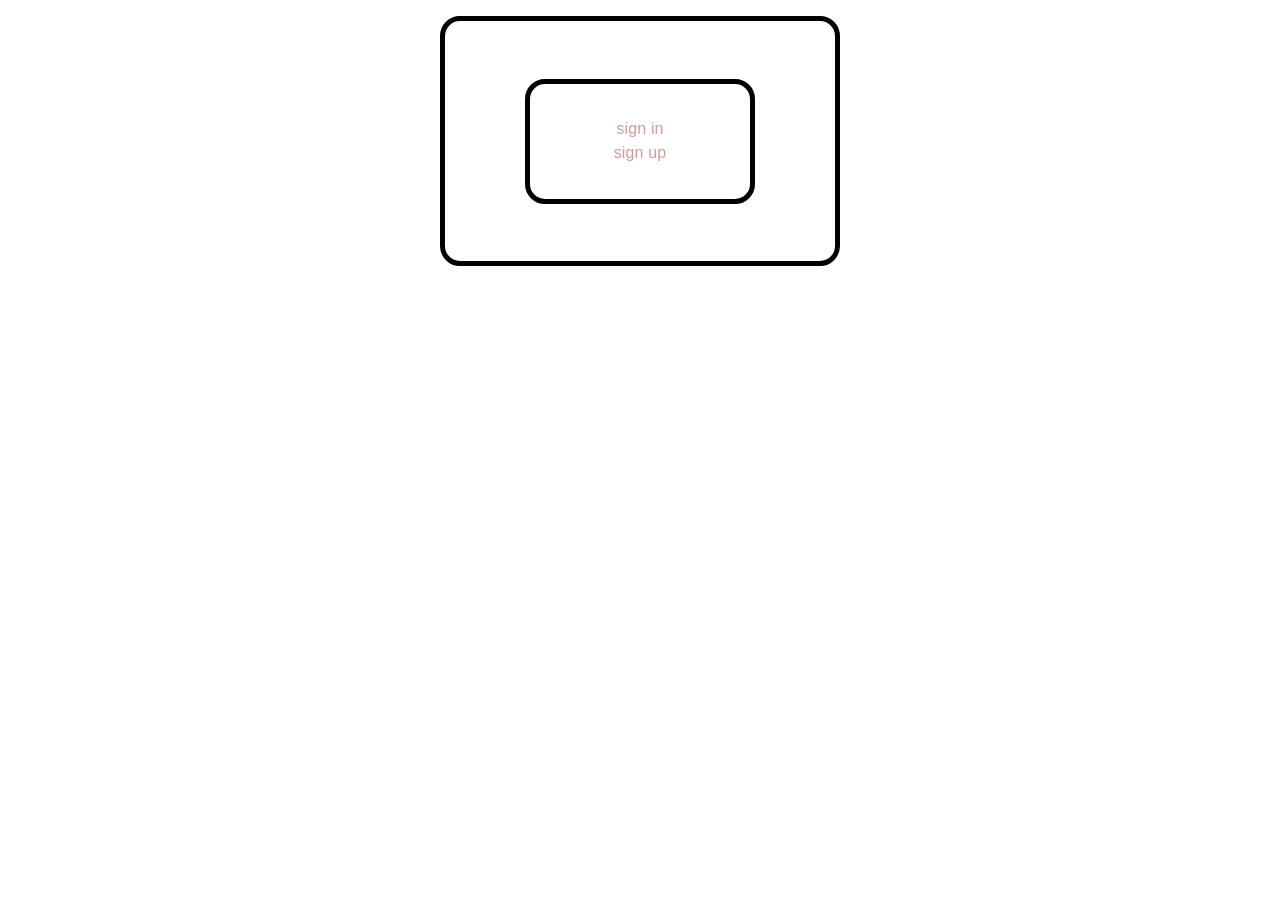
<file: reg.html>
<!DOCTYPE html>
<head>
    <link rel="stylesheet" href="css/styles.css" />
</head>
<body class="reg">
    <div class="registr">
        <div class="sign">
            <a href="rg.php">sign in</a>
            <a href="avt.php">sign up</a>
        </div>
    </div>
</body>
</file>
<file: css/styles.css>
* {
    margin: 0;
    padding: 0;
    box-sizing: border-box;
}

body {
    padding: 1em;
    font-family: -apple-system, BlinkMacSystemFont, 'Helvetica', 'Arial',
        sans-serif;
    font-size: 1em;
    line-height: 1.2;
    color: #222;
    letter-spacing: 0.01em;
}

.reg{
  display: flex;
  justify-content: center;
  align-items: center;

}

.registr{
  border: 5px solid black;
  width: 400px;
  height: 250px;
  border-radius: 20px;
  justify-content: center;
  align-items: center;
  display: flex;
}

.sign{
  border: 5px solid black;
  width: 230px;
  height: 125px;
  border-radius: 20px;
  display: flex;
  justify-content: center;
  align-items: center;
  flex-direction: column;
}

.container{
  width: 500px;
  height: 250px;
  border: 5px solid black;
  border-radius: 20px;
  margin-top: 15px;

}

.container input{
  margin-top: 12px;
  float: inline-start;
  width: 350px;
}

a{
  text-decoration: none;
}

h1,
h2,
h3 {
    text-align: center;
    font-weight: normal;
    line-height: 1.3;
}
.title{
  margin-top: 52px;
  font-size: 67px;
}


h1,
h2,
h3,
p {
    margin: 0 0 1rem;
}

ol,
ul {
    margin: 0 0 1rem 2rem;
}

a {
    color: inherit;
}

.connectivity-status {
    font-weight: 600;
}

.connectivity-status.online {
    color: green;
}

.connectivity-status.offline {
    color: red;
}

.page2_select{
  width: 100%;
  height: 40vh;
  display: flex;
  justify-content: center;
  align-items: center;
}

.page2_link{
  width: 300px;
  height: 300px;
  background-color: rgb(223, 58, 58);
  border-radius: 50%;
  display: flex;
  margin-right: 50px;
  justify-content: center;
  align-items: center;
  font-size: 60px;
  margin-top: 80px;
}
header{
    display: flex;
    justify-content: space-between;
    padding-right: 16px;
    padding-left: 16px;
    width: 100%;
    height: 100px;
    background-color:#6563B6 ;
    align-items: center;
}
.Welcome{
  position: absolute;
  left: 600px;
  top: 300px;
  font-family: 'Inter';
  font-style: normal;
  font-weight: 200;
  font-size: 100px;
  line-height: 0px;

color: #FFA2A2;
}
.aba{
  position: absolute;
  left: 650px;
  top: 420px;
  font-family: 'Inter';
  font-style: normal;
  font-weight: 200;
  font-size: 100px;
  line-height: 0px;

color: #FFA2A2;
}

.main {
  width: 100%;
 height: 100vh;
}
.logo{
    width: 70px;
    height: 70px;
}
/* скрываем чекбокс */
#menu__toggle {
    opacity: 0;
  }
  /* стилизуем кнопку */
  .menu__btn {
    display: flex; /* используем flex для центрирования содержимого */
    align-items: center;  /* центрируем содержимое кнопки */
    position: fixed;
    top: 50px;
    left: 40px;
    width: 26px;
    height: 26px;
    cursor: pointer;
    z-index: 1;
  }
  /* добавляем "гамбургер" */
  .menu__btn > span,
  .menu__btn > span::before,
  .menu__btn > span::after {
    display: block;
    position: absolute;
    width: 100%;
    height: 2px;
    background-color: #616161;
  }
  .menu__btn > span::before {
    content: '';
    top: -8px;
  }
  .menu__btn > span::after {
    content: '';
    top: 8px;
  }

 /* контейнер меню */
.menu__box {
  display: block;
  position: fixed;
  visibility: hidden;
    top: 0;
    left: 2000px;
    width: 300px;
    height: 100%;
    margin: 0;
    padding: 80px 0;
    list-style: none;
    text-align: center;
    background-color: #000000;
    box-shadow: 1px 0px 6px rgb(255, 255, 255);
  }
  /* элементы меню */
  .menu__item {
    display: block;
    padding: 12px 24px;
    color: #333;
    font-family: 'Roboto', sans-serif;
    font-size: 20px;
    font-weight: 600;
    text-decoration: none;
  }
  .menu__item:hover {
    background-color: #CFD8DC;
  }
  

  #menu__toggle:checked ~ .menu__btn > span {
    transform: rotate(45deg);
  }
  #menu__toggle:checked ~ .menu__btn > span::before {
    top: 0;
    transform: rotate(0);
  }
  #menu__toggle:checked ~ .menu__btn > span::after {
    top: 0;
    transform: rotate(90deg);
  }
  #menu__toggle:checked ~ .menu__box {
    visibility: visible;
    left: 0;
  }

.link{
  width: 100px;
  height: 100px;
  border-radius: 50%;
  background-color: red;
  display: flex;
  justify-content: space-around;
  align-items: center;
}
.page_all{
  width: 100%;
  padding: 20px;
}
.first,.second,.third  {
  width: 100%;
  display: flex;
  justify-content: space-around;
  align-items: center;
  margin-bottom: 40px;
}

.modal_okno {
  width: 680px;
  position: fixed;
  display: none;
  left: calc(40vw - 150px);
  top: 300px;
  background-color: #CFD8DC;
  padding: 30px;
}
.modal_okno p{
  text-align: center;
}
.modal-img{
  width: 200px;
  margin-right: 10px;
  margin-bottom: 20px;
}

.modal_top{
  display: flex;
}

.modal_okno.active{
  display: block;
}

.modal_bottom{
  display: flex;
  justify-content: space-around;
}













:root {
  --blue: #007bff;
  --indigo: #6610f2;
  --purple: #6f42c1;
  --pink: #e83e8c;
  --red: #dc3545;
  --orange: #fd7e14;
  --yellow: #ffc107;
  --green: #28a745;
  --teal: #20c997;
  --cyan: #17a2b8;
  --white: #fff;
  --gray: #6c757d;
  --gray-dark: #343a40;
  --primary: #D19C97;
  --secondary: #EDF1FF;
  --success: #28a745;
  --info: #17a2b8;
  --warning: #ffc107;
  --danger: #dc3545;
  --light: #FFFFFF;
  --dark: #1C1C1C;
  --breakpoint-xs: 0;
  --breakpoint-sm: 576px;
  --breakpoint-md: 768px;
  --breakpoint-lg: 992px;
  --breakpoint-xl: 1200px;
  --font-family-sans-serif: "Poppins", sans-serif;
  --font-family-monospace: SFMono-Regular, Menlo, Monaco, Consolas, "Liberation Mono", "Courier New", monospace;
}

*,
*::before,
*::after {
  box-sizing: border-box;
}

html {
  font-family: sans-serif;
  line-height: 1.15;
  -webkit-text-size-adjust: 100%;
  -webkit-tap-highlight-color: rgba(0, 0, 0, 0);
}

article, aside, figcaption, figure, footer, header, hgroup, main, nav, section {
  display: block;
}

body {
  margin: 0;
  font-family: "Poppins", sans-serif;
  font-size: 1rem;
  font-weight: 400;
  line-height: 1.5;
  color: #6F6F6F;
  text-align: left;
  background-color: #fff;
}

[tabindex="-1"]:focus:not(:focus-visible) {
  outline: 0 !important;
}

hr {
  box-sizing: content-box;
  height: 0;
  overflow: visible;
}

h1, h2, h3, h4, h5, h6 {
  margin-top: 0;
  margin-bottom: 0.5rem;
}

p {
  margin-top: 0;
  margin-bottom: 1rem;
}

abbr[title],
abbr[data-original-title] {
  text-decoration: underline;
  text-decoration: underline dotted;
  cursor: help;
  border-bottom: 0;
  text-decoration-skip-ink: none;
}

address {
  margin-bottom: 1rem;
  font-style: normal;
  line-height: inherit;
}

ol,
ul,
dl {
  margin-top: 0;
  margin-bottom: 1rem;
}

ol ol,
ul ul,
ol ul,
ul ol {
  margin-bottom: 0;
}

dt {
  font-weight: 700;
}

dd {
  margin-bottom: .5rem;
  margin-left: 0;
}

blockquote {
  margin: 0 0 1rem;
}

b,
strong {
  font-weight: bolder;
}

small {
  font-size: 80%;
}

sub,
sup {
  position: relative;
  font-size: 75%;
  line-height: 0;
  vertical-align: baseline;
}

sub {
  bottom: -.25em;
}

sup {
  top: -.5em;
}

a {
  color: #D19C97;
  text-decoration: none;
  background-color: transparent;
}

a:hover {
  color: #ba6a62;
  text-decoration: underline;
}

a:not([href]):not([class]) {
  color: inherit;
  text-decoration: none;
}

a:not([href]):not([class]):hover {
  color: inherit;
  text-decoration: none;
}

pre,
code,
kbd,
samp {
  font-family: SFMono-Regular, Menlo, Monaco, Consolas, "Liberation Mono", "Courier New", monospace;
  font-size: 1em;
}

pre {
  margin-top: 0;
  margin-bottom: 1rem;
  overflow: auto;
  -ms-overflow-style: scrollbar;
}

figure {
  margin: 0 0 1rem;
}

img {
  vertical-align: middle;
  border-style: none;
}

svg {
  overflow: hidden;
  vertical-align: middle;
}

table {
  border-collapse: collapse;
}

caption {
  padding-top: 0.75rem;
  padding-bottom: 0.75rem;
  color: #6c757d;
  text-align: left;
  caption-side: bottom;
}

th {
  text-align: inherit;
  text-align: -webkit-match-parent;
}

label {
  display: inline-block;
  margin-bottom: 0.5rem;
}

button {
  border-radius: 0;
}

button:focus {
  outline: 1px dotted;
  outline: 5px auto -webkit-focus-ring-color;
}

input,
button,
select,
optgroup,
textarea {
  margin: 0;
  font-family: inherit;
  font-size: inherit;
  line-height: inherit;
}

button,
input {
  overflow: visible;
}

button,
select {
  text-transform: none;
}

[role="button"] {
  cursor: pointer;
}

select {
  word-wrap: normal;
}

button,
[type="button"],
[type="reset"],
[type="submit"] {
  -webkit-appearance: button;
}

button:not(:disabled),
[type="button"]:not(:disabled),
[type="reset"]:not(:disabled),
[type="submit"]:not(:disabled) {
  cursor: pointer;
}

button::-moz-focus-inner,
[type="button"]::-moz-focus-inner,
[type="reset"]::-moz-focus-inner,
[type="submit"]::-moz-focus-inner {
  padding: 0;
  border-style: none;
}

input[type="radio"],
input[type="checkbox"] {
  box-sizing: border-box;
  padding: 0;
}

textarea {
  overflow: auto;
  resize: vertical;
}

fieldset {
  min-width: 0;
  padding: 0;
  margin: 0;
  border: 0;
}

legend {
  display: block;
  width: 100%;
  max-width: 100%;
  padding: 0;
  margin-bottom: .5rem;
  font-size: 1.5rem;
  line-height: inherit;
  color: inherit;
  white-space: normal;
}

@media (max-width: 1200px) {
  legend {
    font-size: calc(1.275rem + 0.3vw) ;
  }
}

progress {
  vertical-align: baseline;
}

[type="number"]::-webkit-inner-spin-button,
[type="number"]::-webkit-outer-spin-button {
  height: auto;
}

[type="search"] {
  outline-offset: -2px;
  -webkit-appearance: none;
}

[type="search"]::-webkit-search-decoration {
  -webkit-appearance: none;
}

::-webkit-file-upload-button {
  font: inherit;
  -webkit-appearance: button;
}

output {
  display: inline-block;
}

summary {
  display: list-item;
  cursor: pointer;
}

template {
  display: none;
}

[hidden] {
  display: none !important;
}

h1, h2, h3, h4, h5, h6,
.h1, .h2, .h3, .h4, .h5, .h6 {
  margin-bottom: 0.5rem;
  font-weight: 500;
  line-height: 1.2;
  color: #1C1C1C;
}

h1, .h1 {
  font-size: 2.5rem;
}

@media (max-width: 1200px) {
  h1, .h1 {
    font-size: calc(1.375rem + 1.5vw) ;
  }
}

h2, .h2 {
  font-size: 2rem;
}

@media (max-width: 1200px) {
  h2, .h2 {
    font-size: calc(1.325rem + 0.9vw) ;
  }
}

h3, .h3 {
  font-size: 1.75rem;
}

@media (max-width: 1200px) {
  h3, .h3 {
    font-size: calc(1.3rem + 0.6vw) ;
  }
}

h4, .h4 {
  font-size: 1.5rem;
}

@media (max-width: 1200px) {
  h4, .h4 {
    font-size: calc(1.275rem + 0.3vw) ;
  }
}

h5, .h5 {
  font-size: 1.25rem;
}

h6, .h6 {
  font-size: 1rem;
}

.lead {
  font-size: 1.25rem;
  font-weight: 300;
}

.display-1 {
  font-size: 6rem;
  font-weight: 300;
  line-height: 1.2;
}

@media (max-width: 1200px) {
  .display-1 {
    font-size: calc(1.725rem + 5.7vw) ;
  }
}

.display-2 {
  font-size: 5.5rem;
  font-weight: 300;
  line-height: 1.2;
}

@media (max-width: 1200px) {
  .display-2 {
    font-size: calc(1.675rem + 5.1vw) ;
  }
}

.display-3 {
  font-size: 4.5rem;
  font-weight: 300;
  line-height: 1.2;
}

@media (max-width: 1200px) {
  .display-3 {
    font-size: calc(1.575rem + 3.9vw) ;
  }
}

.display-4 {
  font-size: 3.5rem;
  font-weight: 300;
  line-height: 1.2;
}

@media (max-width: 1200px) {
  .display-4 {
    font-size: calc(1.475rem + 2.7vw) ;
  }
}

hr {
  margin-top: 1rem;
  margin-bottom: 1rem;
  border: 0;
  border-top: 1px solid rgba(0, 0, 0, 0.1);
}

small,
.small {
  font-size: 80%;
  font-weight: 400;
}

mark,
.mark {
  padding: 0.2em;
  background-color: #fcf8e3;
}

.list-unstyled {
  padding-left: 0;
  list-style: none;
}

.list-inline {
  padding-left: 0;
  list-style: none;
}

.list-inline-item {
  display: inline-block;
}

.list-inline-item:not(:last-child) {
  margin-right: 0.5rem;
}

.initialism {
  font-size: 90%;
  text-transform: uppercase;
}

.blockquote {
  margin-bottom: 1rem;
  font-size: 1.25rem;
}

.blockquote-footer {
  display: block;
  font-size: 80%;
  color: #6c757d;
}

.blockquote-footer::before {
  content: "\2014\00A0";
}

.img-fluid {
  max-width: 100%;
  height: auto;
}

.img-thumbnail {
  padding: 0.25rem;
  background-color: #fff;
  border: 1px solid #dee2e6;
  max-width: 100%;
  height: auto;
}

.figure {
  display: inline-block;
}

.figure-img {
  margin-bottom: 0.5rem;
  line-height: 1;
}

.figure-caption {
  font-size: 90%;
  color: #6c757d;
}

code {
  font-size: 87.5%;
  color: #e83e8c;
  word-wrap: break-word;
}

a > code {
  color: inherit;
}

kbd {
  padding: 0.2rem 0.4rem;
  font-size: 87.5%;
  color: #fff;
  background-color: #212529;
}

kbd kbd {
  padding: 0;
  font-size: 100%;
  font-weight: 700;
}

pre {
  display: block;
  font-size: 87.5%;
  color: #212529;
}

pre code {
  font-size: inherit;
  color: inherit;
  word-break: normal;
}

.pre-scrollable {
  max-height: 340px;
  overflow-y: scroll;
}

.container,
.container-fluid,
.container-sm,
.container-md,
.container-lg,
.container-xl {
  width: 100%;
  padding-right: 15px;
  padding-left: 15px;
  margin-right: auto;
  margin-left: auto;
}

@media (min-width: 576px) {
  .container, .container-sm {
    max-width: 540px;
  }
}

@media (min-width: 768px) {
  .container, .container-sm, .container-md {
    max-width: 720px;
  }
}

@media (min-width: 992px) {
  .container, .container-sm, .container-md, .container-lg {
    max-width: 960px;
  }
}

@media (min-width: 1200px) {
  .container, .container-sm, .container-md, .container-lg, .container-xl {
    max-width: 1140px;
  }
}

.row {
  display: flex;
  flex-wrap: wrap;
  margin-right: -15px;
  margin-left: -15px;
}

.no-gutters {
  margin-right: 0;
  margin-left: 0;
}

.no-gutters > .col,
.no-gutters > [class*="col-"] {
  padding-right: 0;
  padding-left: 0;
}

.col-1, .col-2, .col-3, .col-4, .col-5, .col-6, .col-7, .col-8, .col-9, .col-10, .col-11, .col-12, .col,
.col-auto, .col-sm-1, .col-sm-2, .col-sm-3, .col-sm-4, .col-sm-5, .col-sm-6, .col-sm-7, .col-sm-8, .col-sm-9, .col-sm-10, .col-sm-11, .col-sm-12, .col-sm,
.col-sm-auto, .col-md-1, .col-md-2, .col-md-3, .col-md-4, .col-md-5, .col-md-6, .col-md-7, .col-md-8, .col-md-9, .col-md-10, .col-md-11, .col-md-12, .col-md,
.col-md-auto, .col-lg-1, .col-lg-2, .col-lg-3, .col-lg-4, .col-lg-5, .col-lg-6, .col-lg-7, .col-lg-8, .col-lg-9, .col-lg-10, .col-lg-11, .col-lg-12, .col-lg,
.col-lg-auto, .col-xl-1, .col-xl-2, .col-xl-3, .col-xl-4, .col-xl-5, .col-xl-6, .col-xl-7, .col-xl-8, .col-xl-9, .col-xl-10, .col-xl-11, .col-xl-12, .col-xl,
.col-xl-auto {
  position: relative;
  width: 100%;
  padding-right: 15px;
  padding-left: 15px;
}

.col {
  flex-basis: 0;
  flex-grow: 1;
  max-width: 100%;
}

.row-cols-1 > * {
  flex: 0 0 100%;
  max-width: 100%;
}

.row-cols-2 > * {
  flex: 0 0 50%;
  max-width: 50%;
}

.row-cols-3 > * {
  flex: 0 0 33.33333%;
  max-width: 33.33333%;
}

.row-cols-4 > * {
  flex: 0 0 25%;
  max-width: 25%;
}

.row-cols-5 > * {
  flex: 0 0 20%;
  max-width: 20%;
}

.row-cols-6 > * {
  flex: 0 0 16.66667%;
  max-width: 16.66667%;
}

.col-auto {
  flex: 0 0 auto;
  width: auto;
  max-width: 100%;
}

.col-1 {
  flex: 0 0 8.33333%;
  max-width: 8.33333%;
}

.col-2 {
  flex: 0 0 16.66667%;
  max-width: 16.66667%;
}

.col-3 {
  flex: 0 0 25%;
  max-width: 25%;
}

.col-4 {
  flex: 0 0 33.33333%;
  max-width: 33.33333%;
}

.col-5 {
  flex: 0 0 41.66667%;
  max-width: 41.66667%;
}

.col-6 {
  flex: 0 0 50%;
  max-width: 50%;
}

.col-7 {
  flex: 0 0 58.33333%;
  max-width: 58.33333%;
}

.col-8 {
  flex: 0 0 66.66667%;
  max-width: 66.66667%;
}

.col-9 {
  flex: 0 0 75%;
  max-width: 75%;
}

.col-10 {
  flex: 0 0 83.33333%;
  max-width: 83.33333%;
}

.col-11 {
  flex: 0 0 91.66667%;
  max-width: 91.66667%;
}

.col-12 {
  flex: 0 0 100%;
  max-width: 100%;
}

.order-first {
  order: -1;
}

.order-last {
  order: 13;
}

.order-0 {
  order: 0;
}

.order-1 {
  order: 1;
}

.order-2 {
  order: 2;
}

.order-3 {
  order: 3;
}

.order-4 {
  order: 4;
}

.order-5 {
  order: 5;
}

.order-6 {
  order: 6;
}

.order-7 {
  order: 7;
}

.order-8 {
  order: 8;
}

.order-9 {
  order: 9;
}

.order-10 {
  order: 10;
}

.order-11 {
  order: 11;
}

.order-12 {
  order: 12;
}

.offset-1 {
  margin-left: 8.33333%;
}

.offset-2 {
  margin-left: 16.66667%;
}

.offset-3 {
  margin-left: 25%;
}

.offset-4 {
  margin-left: 33.33333%;
}

.offset-5 {
  margin-left: 41.66667%;
}

.offset-6 {
  margin-left: 50%;
}

.offset-7 {
  margin-left: 58.33333%;
}

.offset-8 {
  margin-left: 66.66667%;
}

.offset-9 {
  margin-left: 75%;
}

.offset-10 {
  margin-left: 83.33333%;
}

.offset-11 {
  margin-left: 91.66667%;
}

@media (min-width: 576px) {
  .col-sm {
    flex-basis: 0;
    flex-grow: 1;
    max-width: 100%;
  }
  .row-cols-sm-1 > * {
    flex: 0 0 100%;
    max-width: 100%;
  }
  .row-cols-sm-2 > * {
    flex: 0 0 50%;
    max-width: 50%;
  }
  .row-cols-sm-3 > * {
    flex: 0 0 33.33333%;
    max-width: 33.33333%;
  }
  .row-cols-sm-4 > * {
    flex: 0 0 25%;
    max-width: 25%;
  }
  .row-cols-sm-5 > * {
    flex: 0 0 20%;
    max-width: 20%;
  }
  .row-cols-sm-6 > * {
    flex: 0 0 16.66667%;
    max-width: 16.66667%;
  }
  .col-sm-auto {
    flex: 0 0 auto;
    width: auto;
    max-width: 100%;
  }
  .col-sm-1 {
    flex: 0 0 8.33333%;
    max-width: 8.33333%;
  }
  .col-sm-2 {
    flex: 0 0 16.66667%;
    max-width: 16.66667%;
  }
  .col-sm-3 {
    flex: 0 0 25%;
    max-width: 25%;
  }
  .col-sm-4 {
    flex: 0 0 33.33333%;
    max-width: 33.33333%;
  }
  .col-sm-5 {
    flex: 0 0 41.66667%;
    max-width: 41.66667%;
  }
  .col-sm-6 {
    flex: 0 0 50%;
    max-width: 50%;
  }
  .col-sm-7 {
    flex: 0 0 58.33333%;
    max-width: 58.33333%;
  }
  .col-sm-8 {
    flex: 0 0 66.66667%;
    max-width: 66.66667%;
  }
  .col-sm-9 {
    flex: 0 0 75%;
    max-width: 75%;
  }
  .col-sm-10 {
    flex: 0 0 83.33333%;
    max-width: 83.33333%;
  }
  .col-sm-11 {
    flex: 0 0 91.66667%;
    max-width: 91.66667%;
  }
  .col-sm-12 {
    flex: 0 0 100%;
    max-width: 100%;
  }
  .order-sm-first {
    order: -1;
  }
  .order-sm-last {
    order: 13;
  }
  .order-sm-0 {
    order: 0;
  }
  .order-sm-1 {
    order: 1;
  }
  .order-sm-2 {
    order: 2;
  }
  .order-sm-3 {
    order: 3;
  }
  .order-sm-4 {
    order: 4;
  }
  .order-sm-5 {
    order: 5;
  }
  .order-sm-6 {
    order: 6;
  }
  .order-sm-7 {
    order: 7;
  }
  .order-sm-8 {
    order: 8;
  }
  .order-sm-9 {
    order: 9;
  }
  .order-sm-10 {
    order: 10;
  }
  .order-sm-11 {
    order: 11;
  }
  .order-sm-12 {
    order: 12;
  }
  .offset-sm-0 {
    margin-left: 0;
  }
  .offset-sm-1 {
    margin-left: 8.33333%;
  }
  .offset-sm-2 {
    margin-left: 16.66667%;
  }
  .offset-sm-3 {
    margin-left: 25%;
  }
  .offset-sm-4 {
    margin-left: 33.33333%;
  }
  .offset-sm-5 {
    margin-left: 41.66667%;
  }
  .offset-sm-6 {
    margin-left: 50%;
  }
  .offset-sm-7 {
    margin-left: 58.33333%;
  }
  .offset-sm-8 {
    margin-left: 66.66667%;
  }
  .offset-sm-9 {
    margin-left: 75%;
  }
  .offset-sm-10 {
    margin-left: 83.33333%;
  }
  .offset-sm-11 {
    margin-left: 91.66667%;
  }
}

@media (min-width: 768px) {
  .col-md {
    flex-basis: 0;
    flex-grow: 1;
    max-width: 100%;
  }
  .row-cols-md-1 > * {
    flex: 0 0 100%;
    max-width: 100%;
  }
  .row-cols-md-2 > * {
    flex: 0 0 50%;
    max-width: 50%;
  }
  .row-cols-md-3 > * {
    flex: 0 0 33.33333%;
    max-width: 33.33333%;
  }
  .row-cols-md-4 > * {
    flex: 0 0 25%;
    max-width: 25%;
  }
  .row-cols-md-5 > * {
    flex: 0 0 20%;
    max-width: 20%;
  }
  .row-cols-md-6 > * {
    flex: 0 0 16.66667%;
    max-width: 16.66667%;
  }
  .col-md-auto {
    flex: 0 0 auto;
    width: auto;
    max-width: 100%;
  }
  .col-md-1 {
    flex: 0 0 8.33333%;
    max-width: 8.33333%;
  }
  .col-md-2 {
    flex: 0 0 16.66667%;
    max-width: 16.66667%;
  }
  .col-md-3 {
    flex: 0 0 25%;
    max-width: 25%;
  }
  .col-md-4 {
    flex: 0 0 33.33333%;
    max-width: 33.33333%;
  }
  .col-md-5 {
    flex: 0 0 41.66667%;
    max-width: 41.66667%;
  }
  .col-md-6 {
    flex: 0 0 50%;
    max-width: 50%;
  }
  .col-md-7 {
    flex: 0 0 58.33333%;
    max-width: 58.33333%;
  }
  .col-md-8 {
    flex: 0 0 66.66667%;
    max-width: 66.66667%;
  }
  .col-md-9 {
    flex: 0 0 75%;
    max-width: 75%;
  }
  .col-md-10 {
    flex: 0 0 83.33333%;
    max-width: 83.33333%;
  }
  .col-md-11 {
    flex: 0 0 91.66667%;
    max-width: 91.66667%;
  }
  .col-md-12 {
    flex: 0 0 100%;
    max-width: 100%;
  }
  .order-md-first {
    order: -1;
  }
  .order-md-last {
    order: 13;
  }
  .order-md-0 {
    order: 0;
  }
  .order-md-1 {
    order: 1;
  }
  .order-md-2 {
    order: 2;
  }
  .order-md-3 {
    order: 3;
  }
  .order-md-4 {
    order: 4;
  }
  .order-md-5 {
    order: 5;
  }
  .order-md-6 {
    order: 6;
  }
  .order-md-7 {
    order: 7;
  }
  .order-md-8 {
    order: 8;
  }
  .order-md-9 {
    order: 9;
  }
  .order-md-10 {
    order: 10;
  }
  .order-md-11 {
    order: 11;
  }
  .order-md-12 {
    order: 12;
  }
  .offset-md-0 {
    margin-left: 0;
  }
  .offset-md-1 {
    margin-left: 8.33333%;
  }
  .offset-md-2 {
    margin-left: 16.66667%;
  }
  .offset-md-3 {
    margin-left: 25%;
  }
  .offset-md-4 {
    margin-left: 33.33333%;
  }
  .offset-md-5 {
    margin-left: 41.66667%;
  }
  .offset-md-6 {
    margin-left: 50%;
  }
  .offset-md-7 {
    margin-left: 58.33333%;
  }
  .offset-md-8 {
    margin-left: 66.66667%;
  }
  .offset-md-9 {
    margin-left: 75%;
  }
  .offset-md-10 {
    margin-left: 83.33333%;
  }
  .offset-md-11 {
    margin-left: 91.66667%;
  }
}

@media (min-width: 992px) {
  .col-lg {
    flex-basis: 0;
    flex-grow: 1;
    max-width: 100%;
  }
  .row-cols-lg-1 > * {
    flex: 0 0 100%;
    max-width: 100%;
  }
  .row-cols-lg-2 > * {
    flex: 0 0 50%;
    max-width: 50%;
  }
  .row-cols-lg-3 > * {
    flex: 0 0 33.33333%;
    max-width: 33.33333%;
  }
  .row-cols-lg-4 > * {
    flex: 0 0 25%;
    max-width: 25%;
  }
  .row-cols-lg-5 > * {
    flex: 0 0 20%;
    max-width: 20%;
  }
  .row-cols-lg-6 > * {
    flex: 0 0 16.66667%;
    max-width: 16.66667%;
  }
  .col-lg-auto {
    flex: 0 0 auto;
    width: auto;
    max-width: 100%;
  }
  .col-lg-1 {
    flex: 0 0 8.33333%;
    max-width: 8.33333%;
  }
  .col-lg-2 {
    flex: 0 0 16.66667%;
    max-width: 16.66667%;
  }
  .col-lg-3 {
    flex: 0 0 25%;
    max-width: 25%;
  }
  .col-lg-4 {
    flex: 0 0 33.33333%;
    max-width: 33.33333%;
  }
  .col-lg-5 {
    flex: 0 0 41.66667%;
    max-width: 41.66667%;
  }
  .col-lg-6 {
    flex: 0 0 50%;
    max-width: 50%;
  }
  .col-lg-7 {
    flex: 0 0 58.33333%;
    max-width: 58.33333%;
  }
  .col-lg-8 {
    flex: 0 0 66.66667%;
    max-width: 66.66667%;
  }
  .col-lg-9 {
    flex: 0 0 75%;
    max-width: 75%;
  }
  .col-lg-10 {
    flex: 0 0 83.33333%;
    max-width: 83.33333%;
  }
  .col-lg-11 {
    flex: 0 0 91.66667%;
    max-width: 91.66667%;
  }
  .col-lg-12 {
    flex: 0 0 100%;
    max-width: 100%;
  }
  .order-lg-first {
    order: -1;
  }
  .order-lg-last {
    order: 13;
  }
  .order-lg-0 {
    order: 0;
  }
  .order-lg-1 {
    order: 1;
  }
  .order-lg-2 {
    order: 2;
  }
  .order-lg-3 {
    order: 3;
  }
  .order-lg-4 {
    order: 4;
  }
  .order-lg-5 {
    order: 5;
  }
  .order-lg-6 {
    order: 6;
  }
  .order-lg-7 {
    order: 7;
  }
  .order-lg-8 {
    order: 8;
  }
  .order-lg-9 {
    order: 9;
  }
  .order-lg-10 {
    order: 10;
  }
  .order-lg-11 {
    order: 11;
  }
  .order-lg-12 {
    order: 12;
  }
  .offset-lg-0 {
    margin-left: 0;
  }
  .offset-lg-1 {
    margin-left: 8.33333%;
  }
  .offset-lg-2 {
    margin-left: 16.66667%;
  }
  .offset-lg-3 {
    margin-left: 25%;
  }
  .offset-lg-4 {
    margin-left: 33.33333%;
  }
  .offset-lg-5 {
    margin-left: 41.66667%;
  }
  .offset-lg-6 {
    margin-left: 50%;
  }
  .offset-lg-7 {
    margin-left: 58.33333%;
  }
  .offset-lg-8 {
    margin-left: 66.66667%;
  }
  .offset-lg-9 {
    margin-left: 75%;
  }
  .offset-lg-10 {
    margin-left: 83.33333%;
  }
  .offset-lg-11 {
    margin-left: 91.66667%;
  }
}

@media (min-width: 1200px) {
  .col-xl {
    flex-basis: 0;
    flex-grow: 1;
    max-width: 100%;
  }
  .row-cols-xl-1 > * {
    flex: 0 0 100%;
    max-width: 100%;
  }
  .row-cols-xl-2 > * {
    flex: 0 0 50%;
    max-width: 50%;
  }
  .row-cols-xl-3 > * {
    flex: 0 0 33.33333%;
    max-width: 33.33333%;
  }
  .row-cols-xl-4 > * {
    flex: 0 0 25%;
    max-width: 25%;
  }
  .row-cols-xl-5 > * {
    flex: 0 0 20%;
    max-width: 20%;
  }
  .row-cols-xl-6 > * {
    flex: 0 0 16.66667%;
    max-width: 16.66667%;
  }
  .col-xl-auto {
    flex: 0 0 auto;
    width: auto;
    max-width: 100%;
  }
  .col-xl-1 {
    flex: 0 0 8.33333%;
    max-width: 8.33333%;
  }
  .col-xl-2 {
    flex: 0 0 16.66667%;
    max-width: 16.66667%;
  }
  .col-xl-3 {
    flex: 0 0 25%;
    max-width: 25%;
  }
  .col-xl-4 {
    flex: 0 0 33.33333%;
    max-width: 33.33333%;
  }
  .col-xl-5 {
    flex: 0 0 41.66667%;
    max-width: 41.66667%;
  }
  .col-xl-6 {
    flex: 0 0 50%;
    max-width: 50%;
  }
  .col-xl-7 {
    flex: 0 0 58.33333%;
    max-width: 58.33333%;
  }
  .col-xl-8 {
    flex: 0 0 66.66667%;
    max-width: 66.66667%;
  }
  .col-xl-9 {
    flex: 0 0 75%;
    max-width: 75%;
  }
  .col-xl-10 {
    flex: 0 0 83.33333%;
    max-width: 83.33333%;
  }
  .col-xl-11 {
    flex: 0 0 91.66667%;
    max-width: 91.66667%;
  }
  .col-xl-12 {
    flex: 0 0 100%;
    max-width: 100%;
  }
  .order-xl-first {
    order: -1;
  }
  .order-xl-last {
    order: 13;
  }
  .order-xl-0 {
    order: 0;
  }
  .order-xl-1 {
    order: 1;
  }
  .order-xl-2 {
    order: 2;
  }
  .order-xl-3 {
    order: 3;
  }
  .order-xl-4 {
    order: 4;
  }
  .order-xl-5 {
    order: 5;
  }
  .order-xl-6 {
    order: 6;
  }
  .order-xl-7 {
    order: 7;
  }
  .order-xl-8 {
    order: 8;
  }
  .order-xl-9 {
    order: 9;
  }
  .order-xl-10 {
    order: 10;
  }
  .order-xl-11 {
    order: 11;
  }
  .order-xl-12 {
    order: 12;
  }
  .offset-xl-0 {
    margin-left: 0;
  }
  .offset-xl-1 {
    margin-left: 8.33333%;
  }
  .offset-xl-2 {
    margin-left: 16.66667%;
  }
  .offset-xl-3 {
    margin-left: 25%;
  }
  .offset-xl-4 {
    margin-left: 33.33333%;
  }
  .offset-xl-5 {
    margin-left: 41.66667%;
  }
  .offset-xl-6 {
    margin-left: 50%;
  }
  .offset-xl-7 {
    margin-left: 58.33333%;
  }
  .offset-xl-8 {
    margin-left: 66.66667%;
  }
  .offset-xl-9 {
    margin-left: 75%;
  }
  .offset-xl-10 {
    margin-left: 83.33333%;
  }
  .offset-xl-11 {
    margin-left: 91.66667%;
  }
}

.table {
  width: 100%;
  margin-bottom: 1rem;
  color: #6F6F6F;
}

.table th,
.table td {
  padding: 0.75rem;
  vertical-align: top;
  border-top: 1px solid #EDF1FF;
}

.table thead th {
  vertical-align: bottom;
  border-bottom: 2px solid #EDF1FF;
}

.table tbody + tbody {
  border-top: 2px solid #EDF1FF;
}

.table-sm th,
.table-sm td {
  padding: 0.3rem;
}

.table-bordered {
  border: 1px solid #EDF1FF;
}

.table-bordered th,
.table-bordered td {
  border: 1px solid #EDF1FF;
}

.table-bordered thead th,
.table-bordered thead td {
  border-bottom-width: 2px;
}

.table-borderless th,
.table-borderless td,
.table-borderless thead th,
.table-borderless tbody + tbody {
  border: 0;
}

.table-striped tbody tr:nth-of-type(odd) {
  background-color: rgba(0, 0, 0, 0.05);
}

.table-hover tbody tr:hover {
  color: #6F6F6F;
  background-color: rgba(0, 0, 0, 0.075);
}

.table-primary,
.table-primary > th,
.table-primary > td {
  background-color: #f2e3e2;
}

.table-primary th,
.table-primary td,
.table-primary thead th,
.table-primary tbody + tbody {
  border-color: #e7ccc9;
}

.table-hover .table-primary:hover {
  background-color: #ead2d0;
}

.table-hover .table-primary:hover > td,
.table-hover .table-primary:hover > th {
  background-color: #ead2d0;
}

.table-secondary,
.table-secondary > th,
.table-secondary > td {
  background-color: #fafbff;
}

.table-secondary th,
.table-secondary td,
.table-secondary thead th,
.table-secondary tbody + tbody {
  border-color: #f6f8ff;
}

.table-hover .table-secondary:hover {
  background-color: #e1e7ff;
}

.table-hover .table-secondary:hover > td,
.table-hover .table-secondary:hover > th {
  background-color: #e1e7ff;
}

.table-success,
.table-success > th,
.table-success > td {
  background-color: #c3e6cb;
}

.table-success th,
.table-success td,
.table-success thead th,
.table-success tbody + tbody {
  border-color: #8fd19e;
}

.table-hover .table-success:hover {
  background-color: #b1dfbb;
}

.table-hover .table-success:hover > td,
.table-hover .table-success:hover > th {
  background-color: #b1dfbb;
}

.table-info,
.table-info > th,
.table-info > td {
  background-color: #bee5eb;
}

.table-info th,
.table-info td,
.table-info thead th,
.table-info tbody + tbody {
  border-color: #86cfda;
}

.table-hover .table-info:hover {
  background-color: #abdde5;
}

.table-hover .table-info:hover > td,
.table-hover .table-info:hover > th {
  background-color: #abdde5;
}

.table-warning,
.table-warning > th,
.table-warning > td {
  background-color: #ffeeba;
}

.table-warning th,
.table-warning td,
.table-warning thead th,
.table-warning tbody + tbody {
  border-color: #ffdf7e;
}

.table-hover .table-warning:hover {
  background-color: #ffe8a1;
}

.table-hover .table-warning:hover > td,
.table-hover .table-warning:hover > th {
  background-color: #ffe8a1;
}

.table-danger,
.table-danger > th,
.table-danger > td {
  background-color: #f5c6cb;
}

.table-danger th,
.table-danger td,
.table-danger thead th,
.table-danger tbody + tbody {
  border-color: #ed969e;
}

.table-hover .table-danger:hover {
  background-color: #f1b0b7;
}

.table-hover .table-danger:hover > td,
.table-hover .table-danger:hover > th {
  background-color: #f1b0b7;
}

.table-light,
.table-light > th,
.table-light > td {
  background-color: white;
}

.table-light th,
.table-light td,
.table-light thead th,
.table-light tbody + tbody {
  border-color: white;
}

.table-hover .table-light:hover {
  background-color: #f2f2f2;
}

.table-hover .table-light:hover > td,
.table-hover .table-light:hover > th {
  background-color: #f2f2f2;
}

.table-dark,
.table-dark > th,
.table-dark > td {
  background-color: #bfbfbf;
}

.table-dark th,
.table-dark td,
.table-dark thead th,
.table-dark tbody + tbody {
  border-color: #898989;
}

.table-hover .table-dark:hover {
  background-color: #b2b2b2;
}

.table-hover .table-dark:hover > td,
.table-hover .table-dark:hover > th {
  background-color: #b2b2b2;
}

.table-active,
.table-active > th,
.table-active > td {
  background-color: rgba(0, 0, 0, 0.075);
}

.table-hover .table-active:hover {
  background-color: rgba(0, 0, 0, 0.075);
}

.table-hover .table-active:hover > td,
.table-hover .table-active:hover > th {
  background-color: rgba(0, 0, 0, 0.075);
}

.table .thead-dark th {
  color: #fff;
  background-color: #343a40;
  border-color: #454d55;
}

.table .thead-light th {
  color: #495057;
  background-color: #e9ecef;
  border-color: #EDF1FF;
}

.table-dark {
  color: #fff;
  background-color: #343a40;
}

.table-dark th,
.table-dark td,
.table-dark thead th {
  border-color: #454d55;
}

.table-dark.table-bordered {
  border: 0;
}

.table-dark.table-striped tbody tr:nth-of-type(odd) {
  background-color: rgba(255, 255, 255, 0.05);
}

.table-dark.table-hover tbody tr:hover {
  color: #fff;
  background-color: rgba(255, 255, 255, 0.075);
}

@media (max-width: 575.98px) {
  .table-responsive-sm {
    display: block;
    width: 100%;
    overflow-x: auto;
    -webkit-overflow-scrolling: touch;
  }
  .table-responsive-sm > .table-bordered {
    border: 0;
  }
}

@media (max-width: 767.98px) {
  .table-responsive-md {
    display: block;
    width: 100%;
    overflow-x: auto;
    -webkit-overflow-scrolling: touch;
  }
  .table-responsive-md > .table-bordered {
    border: 0;
  }
}

@media (max-width: 991.98px) {
  .table-responsive-lg {
    display: block;
    width: 100%;
    overflow-x: auto;
    -webkit-overflow-scrolling: touch;
  }
  .table-responsive-lg > .table-bordered {
    border: 0;
  }
}

@media (max-width: 1199.98px) {
  .table-responsive-xl {
    display: block;
    width: 100%;
    overflow-x: auto;
    -webkit-overflow-scrolling: touch;
  }
  .table-responsive-xl > .table-bordered {
    border: 0;
  }
}

.table-responsive {
  display: block;
  width: 100%;
  overflow-x: auto;
  -webkit-overflow-scrolling: touch;
}

.table-responsive > .table-bordered {
  border: 0;
}

.form-control {
  display: block;
  width: 100%;
  height: calc(1.5em + 0.75rem + 2px);
  padding: 0.375rem 0.75rem;
  font-size: 1rem;
  font-weight: 400;
  line-height: 1.5;
  color: #495057;
  background-color: #fff;
  background-clip: padding-box;
  border: 1px solid #EDF1FF;
  border-radius: 0;
  transition: border-color 0.15s ease-in-out, box-shadow 0.15s ease-in-out;
}

@media (prefers-reduced-motion: reduce) {
  .form-control {
    transition: none;
  }
}

.form-control::-ms-expand {
  background-color: transparent;
  border: 0;
}

.form-control:-moz-focusring {
  color: transparent;
  text-shadow: 0 0 0 #495057;
}

.form-control:focus {
  color: #495057;
  background-color: #fff;
  border-color: #f8f0ef;
  outline: 0;
  box-shadow: none;
}

.form-control::placeholder {
  color: #999999;
  opacity: 1;
}

.form-control:disabled, .form-control[readonly] {
  background-color: #e9ecef;
  opacity: 1;
}

input[type="date"].form-control,
input[type="time"].form-control,
input[type="datetime-local"].form-control,
input[type="month"].form-control {
  appearance: none;
}

select.form-control:focus::-ms-value {
  color: #495057;
  background-color: #fff;
}

.form-control-file,
.form-control-range {
  display: block;
  width: 100%;
}

.col-form-label {
  padding-top: calc(0.375rem + 1px);
  padding-bottom: calc(0.375rem + 1px);
  margin-bottom: 0;
  font-size: inherit;
  line-height: 1.5;
}

.col-form-label-lg {
  padding-top: calc(0.5rem + 1px);
  padding-bottom: calc(0.5rem + 1px);
  font-size: 1.25rem;
  line-height: 1.5;
}

.col-form-label-sm {
  padding-top: calc(0.25rem + 1px);
  padding-bottom: calc(0.25rem + 1px);
  font-size: 0.875rem;
  line-height: 1.5;
}

.form-control-plaintext {
  display: block;
  width: 100%;
  padding: 0.375rem 0;
  margin-bottom: 0;
  font-size: 1rem;
  line-height: 1.5;
  color: #6F6F6F;
  background-color: transparent;
  border: solid transparent;
  border-width: 1px 0;
}

.form-control-plaintext.form-control-sm, .form-control-plaintext.form-control-lg {
  padding-right: 0;
  padding-left: 0;
}

.form-control-sm {
  height: calc(1.5em + 0.5rem + 2px);
  padding: 0.25rem 0.5rem;
  font-size: 0.875rem;
  line-height: 1.5;
}

.form-control-lg {
  height: calc(1.5em + 1rem + 2px);
  padding: 0.5rem 1rem;
  font-size: 1.25rem;
  line-height: 1.5;
}

select.form-control[size], select.form-control[multiple] {
  height: auto;
}

textarea.form-control {
  height: auto;
}

.form-group {
  margin-bottom: 1rem;
}

.form-text {
  display: block;
  margin-top: 0.25rem;
}

.form-row {
  display: flex;
  flex-wrap: wrap;
  margin-right: -5px;
  margin-left: -5px;
}

.form-row > .col,
.form-row > [class*="col-"] {
  padding-right: 5px;
  padding-left: 5px;
}

.form-check {
  position: relative;
  display: block;
  padding-left: 1.25rem;
}

.form-check-input {
  position: absolute;
  margin-top: 0.3rem;
  margin-left: -1.25rem;
}

.form-check-input[disabled] ~ .form-check-label,
.form-check-input:disabled ~ .form-check-label {
  color: #6c757d;
}

.form-check-label {
  margin-bottom: 0;
}

.form-check-inline {
  display: inline-flex;
  align-items: center;
  padding-left: 0;
  margin-right: 0.75rem;
}

.form-check-inline .form-check-input {
  position: static;
  margin-top: 0;
  margin-right: 0.3125rem;
  margin-left: 0;
}

.valid-feedback {
  display: none;
  width: 100%;
  margin-top: 0.25rem;
  font-size: 80%;
  color: #28a745;
}

.valid-tooltip {
  position: absolute;
  top: 100%;
  left: 0;
  z-index: 5;
  display: none;
  max-width: 100%;
  padding: 0.25rem 0.5rem;
  margin-top: .1rem;
  font-size: 0.875rem;
  line-height: 1.5;
  color: #fff;
  background-color: rgba(40, 167, 69, 0.9);
}

.was-validated :valid ~ .valid-feedback,
.was-validated :valid ~ .valid-tooltip,
.is-valid ~ .valid-feedback,
.is-valid ~ .valid-tooltip {
  display: block;
}

.was-validated .form-control:valid, .form-control.is-valid {
  border-color: #28a745;
  padding-right: calc(1.5em + 0.75rem);
  background-image: url("data:image/svg+xml,%3csvg xmlns='http://www.w3.org/2000/svg' width='8' height='8' viewBox='0 0 8 8'%3e%3cpath fill='%2328a745' d='M2.3 6.73L.6 4.53c-.4-1.04.46-1.4 1.1-.8l1.1 1.4 3.4-3.8c.6-.63 1.6-.27 1.2.7l-4 4.6c-.43.5-.8.4-1.1.1z'/%3e%3c/svg%3e");
  background-repeat: no-repeat;
  background-position: right calc(0.375em + 0.1875rem) center;
  background-size: calc(0.75em + 0.375rem) calc(0.75em + 0.375rem);
}

.was-validated .form-control:valid:focus, .form-control.is-valid:focus {
  border-color: #28a745;
  box-shadow: 0 0 0 0.2rem rgba(40, 167, 69, 0.25);
}

.was-validated textarea.form-control:valid, textarea.form-control.is-valid {
  padding-right: calc(1.5em + 0.75rem);
  background-position: top calc(0.375em + 0.1875rem) right calc(0.375em + 0.1875rem);
}

.was-validated .custom-select:valid, .custom-select.is-valid {
  border-color: #28a745;
  padding-right: calc(0.75em + 2.3125rem);
  background: url("data:image/svg+xml,%3csvg xmlns='http://www.w3.org/2000/svg' width='4' height='5' viewBox='0 0 4 5'%3e%3cpath fill='%23343a40' d='M2 0L0 2h4zm0 5L0 3h4z'/%3e%3c/svg%3e") no-repeat right 0.75rem center/8px 10px, url("data:image/svg+xml,%3csvg xmlns='http://www.w3.org/2000/svg' width='8' height='8' viewBox='0 0 8 8'%3e%3cpath fill='%2328a745' d='M2.3 6.73L.6 4.53c-.4-1.04.46-1.4 1.1-.8l1.1 1.4 3.4-3.8c.6-.63 1.6-.27 1.2.7l-4 4.6c-.43.5-.8.4-1.1.1z'/%3e%3c/svg%3e") #fff no-repeat center right 1.75rem/calc(0.75em + 0.375rem) calc(0.75em + 0.375rem);
}

.was-validated .custom-select:valid:focus, .custom-select.is-valid:focus {
  border-color: #28a745;
  box-shadow: 0 0 0 0.2rem rgba(40, 167, 69, 0.25);
}

.was-validated .form-check-input:valid ~ .form-check-label, .form-check-input.is-valid ~ .form-check-label {
  color: #28a745;
}

.was-validated .form-check-input:valid ~ .valid-feedback,
.was-validated .form-check-input:valid ~ .valid-tooltip, .form-check-input.is-valid ~ .valid-feedback,
.form-check-input.is-valid ~ .valid-tooltip {
  display: block;
}

.was-validated .custom-control-input:valid ~ .custom-control-label, .custom-control-input.is-valid ~ .custom-control-label {
  color: #28a745;
}

.was-validated .custom-control-input:valid ~ .custom-control-label::before, .custom-control-input.is-valid ~ .custom-control-label::before {
  border-color: #28a745;
}

.was-validated .custom-control-input:valid:checked ~ .custom-control-label::before, .custom-control-input.is-valid:checked ~ .custom-control-label::before {
  border-color: #34ce57;
  background-color: #34ce57;
}

.was-validated .custom-control-input:valid:focus ~ .custom-control-label::before, .custom-control-input.is-valid:focus ~ .custom-control-label::before {
  box-shadow: 0 0 0 0.2rem rgba(40, 167, 69, 0.25);
}

.was-validated .custom-control-input:valid:focus:not(:checked) ~ .custom-control-label::before, .custom-control-input.is-valid:focus:not(:checked) ~ .custom-control-label::before {
  border-color: #28a745;
}

.was-validated .custom-file-input:valid ~ .custom-file-label, .custom-file-input.is-valid ~ .custom-file-label {
  border-color: #28a745;
}

.was-validated .custom-file-input:valid:focus ~ .custom-file-label, .custom-file-input.is-valid:focus ~ .custom-file-label {
  border-color: #28a745;
  box-shadow: 0 0 0 0.2rem rgba(40, 167, 69, 0.25);
}

.invalid-feedback {
  display: none;
  width: 100%;
  margin-top: 0.25rem;
  font-size: 80%;
  color: #dc3545;
}

.invalid-tooltip {
  position: absolute;
  top: 100%;
  left: 0;
  z-index: 5;
  display: none;
  max-width: 100%;
  padding: 0.25rem 0.5rem;
  margin-top: .1rem;
  font-size: 0.875rem;
  line-height: 1.5;
  color: #fff;
  background-color: rgba(220, 53, 69, 0.9);
}

.was-validated :invalid ~ .invalid-feedback,
.was-validated :invalid ~ .invalid-tooltip,
.is-invalid ~ .invalid-feedback,
.is-invalid ~ .invalid-tooltip {
  display: block;
}

.was-validated .form-control:invalid, .form-control.is-invalid {
  border-color: #dc3545;
  padding-right: calc(1.5em + 0.75rem);
  background-image: url("data:image/svg+xml,%3csvg xmlns='http://www.w3.org/2000/svg' width='12' height='12' fill='none' stroke='%23dc3545' viewBox='0 0 12 12'%3e%3ccircle cx='6' cy='6' r='4.5'/%3e%3cpath stroke-linejoin='round' d='M5.8 3.6h.4L6 6.5z'/%3e%3ccircle cx='6' cy='8.2' r='.6' fill='%23dc3545' stroke='none'/%3e%3c/svg%3e");
  background-repeat: no-repeat;
  background-position: right calc(0.375em + 0.1875rem) center;
  background-size: calc(0.75em + 0.375rem) calc(0.75em + 0.375rem);
}

.was-validated .form-control:invalid:focus, .form-control.is-invalid:focus {
  border-color: #dc3545;
  box-shadow: 0 0 0 0.2rem rgba(220, 53, 69, 0.25);
}

.was-validated textarea.form-control:invalid, textarea.form-control.is-invalid {
  padding-right: calc(1.5em + 0.75rem);
  background-position: top calc(0.375em + 0.1875rem) right calc(0.375em + 0.1875rem);
}

.was-validated .custom-select:invalid, .custom-select.is-invalid {
  border-color: #dc3545;
  padding-right: calc(0.75em + 2.3125rem);
  background: url("data:image/svg+xml,%3csvg xmlns='http://www.w3.org/2000/svg' width='4' height='5' viewBox='0 0 4 5'%3e%3cpath fill='%23343a40' d='M2 0L0 2h4zm0 5L0 3h4z'/%3e%3c/svg%3e") no-repeat right 0.75rem center/8px 10px, url("data:image/svg+xml,%3csvg xmlns='http://www.w3.org/2000/svg' width='12' height='12' fill='none' stroke='%23dc3545' viewBox='0 0 12 12'%3e%3ccircle cx='6' cy='6' r='4.5'/%3e%3cpath stroke-linejoin='round' d='M5.8 3.6h.4L6 6.5z'/%3e%3ccircle cx='6' cy='8.2' r='.6' fill='%23dc3545' stroke='none'/%3e%3c/svg%3e") #fff no-repeat center right 1.75rem/calc(0.75em + 0.375rem) calc(0.75em + 0.375rem);
}

.was-validated .custom-select:invalid:focus, .custom-select.is-invalid:focus {
  border-color: #dc3545;
  box-shadow: 0 0 0 0.2rem rgba(220, 53, 69, 0.25);
}

.was-validated .form-check-input:invalid ~ .form-check-label, .form-check-input.is-invalid ~ .form-check-label {
  color: #dc3545;
}

.was-validated .form-check-input:invalid ~ .invalid-feedback,
.was-validated .form-check-input:invalid ~ .invalid-tooltip, .form-check-input.is-invalid ~ .invalid-feedback,
.form-check-input.is-invalid ~ .invalid-tooltip {
  display: block;
}

.was-validated .custom-control-input:invalid ~ .custom-control-label, .custom-control-input.is-invalid ~ .custom-control-label {
  color: #dc3545;
}

.was-validated .custom-control-input:invalid ~ .custom-control-label::before, .custom-control-input.is-invalid ~ .custom-control-label::before {
  border-color: #dc3545;
}

.was-validated .custom-control-input:invalid:checked ~ .custom-control-label::before, .custom-control-input.is-invalid:checked ~ .custom-control-label::before {
  border-color: #e4606d;
  background-color: #e4606d;
}

.was-validated .custom-control-input:invalid:focus ~ .custom-control-label::before, .custom-control-input.is-invalid:focus ~ .custom-control-label::before {
  box-shadow: 0 0 0 0.2rem rgba(220, 53, 69, 0.25);
}

.was-validated .custom-control-input:invalid:focus:not(:checked) ~ .custom-control-label::before, .custom-control-input.is-invalid:focus:not(:checked) ~ .custom-control-label::before {
  border-color: #dc3545;
}

.was-validated .custom-file-input:invalid ~ .custom-file-label, .custom-file-input.is-invalid ~ .custom-file-label {
  border-color: #dc3545;
}

.was-validated .custom-file-input:invalid:focus ~ .custom-file-label, .custom-file-input.is-invalid:focus ~ .custom-file-label {
  border-color: #dc3545;
  box-shadow: 0 0 0 0.2rem rgba(220, 53, 69, 0.25);
}

.form-inline {
  display: flex;
  flex-flow: row wrap;
  align-items: center;
}

.form-inline .form-check {
  width: 100%;
}

@media (min-width: 576px) {
  .form-inline label {
    display: flex;
    align-items: center;
    justify-content: center;
    margin-bottom: 0;
  }
  .form-inline .form-group {
    display: flex;
    flex: 0 0 auto;
    flex-flow: row wrap;
    align-items: center;
    margin-bottom: 0;
  }
  .form-inline .form-control {
    display: inline-block;
    width: auto;
    vertical-align: middle;
  }
  .form-inline .form-control-plaintext {
    display: inline-block;
  }
  .form-inline .input-group,
  .form-inline .custom-select {
    width: auto;
  }
  .form-inline .form-check {
    display: flex;
    align-items: center;
    justify-content: center;
    width: auto;
    padding-left: 0;
  }
  .form-inline .form-check-input {
    position: relative;
    flex-shrink: 0;
    margin-top: 0;
    margin-right: 0.25rem;
    margin-left: 0;
  }
  .form-inline .custom-control {
    align-items: center;
    justify-content: center;
  }
  .form-inline .custom-control-label {
    margin-bottom: 0;
  }
}

.btn {
  display: inline-block;
  font-weight: 400;
  color: #6F6F6F;
  text-align: center;
  vertical-align: middle;
  user-select: none;
  background-color: transparent;
  border: 1px solid transparent;
  padding: 0.375rem 0.75rem;
  font-size: 1rem;
  line-height: 1.5;
  border-radius: 0;
  transition: color 0.15s ease-in-out, background-color 0.15s ease-in-out, border-color 0.15s ease-in-out, box-shadow 0.15s ease-in-out;
}

@media (prefers-reduced-motion: reduce) {
  .btn {
    transition: none;
  }
}

.btn:hover {
  color: #6F6F6F;
  text-decoration: none;
}

.btn:focus, .btn.focus {
  outline: 0;
  box-shadow: none;
}

.btn.disabled, .btn:disabled {
  opacity: 0.65;
}

.btn:not(:disabled):not(.disabled) {
  cursor: pointer;
}

a.btn.disabled,
fieldset:disabled a.btn {
  pointer-events: none;
}

.btn-primary {
  color: #212529;
  background-color: #D19C97;
  border-color: #D19C97;
}

.btn-primary:hover {
  color: #fff;
  background-color: #c5837c;
  border-color: #c17a74;
}

.btn-primary:focus, .btn-primary.focus {
  color: #fff;
  background-color: #c5837c;
  border-color: #c17a74;
  box-shadow: 0 0 0 0.2rem rgba(183, 138, 135, 0.5);
}

.btn-primary.disabled, .btn-primary:disabled {
  color: #212529;
  background-color: #D19C97;
  border-color: #D19C97;
}

.btn-primary:not(:disabled):not(.disabled):active, .btn-primary:not(:disabled):not(.disabled).active,
.show > .btn-primary.dropdown-toggle {
  color: #fff;
  background-color: #c17a74;
  border-color: #bd726b;
}

.btn-primary:not(:disabled):not(.disabled):active:focus, .btn-primary:not(:disabled):not(.disabled).active:focus,
.show > .btn-primary.dropdown-toggle:focus {
  box-shadow: 0 0 0 0.2rem rgba(183, 138, 135, 0.5);
}

.btn-secondary {
  color: #212529;
  background-color: #EDF1FF;
  border-color: #EDF1FF;
}

.btn-secondary:hover {
  color: #212529;
  background-color: #c7d3ff;
  border-color: #bac9ff;
}

.btn-secondary:focus, .btn-secondary.focus {
  color: #212529;
  background-color: #c7d3ff;
  border-color: #bac9ff;
  box-shadow: 0 0 0 0.2rem rgba(206, 210, 223, 0.5);
}

.btn-secondary.disabled, .btn-secondary:disabled {
  color: #212529;
  background-color: #EDF1FF;
  border-color: #EDF1FF;
}

.btn-secondary:not(:disabled):not(.disabled):active, .btn-secondary:not(:disabled):not(.disabled).active,
.show > .btn-secondary.dropdown-toggle {
  color: #212529;
  background-color: #bac9ff;
  border-color: #adbfff;
}

.btn-secondary:not(:disabled):not(.disabled):active:focus, .btn-secondary:not(:disabled):not(.disabled).active:focus,
.show > .btn-secondary.dropdown-toggle:focus {
  box-shadow: 0 0 0 0.2rem rgba(206, 210, 223, 0.5);
}

.btn-success {
  color: #fff;
  background-color: #28a745;
  border-color: #28a745;
}

.btn-success:hover {
  color: #fff;
  background-color: #218838;
  border-color: #1e7e34;
}

.btn-success:focus, .btn-success.focus {
  color: #fff;
  background-color: #218838;
  border-color: #1e7e34;
  box-shadow: 0 0 0 0.2rem rgba(72, 180, 97, 0.5);
}

.btn-success.disabled, .btn-success:disabled {
  color: #fff;
  background-color: #28a745;
  border-color: #28a745;
}

.btn-success:not(:disabled):not(.disabled):active, .btn-success:not(:disabled):not(.disabled).active,
.show > .btn-success.dropdown-toggle {
  color: #fff;
  background-color: #1e7e34;
  border-color: #1c7430;
}

.btn-success:not(:disabled):not(.disabled):active:focus, .btn-success:not(:disabled):not(.disabled).active:focus,
.show > .btn-success.dropdown-toggle:focus {
  box-shadow: 0 0 0 0.2rem rgba(72, 180, 97, 0.5);
}

.btn-info {
  color: #fff;
  background-color: #17a2b8;
  border-color: #17a2b8;
}

.btn-info:hover {
  color: #fff;
  background-color: #138496;
  border-color: #117a8b;
}

.btn-info:focus, .btn-info.focus {
  color: #fff;
  background-color: #138496;
  border-color: #117a8b;
  box-shadow: 0 0 0 0.2rem rgba(58, 176, 195, 0.5);
}

.btn-info.disabled, .btn-info:disabled {
  color: #fff;
  background-color: #17a2b8;
  border-color: #17a2b8;
}

.btn-info:not(:disabled):not(.disabled):active, .btn-info:not(:disabled):not(.disabled).active,
.show > .btn-info.dropdown-toggle {
  color: #fff;
  background-color: #117a8b;
  border-color: #10707f;
}

.btn-info:not(:disabled):not(.disabled):active:focus, .btn-info:not(:disabled):not(.disabled).active:focus,
.show > .btn-info.dropdown-toggle:focus {
  box-shadow: 0 0 0 0.2rem rgba(58, 176, 195, 0.5);
}

.btn-warning {
  color: #212529;
  background-color: #ffc107;
  border-color: #ffc107;
}

.btn-warning:hover {
  color: #212529;
  background-color: #e0a800;
  border-color: #d39e00;
}

.btn-warning:focus, .btn-warning.focus {
  color: #212529;
  background-color: #e0a800;
  border-color: #d39e00;
  box-shadow: 0 0 0 0.2rem rgba(222, 170, 12, 0.5);
}

.btn-warning.disabled, .btn-warning:disabled {
  color: #212529;
  background-color: #ffc107;
  border-color: #ffc107;
}

.btn-warning:not(:disabled):not(.disabled):active, .btn-warning:not(:disabled):not(.disabled).active,
.show > .btn-warning.dropdown-toggle {
  color: #212529;
  background-color: #d39e00;
  border-color: #c69500;
}

.btn-warning:not(:disabled):not(.disabled):active:focus, .btn-warning:not(:disabled):not(.disabled).active:focus,
.show > .btn-warning.dropdown-toggle:focus {
  box-shadow: 0 0 0 0.2rem rgba(222, 170, 12, 0.5);
}

.btn-danger {
  color: #fff;
  background-color: #dc3545;
  border-color: #dc3545;
}

.btn-danger:hover {
  color: #fff;
  background-color: #c82333;
  border-color: #bd2130;
}

.btn-danger:focus, .btn-danger.focus {
  color: #fff;
  background-color: #c82333;
  border-color: #bd2130;
  box-shadow: 0 0 0 0.2rem rgba(225, 83, 97, 0.5);
}

.btn-danger.disabled, .btn-danger:disabled {
  color: #fff;
  background-color: #dc3545;
  border-color: #dc3545;
}

.btn-danger:not(:disabled):not(.disabled):active, .btn-danger:not(:disabled):not(.disabled).active,
.show > .btn-danger.dropdown-toggle {
  color: #fff;
  background-color: #bd2130;
  border-color: #b21f2d;
}

.btn-danger:not(:disabled):not(.disabled):active:focus, .btn-danger:not(:disabled):not(.disabled).active:focus,
.show > .btn-danger.dropdown-toggle:focus {
  box-shadow: 0 0 0 0.2rem rgba(225, 83, 97, 0.5);
}

.btn-light {
  color: #212529;
  background-color: #FFFFFF;
  border-color: #FFFFFF;
}

.btn-light:hover {
  color: #212529;
  background-color: #ececec;
  border-color: #e6e6e6;
}

.btn-light:focus, .btn-light.focus {
  color: #212529;
  background-color: #ececec;
  border-color: #e6e6e6;
  box-shadow: 0 0 0 0.2rem rgba(222, 222, 223, 0.5);
}

.btn-light.disabled, .btn-light:disabled {
  color: #212529;
  background-color: #FFFFFF;
  border-color: #FFFFFF;
}

.btn-light:not(:disabled):not(.disabled):active, .btn-light:not(:disabled):not(.disabled).active,
.show > .btn-light.dropdown-toggle {
  color: #212529;
  background-color: #e6e6e6;
  border-color: #dfdfdf;
}

.btn-light:not(:disabled):not(.disabled):active:focus, .btn-light:not(:disabled):not(.disabled).active:focus,
.show > .btn-light.dropdown-toggle:focus {
  box-shadow: 0 0 0 0.2rem rgba(222, 222, 223, 0.5);
}

.btn-dark {
  color: #fff;
  background-color: #1C1C1C;
  border-color: #1C1C1C;
}

.btn-dark:hover {
  color: #fff;
  background-color: #090909;
  border-color: #030303;
}

.btn-dark:focus, .btn-dark.focus {
  color: #fff;
  background-color: #090909;
  border-color: #030303;
  box-shadow: 0 0 0 0.2rem rgba(62, 62, 62, 0.5);
}

.btn-dark.disabled, .btn-dark:disabled {
  color: #fff;
  background-color: #1C1C1C;
  border-color: #1C1C1C;
}

.btn-dark:not(:disabled):not(.disabled):active, .btn-dark:not(:disabled):not(.disabled).active,
.show > .btn-dark.dropdown-toggle {
  color: #fff;
  background-color: #030303;
  border-color: black;
}

.btn-dark:not(:disabled):not(.disabled):active:focus, .btn-dark:not(:disabled):not(.disabled).active:focus,
.show > .btn-dark.dropdown-toggle:focus {
  box-shadow: 0 0 0 0.2rem rgba(62, 62, 62, 0.5);
}

.btn-outline-primary {
  color: #D19C97;
  border-color: #D19C97;
}

.btn-outline-primary:hover {
  color: #212529;
  background-color: #D19C97;
  border-color: #D19C97;
}

.btn-outline-primary:focus, .btn-outline-primary.focus {
  box-shadow: 0 0 0 0.2rem rgba(209, 156, 151, 0.5);
}

.btn-outline-primary.disabled, .btn-outline-primary:disabled {
  color: #D19C97;
  background-color: transparent;
}

.btn-outline-primary:not(:disabled):not(.disabled):active, .btn-outline-primary:not(:disabled):not(.disabled).active,
.show > .btn-outline-primary.dropdown-toggle {
  color: #212529;
  background-color: #D19C97;
  border-color: #D19C97;
}

.btn-outline-primary:not(:disabled):not(.disabled):active:focus, .btn-outline-primary:not(:disabled):not(.disabled).active:focus,
.show > .btn-outline-primary.dropdown-toggle:focus {
  box-shadow: 0 0 0 0.2rem rgba(209, 156, 151, 0.5);
}

.btn-outline-secondary {
  color: #EDF1FF;
  border-color: #EDF1FF;
}

.btn-outline-secondary:hover {
  color: #212529;
  background-color: #EDF1FF;
  border-color: #EDF1FF;
}

.btn-outline-secondary:focus, .btn-outline-secondary.focus {
  box-shadow: 0 0 0 0.2rem rgba(237, 241, 255, 0.5);
}

.btn-outline-secondary.disabled, .btn-outline-secondary:disabled {
  color: #EDF1FF;
  background-color: transparent;
}

.btn-outline-secondary:not(:disabled):not(.disabled):active, .btn-outline-secondary:not(:disabled):not(.disabled).active,
.show > .btn-outline-secondary.dropdown-toggle {
  color: #212529;
  background-color: #EDF1FF;
  border-color: #EDF1FF;
}

.btn-outline-secondary:not(:disabled):not(.disabled):active:focus, .btn-outline-secondary:not(:disabled):not(.disabled).active:focus,
.show > .btn-outline-secondary.dropdown-toggle:focus {
  box-shadow: 0 0 0 0.2rem rgba(237, 241, 255, 0.5);
}

.btn-outline-success {
  color: #28a745;
  border-color: #28a745;
}

.btn-outline-success:hover {
  color: #fff;
  background-color: #28a745;
  border-color: #28a745;
}

.btn-outline-success:focus, .btn-outline-success.focus {
  box-shadow: 0 0 0 0.2rem rgba(40, 167, 69, 0.5);
}

.btn-outline-success.disabled, .btn-outline-success:disabled {
  color: #28a745;
  background-color: transparent;
}

.btn-outline-success:not(:disabled):not(.disabled):active, .btn-outline-success:not(:disabled):not(.disabled).active,
.show > .btn-outline-success.dropdown-toggle {
  color: #fff;
  background-color: #28a745;
  border-color: #28a745;
}

.btn-outline-success:not(:disabled):not(.disabled):active:focus, .btn-outline-success:not(:disabled):not(.disabled).active:focus,
.show > .btn-outline-success.dropdown-toggle:focus {
  box-shadow: 0 0 0 0.2rem rgba(40, 167, 69, 0.5);
}

.btn-outline-info {
  color: #17a2b8;
  border-color: #17a2b8;
}

.btn-outline-info:hover {
  color: #fff;
  background-color: #17a2b8;
  border-color: #17a2b8;
}

.btn-outline-info:focus, .btn-outline-info.focus {
  box-shadow: 0 0 0 0.2rem rgba(23, 162, 184, 0.5);
}

.btn-outline-info.disabled, .btn-outline-info:disabled {
  color: #17a2b8;
  background-color: transparent;
}

.btn-outline-info:not(:disabled):not(.disabled):active, .btn-outline-info:not(:disabled):not(.disabled).active,
.show > .btn-outline-info.dropdown-toggle {
  color: #fff;
  background-color: #17a2b8;
  border-color: #17a2b8;
}

.btn-outline-info:not(:disabled):not(.disabled):active:focus, .btn-outline-info:not(:disabled):not(.disabled).active:focus,
.show > .btn-outline-info.dropdown-toggle:focus {
  box-shadow: 0 0 0 0.2rem rgba(23, 162, 184, 0.5);
}

.btn-outline-warning {
  color: #ffc107;
  border-color: #ffc107;
}

.btn-outline-warning:hover {
  color: #212529;
  background-color: #ffc107;
  border-color: #ffc107;
}

.btn-outline-warning:focus, .btn-outline-warning.focus {
  box-shadow: 0 0 0 0.2rem rgba(255, 193, 7, 0.5);
}

.btn-outline-warning.disabled, .btn-outline-warning:disabled {
  color: #ffc107;
  background-color: transparent;
}

.btn-outline-warning:not(:disabled):not(.disabled):active, .btn-outline-warning:not(:disabled):not(.disabled).active,
.show > .btn-outline-warning.dropdown-toggle {
  color: #212529;
  background-color: #ffc107;
  border-color: #ffc107;
}

.btn-outline-warning:not(:disabled):not(.disabled):active:focus, .btn-outline-warning:not(:disabled):not(.disabled).active:focus,
.show > .btn-outline-warning.dropdown-toggle:focus {
  box-shadow: 0 0 0 0.2rem rgba(255, 193, 7, 0.5);
}

.btn-outline-danger {
  color: #dc3545;
  border-color: #dc3545;
}

.btn-outline-danger:hover {
  color: #fff;
  background-color: #dc3545;
  border-color: #dc3545;
}

.btn-outline-danger:focus, .btn-outline-danger.focus {
  box-shadow: 0 0 0 0.2rem rgba(220, 53, 69, 0.5);
}

.btn-outline-danger.disabled, .btn-outline-danger:disabled {
  color: #dc3545;
  background-color: transparent;
}

.btn-outline-danger:not(:disabled):not(.disabled):active, .btn-outline-danger:not(:disabled):not(.disabled).active,
.show > .btn-outline-danger.dropdown-toggle {
  color: #fff;
  background-color: #dc3545;
  border-color: #dc3545;
}

.btn-outline-danger:not(:disabled):not(.disabled):active:focus, .btn-outline-danger:not(:disabled):not(.disabled).active:focus,
.show > .btn-outline-danger.dropdown-toggle:focus {
  box-shadow: 0 0 0 0.2rem rgba(220, 53, 69, 0.5);
}

.btn-outline-light {
  color: #FFFFFF;
  border-color: #FFFFFF;
}

.btn-outline-light:hover {
  color: #212529;
  background-color: #FFFFFF;
  border-color: #FFFFFF;
}

.btn-outline-light:focus, .btn-outline-light.focus {
  box-shadow: 0 0 0 0.2rem rgba(255, 255, 255, 0.5);
}

.btn-outline-light.disabled, .btn-outline-light:disabled {
  color: #FFFFFF;
  background-color: transparent;
}

.btn-outline-light:not(:disabled):not(.disabled):active, .btn-outline-light:not(:disabled):not(.disabled).active,
.show > .btn-outline-light.dropdown-toggle {
  color: #212529;
  background-color: #FFFFFF;
  border-color: #FFFFFF;
}

.btn-outline-light:not(:disabled):not(.disabled):active:focus, .btn-outline-light:not(:disabled):not(.disabled).active:focus,
.show > .btn-outline-light.dropdown-toggle:focus {
  box-shadow: 0 0 0 0.2rem rgba(255, 255, 255, 0.5);
}

.btn-outline-dark {
  color: #1C1C1C;
  border-color: #1C1C1C;
}

.btn-outline-dark:hover {
  color: #fff;
  background-color: #1C1C1C;
  border-color: #1C1C1C;
}

.btn-outline-dark:focus, .btn-outline-dark.focus {
  box-shadow: 0 0 0 0.2rem rgba(28, 28, 28, 0.5);
}

.btn-outline-dark.disabled, .btn-outline-dark:disabled {
  color: #1C1C1C;
  background-color: transparent;
}

.btn-outline-dark:not(:disabled):not(.disabled):active, .btn-outline-dark:not(:disabled):not(.disabled).active,
.show > .btn-outline-dark.dropdown-toggle {
  color: #fff;
  background-color: #1C1C1C;
  border-color: #1C1C1C;
}

.btn-outline-dark:not(:disabled):not(.disabled):active:focus, .btn-outline-dark:not(:disabled):not(.disabled).active:focus,
.show > .btn-outline-dark.dropdown-toggle:focus {
  box-shadow: 0 0 0 0.2rem rgba(28, 28, 28, 0.5);
}

.btn-link {
  font-weight: 400;
  color: #D19C97;
  text-decoration: none;
}

.btn-link:hover {
  color: #ba6a62;
  text-decoration: underline;
}

.btn-link:focus, .btn-link.focus {
  text-decoration: underline;
}

.btn-link:disabled, .btn-link.disabled {
  color: #6c757d;
  pointer-events: none;
}

.btn-lg, .btn-group-lg > .btn {
  padding: 0.5rem 1rem;
  font-size: 1.25rem;
  line-height: 1.5;
  border-radius: 0;
}

.btn-sm, .btn-group-sm > .btn {
  padding: 0.25rem 0.5rem;
  font-size: 0.875rem;
  line-height: 1.5;
  border-radius: 0;
}

.btn-block {
  display: block;
  width: 100%;
}

.btn-block + .btn-block {
  margin-top: 0.5rem;
}

input[type="submit"].btn-block,
input[type="reset"].btn-block,
input[type="button"].btn-block {
  width: 100%;
}

.fade {
  transition: opacity 0.15s linear;
}

@media (prefers-reduced-motion: reduce) {
  .fade {
    transition: none;
  }
}

.fade:not(.show) {
  opacity: 0;
}

.collapse:not(.show) {
  display: none;
}

.collapsing {
  position: relative;
  height: 0;
  overflow: hidden;
  transition: height 0.35s ease;
}

@media (prefers-reduced-motion: reduce) {
  .collapsing {
    transition: none;
  }
}

.dropup,
.dropright,
.dropdown,
.dropleft {
  position: relative;
}

.dropdown-toggle {
  white-space: nowrap;
}

.dropdown-toggle::after {
  display: inline-block;
  margin-left: 0.255em;
  vertical-align: 0.255em;
  content: "";
  border-top: 0.3em solid;
  border-right: 0.3em solid transparent;
  border-bottom: 0;
  border-left: 0.3em solid transparent;
}

.dropdown-toggle:empty::after {
  margin-left: 0;
}

.dropdown-menu {
  position: absolute;
  top: 100%;
  left: 0;
  z-index: 1000;
  display: none;
  float: left;
  min-width: 10rem;
  padding: 0.5rem 0;
  margin: 0.125rem 0 0;
  font-size: 1rem;
  color: #6F6F6F;
  text-align: left;
  list-style: none;
  background-color: #fff;
  background-clip: padding-box;
  border: 1px solid rgba(0, 0, 0, 0.15);
}

.dropdown-menu-left {
  right: auto;
  left: 0;
}

.dropdown-menu-right {
  right: 0;
  left: auto;
}

@media (min-width: 576px) {
  .dropdown-menu-sm-left {
    right: auto;
    left: 0;
  }
  .dropdown-menu-sm-right {
    right: 0;
    left: auto;
  }
}

@media (min-width: 768px) {
  .dropdown-menu-md-left {
    right: auto;
    left: 0;
  }
  .dropdown-menu-md-right {
    right: 0;
    left: auto;
  }
}

@media (min-width: 992px) {
  .dropdown-menu-lg-left {
    right: auto;
    left: 0;
  }
  .dropdown-menu-lg-right {
    right: 0;
    left: auto;
  }
}

@media (min-width: 1200px) {
  .dropdown-menu-xl-left {
    right: auto;
    left: 0;
  }
  .dropdown-menu-xl-right {
    right: 0;
    left: auto;
  }
}

.dropup .dropdown-menu {
  top: auto;
  bottom: 100%;
  margin-top: 0;
  margin-bottom: 0.125rem;
}

.dropup .dropdown-toggle::after {
  display: inline-block;
  margin-left: 0.255em;
  vertical-align: 0.255em;
  content: "";
  border-top: 0;
  border-right: 0.3em solid transparent;
  border-bottom: 0.3em solid;
  border-left: 0.3em solid transparent;
}

.dropup .dropdown-toggle:empty::after {
  margin-left: 0;
}

.dropright .dropdown-menu {
  top: 0;
  right: auto;
  left: 100%;
  margin-top: 0;
  margin-left: 0.125rem;
}

.dropright .dropdown-toggle::after {
  display: inline-block;
  margin-left: 0.255em;
  vertical-align: 0.255em;
  content: "";
  border-top: 0.3em solid transparent;
  border-right: 0;
  border-bottom: 0.3em solid transparent;
  border-left: 0.3em solid;
}

.dropright .dropdown-toggle:empty::after {
  margin-left: 0;
}

.dropright .dropdown-toggle::after {
  vertical-align: 0;
}

.dropleft .dropdown-menu {
  top: 0;
  right: 100%;
  left: auto;
  margin-top: 0;
  margin-right: 0.125rem;
}

.dropleft .dropdown-toggle::after {
  display: inline-block;
  margin-left: 0.255em;
  vertical-align: 0.255em;
  content: "";
}

.dropleft .dropdown-toggle::after {
  display: none;
}

.dropleft .dropdown-toggle::before {
  display: inline-block;
  margin-right: 0.255em;
  vertical-align: 0.255em;
  content: "";
  border-top: 0.3em solid transparent;
  border-right: 0.3em solid;
  border-bottom: 0.3em solid transparent;
}

.dropleft .dropdown-toggle:empty::after {
  margin-left: 0;
}

.dropleft .dropdown-toggle::before {
  vertical-align: 0;
}

.dropdown-menu[x-placement^="top"], .dropdown-menu[x-placement^="right"], .dropdown-menu[x-placement^="bottom"], .dropdown-menu[x-placement^="left"] {
  right: auto;
  bottom: auto;
}

.dropdown-divider {
  height: 0;
  margin: 0.5rem 0;
  overflow: hidden;
  border-top: 1px solid #e9ecef;
}

.dropdown-item {
  display: block;
  width: 100%;
  padding: 0.25rem 1.5rem;
  clear: both;
  font-weight: 400;
  color: #212529;
  text-align: inherit;
  white-space: nowrap;
  background-color: transparent;
  border: 0;
}

.dropdown-item:hover, .dropdown-item:focus {
  color: #16181b;
  text-decoration: none;
  background-color: #f8f9fa;
}

.dropdown-item.active, .dropdown-item:active {
  color: #fff;
  text-decoration: none;
  background-color: #D19C97;
}

.dropdown-item.disabled, .dropdown-item:disabled {
  color: #6c757d;
  pointer-events: none;
  background-color: transparent;
}

.dropdown-menu.show {
  display: block;
}

.dropdown-header {
  display: block;
  padding: 0.5rem 1.5rem;
  margin-bottom: 0;
  font-size: 0.875rem;
  color: #6c757d;
  white-space: nowrap;
}

.dropdown-item-text {
  display: block;
  padding: 0.25rem 1.5rem;
  color: #212529;
}

.btn-group,
.btn-group-vertical {
  position: relative;
  display: inline-flex;
  vertical-align: middle;
}

.btn-group > .btn,
.btn-group-vertical > .btn {
  position: relative;
  flex: 1 1 auto;
}

.btn-group > .btn:hover,
.btn-group-vertical > .btn:hover {
  z-index: 1;
}

.btn-group > .btn:focus, .btn-group > .btn:active, .btn-group > .btn.active,
.btn-group-vertical > .btn:focus,
.btn-group-vertical > .btn:active,
.btn-group-vertical > .btn.active {
  z-index: 1;
}

.btn-toolbar {
  display: flex;
  flex-wrap: wrap;
  justify-content: flex-start;
}

.btn-toolbar .input-group {
  width: auto;
}

.btn-group > .btn:not(:first-child),
.btn-group > .btn-group:not(:first-child) {
  margin-left: -1px;
}

.dropdown-toggle-split {
  padding-right: 0.5625rem;
  padding-left: 0.5625rem;
}

.dropdown-toggle-split::after,
.dropup .dropdown-toggle-split::after,
.dropright .dropdown-toggle-split::after {
  margin-left: 0;
}

.dropleft .dropdown-toggle-split::before {
  margin-right: 0;
}

.btn-sm + .dropdown-toggle-split, .btn-group-sm > .btn + .dropdown-toggle-split {
  padding-right: 0.375rem;
  padding-left: 0.375rem;
}

.btn-lg + .dropdown-toggle-split, .btn-group-lg > .btn + .dropdown-toggle-split {
  padding-right: 0.75rem;
  padding-left: 0.75rem;
}

.btn-group-vertical {
  flex-direction: column;
  align-items: flex-start;
  justify-content: center;
}

.btn-group-vertical > .btn,
.btn-group-vertical > .btn-group {
  width: 100%;
}

.btn-group-vertical > .btn:not(:first-child),
.btn-group-vertical > .btn-group:not(:first-child) {
  margin-top: -1px;
}

.btn-group-toggle > .btn,
.btn-group-toggle > .btn-group > .btn {
  margin-bottom: 0;
}

.btn-group-toggle > .btn input[type="radio"],
.btn-group-toggle > .btn input[type="checkbox"],
.btn-group-toggle > .btn-group > .btn input[type="radio"],
.btn-group-toggle > .btn-group > .btn input[type="checkbox"] {
  position: absolute;
  clip: rect(0, 0, 0, 0);
  pointer-events: none;
}

.input-group {
  position: relative;
  display: flex;
  flex-wrap: wrap;
  align-items: stretch;
  width: 100%;
}

.input-group > .form-control,
.input-group > .form-control-plaintext,
.input-group > .custom-select,
.input-group > .custom-file {
  position: relative;
  flex: 1 1 auto;
  width: 1%;
  min-width: 0;
  margin-bottom: 0;
}

.input-group > .form-control + .form-control,
.input-group > .form-control + .custom-select,
.input-group > .form-control + .custom-file,
.input-group > .form-control-plaintext + .form-control,
.input-group > .form-control-plaintext + .custom-select,
.input-group > .form-control-plaintext + .custom-file,
.input-group > .custom-select + .form-control,
.input-group > .custom-select + .custom-select,
.input-group > .custom-select + .custom-file,
.input-group > .custom-file + .form-control,
.input-group > .custom-file + .custom-select,
.input-group > .custom-file + .custom-file {
  margin-left: -1px;
}

.input-group > .form-control:focus,
.input-group > .custom-select:focus,
.input-group > .custom-file .custom-file-input:focus ~ .custom-file-label {
  z-index: 3;
}

.input-group > .custom-file .custom-file-input:focus {
  z-index: 4;
}

.input-group > .custom-file {
  display: flex;
  align-items: center;
}

.input-group-prepend,
.input-group-append {
  display: flex;
}

.input-group-prepend .btn,
.input-group-append .btn {
  position: relative;
  z-index: 2;
}

.input-group-prepend .btn:focus,
.input-group-append .btn:focus {
  z-index: 3;
}

.input-group-prepend .btn + .btn,
.input-group-prepend .btn + .input-group-text,
.input-group-prepend .input-group-text + .input-group-text,
.input-group-prepend .input-group-text + .btn,
.input-group-append .btn + .btn,
.input-group-append .btn + .input-group-text,
.input-group-append .input-group-text + .input-group-text,
.input-group-append .input-group-text + .btn {
  margin-left: -1px;
}

.input-group-prepend {
  margin-right: -1px;
}

.input-group-append {
  margin-left: -1px;
}

.input-group-text {
  display: flex;
  align-items: center;
  padding: 0.375rem 0.75rem;
  margin-bottom: 0;
  font-size: 1rem;
  font-weight: 400;
  line-height: 1.5;
  color: #495057;
  text-align: center;
  white-space: nowrap;
  background-color: #e9ecef;
  border: 1px solid #EDF1FF;
}

.input-group-text input[type="radio"],
.input-group-text input[type="checkbox"] {
  margin-top: 0;
}

.input-group-lg > .form-control:not(textarea),
.input-group-lg > .custom-select {
  height: calc(1.5em + 1rem + 2px);
}

.input-group-lg > .form-control,
.input-group-lg > .custom-select,
.input-group-lg > .input-group-prepend > .input-group-text,
.input-group-lg > .input-group-append > .input-group-text,
.input-group-lg > .input-group-prepend > .btn,
.input-group-lg > .input-group-append > .btn {
  padding: 0.5rem 1rem;
  font-size: 1.25rem;
  line-height: 1.5;
}

.input-group-sm > .form-control:not(textarea),
.input-group-sm > .custom-select {
  height: calc(1.5em + 0.5rem + 2px);
}

.input-group-sm > .form-control,
.input-group-sm > .custom-select,
.input-group-sm > .input-group-prepend > .input-group-text,
.input-group-sm > .input-group-append > .input-group-text,
.input-group-sm > .input-group-prepend > .btn,
.input-group-sm > .input-group-append > .btn {
  padding: 0.25rem 0.5rem;
  font-size: 0.875rem;
  line-height: 1.5;
}

.input-group-lg > .custom-select,
.input-group-sm > .custom-select {
  padding-right: 1.75rem;
}

.custom-control {
  position: relative;
  z-index: 1;
  display: block;
  min-height: 1.5rem;
  padding-left: 1.5rem;
  color-adjust: exact;
}

.custom-control-inline {
  display: inline-flex;
  margin-right: 1rem;
}

.custom-control-input {
  position: absolute;
  left: 0;
  z-index: -1;
  width: 1rem;
  height: 1.25rem;
  opacity: 0;
}

.custom-control-input:checked ~ .custom-control-label::before {
  color: #fff;
  border-color: #D19C97;
  background-color: #D19C97;
}

.custom-control-input:focus ~ .custom-control-label::before {
  box-shadow: none;
}

.custom-control-input:focus:not(:checked) ~ .custom-control-label::before {
  border-color: #f8f0ef;
}

.custom-control-input:not(:disabled):active ~ .custom-control-label::before {
  color: #fff;
  background-color: white;
  border-color: white;
}

.custom-control-input[disabled] ~ .custom-control-label, .custom-control-input:disabled ~ .custom-control-label {
  color: #6c757d;
}

.custom-control-input[disabled] ~ .custom-control-label::before, .custom-control-input:disabled ~ .custom-control-label::before {
  background-color: #e9ecef;
}

.custom-control-label {
  position: relative;
  margin-bottom: 0;
  vertical-align: top;
}

.custom-control-label::before {
  position: absolute;
  top: 0.25rem;
  left: -1.5rem;
  display: block;
  width: 1rem;
  height: 1rem;
  pointer-events: none;
  content: "";
  background-color: #fff;
  border: #adb5bd solid 1px;
}

.custom-control-label::after {
  position: absolute;
  top: 0.25rem;
  left: -1.5rem;
  display: block;
  width: 1rem;
  height: 1rem;
  content: "";
  background: no-repeat 50% / 50% 50%;
}

.custom-checkbox .custom-control-input:checked ~ .custom-control-label::after {
  background-image: url("data:image/svg+xml,%3csvg xmlns='http://www.w3.org/2000/svg' width='8' height='8' viewBox='0 0 8 8'%3e%3cpath fill='%23fff' d='M6.564.75l-3.59 3.612-1.538-1.55L0 4.26l2.974 2.99L8 2.193z'/%3e%3c/svg%3e");
}

.custom-checkbox .custom-control-input:indeterminate ~ .custom-control-label::before {
  border-color: #D19C97;
  background-color: #D19C97;
}

.custom-checkbox .custom-control-input:indeterminate ~ .custom-control-label::after {
  background-image: url("data:image/svg+xml,%3csvg xmlns='http://www.w3.org/2000/svg' width='4' height='4' viewBox='0 0 4 4'%3e%3cpath stroke='%23fff' d='M0 2h4'/%3e%3c/svg%3e");
}

.custom-checkbox .custom-control-input:disabled:checked ~ .custom-control-label::before {
  background-color: rgba(209, 156, 151, 0.5);
}

.custom-checkbox .custom-control-input:disabled:indeterminate ~ .custom-control-label::before {
  background-color: rgba(209, 156, 151, 0.5);
}

.custom-radio .custom-control-label::before {
  border-radius: 50%;
}

.custom-radio .custom-control-input:checked ~ .custom-control-label::after {
  background-image: url("data:image/svg+xml,%3csvg xmlns='http://www.w3.org/2000/svg' width='12' height='12' viewBox='-4 -4 8 8'%3e%3ccircle r='3' fill='%23fff'/%3e%3c/svg%3e");
}

.custom-radio .custom-control-input:disabled:checked ~ .custom-control-label::before {
  background-color: rgba(209, 156, 151, 0.5);
}

.custom-switch {
  padding-left: 2.25rem;
}

.custom-switch .custom-control-label::before {
  left: -2.25rem;
  width: 1.75rem;
  pointer-events: all;
  border-radius: 0.5rem;
}

.custom-switch .custom-control-label::after {
  top: calc(0.25rem + 2px);
  left: calc(-2.25rem + 2px);
  width: calc(1rem - 4px);
  height: calc(1rem - 4px);
  background-color: #adb5bd;
  border-radius: 0.5rem;
  transition: transform 0.15s ease-in-out, background-color 0.15s ease-in-out, border-color 0.15s ease-in-out, box-shadow 0.15s ease-in-out;
}

@media (prefers-reduced-motion: reduce) {
  .custom-switch .custom-control-label::after {
    transition: none;
  }
}

.custom-switch .custom-control-input:checked ~ .custom-control-label::after {
  background-color: #fff;
  transform: translateX(0.75rem);
}

.custom-switch .custom-control-input:disabled:checked ~ .custom-control-label::before {
  background-color: rgba(209, 156, 151, 0.5);
}

.custom-select {
  display: inline-block;
  width: 100%;
  height: calc(1.5em + 0.75rem + 2px);
  padding: 0.375rem 1.75rem 0.375rem 0.75rem;
  font-size: 1rem;
  font-weight: 400;
  line-height: 1.5;
  color: #495057;
  vertical-align: middle;
  background: #fff url("data:image/svg+xml,%3csvg xmlns='http://www.w3.org/2000/svg' width='4' height='5' viewBox='0 0 4 5'%3e%3cpath fill='%23343a40' d='M2 0L0 2h4zm0 5L0 3h4z'/%3e%3c/svg%3e") no-repeat right 0.75rem center/8px 10px;
  border: 1px solid #EDF1FF;
  border-radius: 0;
  appearance: none;
}

.custom-select:focus {
  border-color: #f8f0ef;
  outline: 0;
  box-shadow: 0 0 0 0.2rem rgba(209, 156, 151, 0.25);
}

.custom-select:focus::-ms-value {
  color: #495057;
  background-color: #fff;
}

.custom-select[multiple], .custom-select[size]:not([size="1"]) {
  height: auto;
  padding-right: 0.75rem;
  background-image: none;
}

.custom-select:disabled {
  color: #6c757d;
  background-color: #e9ecef;
}

.custom-select::-ms-expand {
  display: none;
}

.custom-select:-moz-focusring {
  color: transparent;
  text-shadow: 0 0 0 #495057;
}

.custom-select-sm {
  height: calc(1.5em + 0.5rem + 2px);
  padding-top: 0.25rem;
  padding-bottom: 0.25rem;
  padding-left: 0.5rem;
  font-size: 0.875rem;
}

.custom-select-lg {
  height: calc(1.5em + 1rem + 2px);
  padding-top: 0.5rem;
  padding-bottom: 0.5rem;
  padding-left: 1rem;
  font-size: 1.25rem;
}

.custom-file {
  position: relative;
  display: inline-block;
  width: 100%;
  height: calc(1.5em + 0.75rem + 2px);
  margin-bottom: 0;
}

.custom-file-input {
  position: relative;
  z-index: 2;
  width: 100%;
  height: calc(1.5em + 0.75rem + 2px);
  margin: 0;
  opacity: 0;
}

.custom-file-input:focus ~ .custom-file-label {
  border-color: #f8f0ef;
  box-shadow: none;
}

.custom-file-input[disabled] ~ .custom-file-label,
.custom-file-input:disabled ~ .custom-file-label {
  background-color: #e9ecef;
}

.custom-file-input:lang(en) ~ .custom-file-label::after {
  content: "Browse";
}

.custom-file-input ~ .custom-file-label[data-browse]::after {
  content: attr(data-browse);
}

.custom-file-label {
  position: absolute;
  top: 0;
  right: 0;
  left: 0;
  z-index: 1;
  height: calc(1.5em + 0.75rem + 2px);
  padding: 0.375rem 0.75rem;
  font-weight: 400;
  line-height: 1.5;
  color: #495057;
  background-color: #fff;
  border: 1px solid #EDF1FF;
}

.custom-file-label::after {
  position: absolute;
  top: 0;
  right: 0;
  bottom: 0;
  z-index: 3;
  display: block;
  height: calc(1.5em + 0.75rem);
  padding: 0.375rem 0.75rem;
  line-height: 1.5;
  color: #495057;
  content: "Browse";
  background-color: #e9ecef;
  border-left: inherit;
}

.custom-range {
  width: 100%;
  height: 1.4rem;
  padding: 0;
  background-color: transparent;
  appearance: none;
}

.custom-range:focus {
  outline: none;
}

.custom-range:focus::-webkit-slider-thumb {
  box-shadow: 0 0 0 1px #fff, none;
}

.custom-range:focus::-moz-range-thumb {
  box-shadow: 0 0 0 1px #fff, none;
}

.custom-range:focus::-ms-thumb {
  box-shadow: 0 0 0 1px #fff, none;
}

.custom-range::-moz-focus-outer {
  border: 0;
}

.custom-range::-webkit-slider-thumb {
  width: 1rem;
  height: 1rem;
  margin-top: -0.25rem;
  background-color: #D19C97;
  border: 0;
  transition: background-color 0.15s ease-in-out, border-color 0.15s ease-in-out, box-shadow 0.15s ease-in-out;
  appearance: none;
}

@media (prefers-reduced-motion: reduce) {
  .custom-range::-webkit-slider-thumb {
    transition: none;
  }
}

.custom-range::-webkit-slider-thumb:active {
  background-color: white;
}

.custom-range::-webkit-slider-runnable-track {
  width: 100%;
  height: 0.5rem;
  color: transparent;
  cursor: pointer;
  background-color: #dee2e6;
  border-color: transparent;
}

.custom-range::-moz-range-thumb {
  width: 1rem;
  height: 1rem;
  background-color: #D19C97;
  border: 0;
  transition: background-color 0.15s ease-in-out, border-color 0.15s ease-in-out, box-shadow 0.15s ease-in-out;
  appearance: none;
}

@media (prefers-reduced-motion: reduce) {
  .custom-range::-moz-range-thumb {
    transition: none;
  }
}

.custom-range::-moz-range-thumb:active {
  background-color: white;
}

.custom-range::-moz-range-track {
  width: 100%;
  height: 0.5rem;
  color: transparent;
  cursor: pointer;
  background-color: #dee2e6;
  border-color: transparent;
}

.custom-range::-ms-thumb {
  width: 1rem;
  height: 1rem;
  margin-top: 0;
  margin-right: 0.2rem;
  margin-left: 0.2rem;
  background-color: #D19C97;
  border: 0;
  transition: background-color 0.15s ease-in-out, border-color 0.15s ease-in-out, box-shadow 0.15s ease-in-out;
  appearance: none;
}

@media (prefers-reduced-motion: reduce) {
  .custom-range::-ms-thumb {
    transition: none;
  }
}

.custom-range::-ms-thumb:active {
  background-color: white;
}

.custom-range::-ms-track {
  width: 100%;
  height: 0.5rem;
  color: transparent;
  cursor: pointer;
  background-color: transparent;
  border-color: transparent;
  border-width: 0.5rem;
}

.custom-range::-ms-fill-lower {
  background-color: #dee2e6;
}

.custom-range::-ms-fill-upper {
  margin-right: 15px;
  background-color: #dee2e6;
}

.custom-range:disabled::-webkit-slider-thumb {
  background-color: #adb5bd;
}

.custom-range:disabled::-webkit-slider-runnable-track {
  cursor: default;
}

.custom-range:disabled::-moz-range-thumb {
  background-color: #adb5bd;
}

.custom-range:disabled::-moz-range-track {
  cursor: default;
}

.custom-range:disabled::-ms-thumb {
  background-color: #adb5bd;
}

.custom-control-label::before,
.custom-file-label,
.custom-select {
  transition: background-color 0.15s ease-in-out, border-color 0.15s ease-in-out, box-shadow 0.15s ease-in-out;
}

@media (prefers-reduced-motion: reduce) {
  .custom-control-label::before,
  .custom-file-label,
  .custom-select {
    transition: none;
  }
}

.nav {
  display: flex;
  flex-wrap: wrap;
  padding-left: 0;
  margin-bottom: 0;
  list-style: none;
}

.nav-link {
  display: block;
  padding: 0.5rem 1rem;
}

.nav-link:hover, .nav-link:focus {
  text-decoration: none;
}

.nav-link.disabled {
  color: #6c757d;
  pointer-events: none;
  cursor: default;
}

.nav-tabs {
  border-bottom: 1px solid #dee2e6;
}

.nav-tabs .nav-item {
  margin-bottom: -1px;
}

.nav-tabs .nav-link {
  border: 1px solid transparent;
}

.nav-tabs .nav-link:hover, .nav-tabs .nav-link:focus {
  border-color: #e9ecef #e9ecef #dee2e6;
}

.nav-tabs .nav-link.disabled {
  color: #6c757d;
  background-color: transparent;
  border-color: transparent;
}

.nav-tabs .nav-link.active,
.nav-tabs .nav-item.show .nav-link {
  color: #495057;
  background-color: #fff;
  border-color: #dee2e6 #dee2e6 #fff;
}

.nav-tabs .dropdown-menu {
  margin-top: -1px;
}

.nav-pills .nav-link.active,
.nav-pills .show > .nav-link {
  color: #fff;
  background-color: #D19C97;
}

.nav-fill > .nav-link,
.nav-fill .nav-item {
  flex: 1 1 auto;
  text-align: center;
}

.nav-justified > .nav-link,
.nav-justified .nav-item {
  flex-basis: 0;
  flex-grow: 1;
  text-align: center;
}

.tab-content > .tab-pane {
  display: none;
}

.tab-content > .active {
  display: block;
}

.navbar {
  position: relative;
  display: flex;
  flex-wrap: wrap;
  align-items: center;
  justify-content: space-between;
  padding: 0.5rem 1rem;
}

.navbar .container,
.navbar .container-fluid, .navbar .container-sm, .navbar .container-md, .navbar .container-lg, .navbar .container-xl {
  display: flex;
  flex-wrap: wrap;
  align-items: center;
  justify-content: space-between;
}

.navbar-brand {
  display: inline-block;
  padding-top: 0.3125rem;
  padding-bottom: 0.3125rem;
  margin-right: 1rem;
  font-size: 1.25rem;
  line-height: inherit;
  white-space: nowrap;
}

.navbar-brand:hover, .navbar-brand:focus {
  text-decoration: none;
}

.navbar-nav {
  display: flex;
  flex-direction: column;
  padding-left: 0;
  margin-bottom: 0;
  list-style: none;
}

.navbar-nav .nav-link {
  padding-right: 0;
  padding-left: 0;
}

.navbar-nav .dropdown-menu {
  position: static;
  float: none;
}

.navbar-text {
  display: inline-block;
  padding-top: 0.5rem;
  padding-bottom: 0.5rem;
}

.navbar-collapse {
  flex-basis: 100%;
  flex-grow: 1;
  align-items: center;
}

.navbar-toggler {
  padding: 0.25rem 0.75rem;
  font-size: 1.25rem;
  line-height: 1;
  background-color: transparent;
  border: 1px solid transparent;
}

.navbar-toggler:hover, .navbar-toggler:focus {
  text-decoration: none;
}

.navbar-toggler-icon {
  display: inline-block;
  width: 1.5em;
  height: 1.5em;
  vertical-align: middle;
  content: "";
  background: no-repeat center center;
  background-size: 100% 100%;
}

@media (max-width: 575.98px) {
  .navbar-expand-sm > .container,
  .navbar-expand-sm > .container-fluid, .navbar-expand-sm > .container-sm, .navbar-expand-sm > .container-md, .navbar-expand-sm > .container-lg, .navbar-expand-sm > .container-xl {
    padding-right: 0;
    padding-left: 0;
  }
}

@media (min-width: 576px) {
  .navbar-expand-sm {
    flex-flow: row nowrap;
    justify-content: flex-start;
  }
  .navbar-expand-sm .navbar-nav {
    flex-direction: row;
  }
  .navbar-expand-sm .navbar-nav .dropdown-menu {
    position: absolute;
  }
  .navbar-expand-sm .navbar-nav .nav-link {
    padding-right: 0.5rem;
    padding-left: 0.5rem;
  }
  .navbar-expand-sm > .container,
  .navbar-expand-sm > .container-fluid, .navbar-expand-sm > .container-sm, .navbar-expand-sm > .container-md, .navbar-expand-sm > .container-lg, .navbar-expand-sm > .container-xl {
    flex-wrap: nowrap;
  }
  .navbar-expand-sm .navbar-collapse {
    display: flex !important;
    flex-basis: auto;
  }
  .navbar-expand-sm .navbar-toggler {
    display: none;
  }
}

@media (max-width: 767.98px) {
  .navbar-expand-md > .container,
  .navbar-expand-md > .container-fluid, .navbar-expand-md > .container-sm, .navbar-expand-md > .container-md, .navbar-expand-md > .container-lg, .navbar-expand-md > .container-xl {
    padding-right: 0;
    padding-left: 0;
  }
}

@media (min-width: 768px) {
  .navbar-expand-md {
    flex-flow: row nowrap;
    justify-content: flex-start;
  }
  .navbar-expand-md .navbar-nav {
    flex-direction: row;
  }
  .navbar-expand-md .navbar-nav .dropdown-menu {
    position: absolute;
  }
  .navbar-expand-md .navbar-nav .nav-link {
    padding-right: 0.5rem;
    padding-left: 0.5rem;
  }
  .navbar-expand-md > .container,
  .navbar-expand-md > .container-fluid, .navbar-expand-md > .container-sm, .navbar-expand-md > .container-md, .navbar-expand-md > .container-lg, .navbar-expand-md > .container-xl {
    flex-wrap: nowrap;
  }
  .navbar-expand-md .navbar-collapse {
    display: flex !important;
    flex-basis: auto;
  }
  .navbar-expand-md .navbar-toggler {
    display: none;
  }
}

@media (max-width: 991.98px) {
  .navbar-expand-lg > .container,
  .navbar-expand-lg > .container-fluid, .navbar-expand-lg > .container-sm, .navbar-expand-lg > .container-md, .navbar-expand-lg > .container-lg, .navbar-expand-lg > .container-xl {
    padding-right: 0;
    padding-left: 0;
  }
}

@media (min-width: 992px) {
  .navbar-expand-lg {
    flex-flow: row nowrap;
    justify-content: flex-start;
  }
  .navbar-expand-lg .navbar-nav {
    flex-direction: row;
  }
  .navbar-expand-lg .navbar-nav .dropdown-menu {
    position: absolute;
  }
  .navbar-expand-lg .navbar-nav .nav-link {
    padding-right: 0.5rem;
    padding-left: 0.5rem;
  }
  .navbar-expand-lg > .container,
  .navbar-expand-lg > .container-fluid, .navbar-expand-lg > .container-sm, .navbar-expand-lg > .container-md, .navbar-expand-lg > .container-lg, .navbar-expand-lg > .container-xl {
    flex-wrap: nowrap;
  }
  .navbar-expand-lg .navbar-collapse {
    display: flex !important;
    flex-basis: auto;
  }
  .navbar-expand-lg .navbar-toggler {
    display: none;
  }
}

@media (max-width: 1199.98px) {
  .navbar-expand-xl > .container,
  .navbar-expand-xl > .container-fluid, .navbar-expand-xl > .container-sm, .navbar-expand-xl > .container-md, .navbar-expand-xl > .container-lg, .navbar-expand-xl > .container-xl {
    padding-right: 0;
    padding-left: 0;
  }
}

@media (min-width: 1200px) {
  .navbar-expand-xl {
    flex-flow: row nowrap;
    justify-content: flex-start;
  }
  .navbar-expand-xl .navbar-nav {
    flex-direction: row;
  }
  .navbar-expand-xl .navbar-nav .dropdown-menu {
    position: absolute;
  }
  .navbar-expand-xl .navbar-nav .nav-link {
    padding-right: 0.5rem;
    padding-left: 0.5rem;
  }
  .navbar-expand-xl > .container,
  .navbar-expand-xl > .container-fluid, .navbar-expand-xl > .container-sm, .navbar-expand-xl > .container-md, .navbar-expand-xl > .container-lg, .navbar-expand-xl > .container-xl {
    flex-wrap: nowrap;
  }
  .navbar-expand-xl .navbar-collapse {
    display: flex !important;
    flex-basis: auto;
  }
  .navbar-expand-xl .navbar-toggler {
    display: none;
  }
}

.navbar-expand {
  flex-flow: row nowrap;
  justify-content: flex-start;
}

.navbar-expand > .container,
.navbar-expand > .container-fluid, .navbar-expand > .container-sm, .navbar-expand > .container-md, .navbar-expand > .container-lg, .navbar-expand > .container-xl {
  padding-right: 0;
  padding-left: 0;
}

.navbar-expand .navbar-nav {
  flex-direction: row;
}

.navbar-expand .navbar-nav .dropdown-menu {
  position: absolute;
}

.navbar-expand .navbar-nav .nav-link {
  padding-right: 0.5rem;
  padding-left: 0.5rem;
}

.navbar-expand > .container,
.navbar-expand > .container-fluid, .navbar-expand > .container-sm, .navbar-expand > .container-md, .navbar-expand > .container-lg, .navbar-expand > .container-xl {
  flex-wrap: nowrap;
}

.navbar-expand .navbar-collapse {
  display: flex !important;
  flex-basis: auto;
}

.navbar-expand .navbar-toggler {
  display: none;
}

.navbar-light .navbar-brand {
  color: rgba(0, 0, 0, 0.9);
}

.navbar-light .navbar-brand:hover, .navbar-light .navbar-brand:focus {
  color: rgba(0, 0, 0, 0.9);
}

.navbar-light .navbar-nav .nav-link {
  color: rgba(0, 0, 0, 0.5);
}

.navbar-light .navbar-nav .nav-link:hover, .navbar-light .navbar-nav .nav-link:focus {
  color: rgba(0, 0, 0, 0.7);
}

.navbar-light .navbar-nav .nav-link.disabled {
  color: rgba(0, 0, 0, 0.3);
}

.navbar-light .navbar-nav .show > .nav-link,
.navbar-light .navbar-nav .active > .nav-link,
.navbar-light .navbar-nav .nav-link.show,
.navbar-light .navbar-nav .nav-link.active {
  color: rgba(0, 0, 0, 0.9);
}

.navbar-light .navbar-toggler {
  color: rgba(0, 0, 0, 0.5);
  border-color: rgba(0, 0, 0, 0.1);
}

.navbar-light .navbar-toggler-icon {
  background-image: url("data:image/svg+xml,%3csvg xmlns='http://www.w3.org/2000/svg' width='30' height='30' viewBox='0 0 30 30'%3e%3cpath stroke='rgba%280, 0, 0, 0.5%29' stroke-linecap='round' stroke-miterlimit='10' stroke-width='2' d='M4 7h22M4 15h22M4 23h22'/%3e%3c/svg%3e");
}

.navbar-light .navbar-text {
  color: rgba(0, 0, 0, 0.5);
}

.navbar-light .navbar-text a {
  color: rgba(0, 0, 0, 0.9);
}

.navbar-light .navbar-text a:hover, .navbar-light .navbar-text a:focus {
  color: rgba(0, 0, 0, 0.9);
}

.navbar-dark .navbar-brand {
  color: #fff;
}

.navbar-dark .navbar-brand:hover, .navbar-dark .navbar-brand:focus {
  color: #fff;
}

.navbar-dark .navbar-nav .nav-link {
  color: rgba(255, 255, 255, 0.5);
}

.navbar-dark .navbar-nav .nav-link:hover, .navbar-dark .navbar-nav .nav-link:focus {
  color: rgba(255, 255, 255, 0.75);
}

.navbar-dark .navbar-nav .nav-link.disabled {
  color: rgba(255, 255, 255, 0.25);
}

.navbar-dark .navbar-nav .show > .nav-link,
.navbar-dark .navbar-nav .active > .nav-link,
.navbar-dark .navbar-nav .nav-link.show,
.navbar-dark .navbar-nav .nav-link.active {
  color: #fff;
}

.navbar-dark .navbar-toggler {
  color: rgba(255, 255, 255, 0.5);
  border-color: rgba(255, 255, 255, 0.1);
}

.navbar-dark .navbar-toggler-icon {
  background-image: url("data:image/svg+xml,%3csvg xmlns='http://www.w3.org/2000/svg' width='30' height='30' viewBox='0 0 30 30'%3e%3cpath stroke='rgba%28255, 255, 255, 0.5%29' stroke-linecap='round' stroke-miterlimit='10' stroke-width='2' d='M4 7h22M4 15h22M4 23h22'/%3e%3c/svg%3e");
}

.navbar-dark .navbar-text {
  color: rgba(255, 255, 255, 0.5);
}

.navbar-dark .navbar-text a {
  color: #fff;
}

.navbar-dark .navbar-text a:hover, .navbar-dark .navbar-text a:focus {
  color: #fff;
}

.card {
  position: relative;
  display: flex;
  flex-direction: column;
  min-width: 0;
  word-wrap: break-word;
  background-color: #fff;
  background-clip: border-box;
  border: 1px solid rgba(0, 0, 0, 0.125);
}

.card > hr {
  margin-right: 0;
  margin-left: 0;
}

.card > .list-group {
  border-top: inherit;
  border-bottom: inherit;
}

.card > .list-group:first-child {
  border-top-width: 0;
}

.card > .list-group:last-child {
  border-bottom-width: 0;
}

.card > .card-header + .list-group,
.card > .list-group + .card-footer {
  border-top: 0;
}

.card-body {
  flex: 1 1 auto;
  min-height: 1px;
  padding: 1.25rem;
}

.card-title {
  margin-bottom: 0.75rem;
}

.card-subtitle {
  margin-top: -0.375rem;
  margin-bottom: 0;
}

.card-text:last-child {
  margin-bottom: 0;
}

.card-link:hover {
  text-decoration: none;
}

.card-link + .card-link {
  margin-left: 1.25rem;
}

.card-header {
  padding: 0.75rem 1.25rem;
  margin-bottom: 0;
  background-color: rgba(0, 0, 0, 0.03);
  border-bottom: 1px solid rgba(0, 0, 0, 0.125);
}

.card-footer {
  padding: 0.75rem 1.25rem;
  background-color: rgba(0, 0, 0, 0.03);
  border-top: 1px solid rgba(0, 0, 0, 0.125);
}

.card-header-tabs {
  margin-right: -0.625rem;
  margin-bottom: -0.75rem;
  margin-left: -0.625rem;
  border-bottom: 0;
}

.card-header-pills {
  margin-right: -0.625rem;
  margin-left: -0.625rem;
}

.card-img-overlay {
  position: absolute;
  top: 0;
  right: 0;
  bottom: 0;
  left: 0;
  padding: 1.25rem;
}

.card-img,
.card-img-top,
.card-img-bottom {
  flex-shrink: 0;
  width: 100%;
}

.card-deck .card {
  margin-bottom: 15px;
}

@media (min-width: 576px) {
  .card-deck {
    display: flex;
    flex-flow: row wrap;
    margin-right: -15px;
    margin-left: -15px;
  }
  .card-deck .card {
    flex: 1 0 0%;
    margin-right: 15px;
    margin-bottom: 0;
    margin-left: 15px;
  }
}

.card-group > .card {
  margin-bottom: 15px;
}

@media (min-width: 576px) {
  .card-group {
    display: flex;
    flex-flow: row wrap;
  }
  .card-group > .card {
    flex: 1 0 0%;
    margin-bottom: 0;
  }
  .card-group > .card + .card {
    margin-left: 0;
    border-left: 0;
  }
}

.card-columns .card {
  margin-bottom: 0.75rem;
}

@media (min-width: 576px) {
  .card-columns {
    column-count: 3;
    column-gap: 1.25rem;
    orphans: 1;
    widows: 1;
  }
  .card-columns .card {
    display: inline-block;
    width: 100%;
  }
}

.accordion {
  overflow-anchor: none;
}

.accordion > .card {
  overflow: hidden;
}

.accordion > .card:not(:last-of-type) {
  border-bottom: 0;
}

.accordion > .card > .card-header {
  margin-bottom: -1px;
}

.breadcrumb {
  display: flex;
  flex-wrap: wrap;
  padding: 0.75rem 1rem;
  margin-bottom: 1rem;
  list-style: none;
  background-color: #e9ecef;
}

.breadcrumb-item {
  display: flex;
}

.breadcrumb-item + .breadcrumb-item {
  padding-left: 0.5rem;
}

.breadcrumb-item + .breadcrumb-item::before {
  display: inline-block;
  padding-right: 0.5rem;
  color: #6c757d;
  content: "/";
}

.breadcrumb-item + .breadcrumb-item:hover::before {
  text-decoration: underline;
}

.breadcrumb-item + .breadcrumb-item:hover::before {
  text-decoration: none;
}

.breadcrumb-item.active {
  color: #6c757d;
}

.pagination {
  display: flex;
  padding-left: 0;
  list-style: none;
}

.page-link {
  position: relative;
  display: block;
  padding: 0.5rem 0.75rem;
  margin-left: -1px;
  line-height: 1.25;
  color: #D19C97;
  background-color: #fff;
  border: 1px solid #dee2e6;
}

.page-link:hover {
  z-index: 2;
  color: #ba6a62;
  text-decoration: none;
  background-color: #e9ecef;
  border-color: #dee2e6;
}

.page-link:focus {
  z-index: 3;
  outline: 0;
  box-shadow: none;
}

.page-item:first-child .page-link {
  margin-left: 0;
}

.page-item.active .page-link {
  z-index: 3;
  color: #fff;
  background-color: #D19C97;
  border-color: #D19C97;
}

.page-item.disabled .page-link {
  color: #6c757d;
  pointer-events: none;
  cursor: auto;
  background-color: #fff;
  border-color: #dee2e6;
}

.pagination-lg .page-link {
  padding: 0.75rem 1.5rem;
  font-size: 1.25rem;
  line-height: 1.5;
}

.pagination-sm .page-link {
  padding: 0.25rem 0.5rem;
  font-size: 0.875rem;
  line-height: 1.5;
}

.badge {
  display: inline-block;
  padding: 0.25em 0.4em;
  font-size: 75%;
  font-weight: 700;
  line-height: 1;
  text-align: center;
  white-space: nowrap;
  vertical-align: baseline;
  transition: color 0.15s ease-in-out, background-color 0.15s ease-in-out, border-color 0.15s ease-in-out, box-shadow 0.15s ease-in-out;
}

@media (prefers-reduced-motion: reduce) {
  .badge {
    transition: none;
  }
}

a.badge:hover, a.badge:focus {
  text-decoration: none;
}

.badge:empty {
  display: none;
}

.btn .badge {
  position: relative;
  top: -1px;
}

.badge-pill {
  padding-right: 0.6em;
  padding-left: 0.6em;
}

.badge-primary {
  color: #212529;
  background-color: #D19C97;
}

a.badge-primary:hover, a.badge-primary:focus {
  color: #212529;
  background-color: #c17a74;
}

a.badge-primary:focus, a.badge-primary.focus {
  outline: 0;
  box-shadow: 0 0 0 0.2rem rgba(209, 156, 151, 0.5);
}

.badge-secondary {
  color: #212529;
  background-color: #EDF1FF;
}

a.badge-secondary:hover, a.badge-secondary:focus {
  color: #212529;
  background-color: #bac9ff;
}

a.badge-secondary:focus, a.badge-secondary.focus {
  outline: 0;
  box-shadow: 0 0 0 0.2rem rgba(237, 241, 255, 0.5);
}

.badge-success {
  color: #fff;
  background-color: #28a745;
}

a.badge-success:hover, a.badge-success:focus {
  color: #fff;
  background-color: #1e7e34;
}

a.badge-success:focus, a.badge-success.focus {
  outline: 0;
  box-shadow: 0 0 0 0.2rem rgba(40, 167, 69, 0.5);
}

.badge-info {
  color: #fff;
  background-color: #17a2b8;
}

a.badge-info:hover, a.badge-info:focus {
  color: #fff;
  background-color: #117a8b;
}

a.badge-info:focus, a.badge-info.focus {
  outline: 0;
  box-shadow: 0 0 0 0.2rem rgba(23, 162, 184, 0.5);
}

.badge-warning {
  color: #212529;
  background-color: #ffc107;
}

a.badge-warning:hover, a.badge-warning:focus {
  color: #212529;
  background-color: #d39e00;
}

a.badge-warning:focus, a.badge-warning.focus {
  outline: 0;
  box-shadow: 0 0 0 0.2rem rgba(255, 193, 7, 0.5);
}

.badge-danger {
  color: #fff;
  background-color: #dc3545;
}

a.badge-danger:hover, a.badge-danger:focus {
  color: #fff;
  background-color: #bd2130;
}

a.badge-danger:focus, a.badge-danger.focus {
  outline: 0;
  box-shadow: 0 0 0 0.2rem rgba(220, 53, 69, 0.5);
}

.badge-light {
  color: #212529;
  background-color: #FFFFFF;
}

a.badge-light:hover, a.badge-light:focus {
  color: #212529;
  background-color: #e6e6e6;
}

a.badge-light:focus, a.badge-light.focus {
  outline: 0;
  box-shadow: 0 0 0 0.2rem rgba(255, 255, 255, 0.5);
}

.badge-dark {
  color: #fff;
  background-color: #1C1C1C;
}

a.badge-dark:hover, a.badge-dark:focus {
  color: #fff;
  background-color: #030303;
}

a.badge-dark:focus, a.badge-dark.focus {
  outline: 0;
  box-shadow: 0 0 0 0.2rem rgba(28, 28, 28, 0.5);
}

.jumbotron {
  padding: 2rem 1rem;
  margin-bottom: 2rem;
  background-color: #e9ecef;
}

@media (min-width: 576px) {
  .jumbotron {
    padding: 4rem 2rem;
  }
}

.jumbotron-fluid {
  padding-right: 0;
  padding-left: 0;
}

.alert {
  position: relative;
  padding: 0.75rem 1.25rem;
  margin-bottom: 1rem;
  border: 1px solid transparent;
}

.alert-heading {
  color: inherit;
}

.alert-link {
  font-weight: 700;
}

.alert-dismissible {
  padding-right: 4rem;
}

.alert-dismissible .close {
  position: absolute;
  top: 0;
  right: 0;
  z-index: 2;
  padding: 0.75rem 1.25rem;
  color: inherit;
}

.alert-primary {
  color: #6d514f;
  background-color: #f6ebea;
  border-color: #f2e3e2;
}

.alert-primary hr {
  border-top-color: #ead2d0;
}

.alert-primary .alert-link {
  color: #4f3b3a;
}

.alert-secondary {
  color: #7b7d85;
  background-color: #fbfcff;
  border-color: #fafbff;
}

.alert-secondary hr {
  border-top-color: #e1e7ff;
}

.alert-secondary .alert-link {
  color: #62646b;
}

.alert-success {
  color: #155724;
  background-color: #d4edda;
  border-color: #c3e6cb;
}

.alert-success hr {
  border-top-color: #b1dfbb;
}

.alert-success .alert-link {
  color: #0b2e13;
}

.alert-info {
  color: #0c5460;
  background-color: #d1ecf1;
  border-color: #bee5eb;
}

.alert-info hr {
  border-top-color: #abdde5;
}

.alert-info .alert-link {
  color: #062c33;
}

.alert-warning {
  color: #856404;
  background-color: #fff3cd;
  border-color: #ffeeba;
}

.alert-warning hr {
  border-top-color: #ffe8a1;
}

.alert-warning .alert-link {
  color: #533f03;
}

.alert-danger {
  color: #721c24;
  background-color: #f8d7da;
  border-color: #f5c6cb;
}

.alert-danger hr {
  border-top-color: #f1b0b7;
}

.alert-danger .alert-link {
  color: #491217;
}

.alert-light {
  color: #858585;
  background-color: white;
  border-color: white;
}

.alert-light hr {
  border-top-color: #f2f2f2;
}

.alert-light .alert-link {
  color: #6c6c6c;
}

.alert-dark {
  color: #0f0f0f;
  background-color: #d2d2d2;
  border-color: #bfbfbf;
}

.alert-dark hr {
  border-top-color: #b2b2b2;
}

.alert-dark .alert-link {
  color: black;
}

@keyframes progress-bar-stripes {
  from {
    background-position: 1rem 0;
  }
  to {
    background-position: 0 0;
  }
}

.progress {
  display: flex;
  height: 1rem;
  overflow: hidden;
  line-height: 0;
  font-size: 0.75rem;
  background-color: #e9ecef;
}

.progress-bar {
  display: flex;
  flex-direction: column;
  justify-content: center;
  overflow: hidden;
  color: #fff;
  text-align: center;
  white-space: nowrap;
  background-color: #D19C97;
  transition: width 0.6s ease;
}

@media (prefers-reduced-motion: reduce) {
  .progress-bar {
    transition: none;
  }
}

.progress-bar-striped {
  background-image: linear-gradient(45deg, rgba(255, 255, 255, 0.15) 25%, transparent 25%, transparent 50%, rgba(255, 255, 255, 0.15) 50%, rgba(255, 255, 255, 0.15) 75%, transparent 75%, transparent);
  background-size: 1rem 1rem;
}

.progress-bar-animated {
  animation: progress-bar-stripes 1s linear infinite;
}

@media (prefers-reduced-motion: reduce) {
  .progress-bar-animated {
    animation: none;
  }
}

.media {
  display: flex;
  align-items: flex-start;
}

.media-body {
  flex: 1;
}

.list-group {
  display: flex;
  flex-direction: column;
  padding-left: 0;
  margin-bottom: 0;
}

.list-group-item-action {
  width: 100%;
  color: #495057;
  text-align: inherit;
}

.list-group-item-action:hover, .list-group-item-action:focus {
  z-index: 1;
  color: #495057;
  text-decoration: none;
  background-color: #f8f9fa;
}

.list-group-item-action:active {
  color: #6F6F6F;
  background-color: #e9ecef;
}

.list-group-item {
  position: relative;
  display: block;
  padding: 0.75rem 1.25rem;
  background-color: #fff;
  border: 1px solid rgba(0, 0, 0, 0.125);
}

.list-group-item.disabled, .list-group-item:disabled {
  color: #6c757d;
  pointer-events: none;
  background-color: #fff;
}

.list-group-item.active {
  z-index: 2;
  color: #fff;
  background-color: #D19C97;
  border-color: #D19C97;
}

.list-group-item + .list-group-item {
  border-top-width: 0;
}

.list-group-item + .list-group-item.active {
  margin-top: -1px;
  border-top-width: 1px;
}

.list-group-horizontal {
  flex-direction: row;
}

.list-group-horizontal > .list-group-item.active {
  margin-top: 0;
}

.list-group-horizontal > .list-group-item + .list-group-item {
  border-top-width: 1px;
  border-left-width: 0;
}

.list-group-horizontal > .list-group-item + .list-group-item.active {
  margin-left: -1px;
  border-left-width: 1px;
}

@media (min-width: 576px) {
  .list-group-horizontal-sm {
    flex-direction: row;
  }
  .list-group-horizontal-sm > .list-group-item.active {
    margin-top: 0;
  }
  .list-group-horizontal-sm > .list-group-item + .list-group-item {
    border-top-width: 1px;
    border-left-width: 0;
  }
  .list-group-horizontal-sm > .list-group-item + .list-group-item.active {
    margin-left: -1px;
    border-left-width: 1px;
  }
}

@media (min-width: 768px) {
  .list-group-horizontal-md {
    flex-direction: row;
  }
  .list-group-horizontal-md > .list-group-item.active {
    margin-top: 0;
  }
  .list-group-horizontal-md > .list-group-item + .list-group-item {
    border-top-width: 1px;
    border-left-width: 0;
  }
  .list-group-horizontal-md > .list-group-item + .list-group-item.active {
    margin-left: -1px;
    border-left-width: 1px;
  }
}

@media (min-width: 992px) {
  .list-group-horizontal-lg {
    flex-direction: row;
  }
  .list-group-horizontal-lg > .list-group-item.active {
    margin-top: 0;
  }
  .list-group-horizontal-lg > .list-group-item + .list-group-item {
    border-top-width: 1px;
    border-left-width: 0;
  }
  .list-group-horizontal-lg > .list-group-item + .list-group-item.active {
    margin-left: -1px;
    border-left-width: 1px;
  }
}

@media (min-width: 1200px) {
  .list-group-horizontal-xl {
    flex-direction: row;
  }
  .list-group-horizontal-xl > .list-group-item.active {
    margin-top: 0;
  }
  .list-group-horizontal-xl > .list-group-item + .list-group-item {
    border-top-width: 1px;
    border-left-width: 0;
  }
  .list-group-horizontal-xl > .list-group-item + .list-group-item.active {
    margin-left: -1px;
    border-left-width: 1px;
  }
}

.list-group-flush > .list-group-item {
  border-width: 0 0 1px;
}

.list-group-flush > .list-group-item:last-child {
  border-bottom-width: 0;
}

.list-group-item-primary {
  color: #6d514f;
  background-color: #f2e3e2;
}

.list-group-item-primary.list-group-item-action:hover, .list-group-item-primary.list-group-item-action:focus {
  color: #6d514f;
  background-color: #ead2d0;
}

.list-group-item-primary.list-group-item-action.active {
  color: #fff;
  background-color: #6d514f;
  border-color: #6d514f;
}

.list-group-item-secondary {
  color: #7b7d85;
  background-color: #fafbff;
}

.list-group-item-secondary.list-group-item-action:hover, .list-group-item-secondary.list-group-item-action:focus {
  color: #7b7d85;
  background-color: #e1e7ff;
}

.list-group-item-secondary.list-group-item-action.active {
  color: #fff;
  background-color: #7b7d85;
  border-color: #7b7d85;
}

.list-group-item-success {
  color: #155724;
  background-color: #c3e6cb;
}

.list-group-item-success.list-group-item-action:hover, .list-group-item-success.list-group-item-action:focus {
  color: #155724;
  background-color: #b1dfbb;
}

.list-group-item-success.list-group-item-action.active {
  color: #fff;
  background-color: #155724;
  border-color: #155724;
}

.list-group-item-info {
  color: #0c5460;
  background-color: #bee5eb;
}

.list-group-item-info.list-group-item-action:hover, .list-group-item-info.list-group-item-action:focus {
  color: #0c5460;
  background-color: #abdde5;
}

.list-group-item-info.list-group-item-action.active {
  color: #fff;
  background-color: #0c5460;
  border-color: #0c5460;
}

.list-group-item-warning {
  color: #856404;
  background-color: #ffeeba;
}

.list-group-item-warning.list-group-item-action:hover, .list-group-item-warning.list-group-item-action:focus {
  color: #856404;
  background-color: #ffe8a1;
}

.list-group-item-warning.list-group-item-action.active {
  color: #fff;
  background-color: #856404;
  border-color: #856404;
}

.list-group-item-danger {
  color: #721c24;
  background-color: #f5c6cb;
}

.list-group-item-danger.list-group-item-action:hover, .list-group-item-danger.list-group-item-action:focus {
  color: #721c24;
  background-color: #f1b0b7;
}

.list-group-item-danger.list-group-item-action.active {
  color: #fff;
  background-color: #721c24;
  border-color: #721c24;
}

.list-group-item-light {
  color: #858585;
  background-color: white;
}

.list-group-item-light.list-group-item-action:hover, .list-group-item-light.list-group-item-action:focus {
  color: #858585;
  background-color: #f2f2f2;
}

.list-group-item-light.list-group-item-action.active {
  color: #fff;
  background-color: #858585;
  border-color: #858585;
}

.list-group-item-dark {
  color: #0f0f0f;
  background-color: #bfbfbf;
}

.list-group-item-dark.list-group-item-action:hover, .list-group-item-dark.list-group-item-action:focus {
  color: #0f0f0f;
  background-color: #b2b2b2;
}

.list-group-item-dark.list-group-item-action.active {
  color: #fff;
  background-color: #0f0f0f;
  border-color: #0f0f0f;
}

.close {
  float: right;
  font-size: 1.5rem;
  font-weight: 700;
  line-height: 1;
  color: #000;
  text-shadow: 0 1px 0 #fff;
  opacity: .5;
}

@media (max-width: 1200px) {
  .close {
    font-size: calc(1.275rem + 0.3vw) ;
  }
}

.close:hover {
  color: #000;
  text-decoration: none;
}

.close:not(:disabled):not(.disabled):hover, .close:not(:disabled):not(.disabled):focus {
  opacity: .75;
}

button.close {
  padding: 0;
  background-color: transparent;
  border: 0;
}

a.close.disabled {
  pointer-events: none;
}

.toast {
  flex-basis: 350px;
  max-width: 350px;
  font-size: 0.875rem;
  background-color: rgba(255, 255, 255, 0.85);
  background-clip: padding-box;
  border: 1px solid rgba(0, 0, 0, 0.1);
  box-shadow: 0 0.25rem 0.75rem rgba(0, 0, 0, 0.1);
  opacity: 0;
}

.toast:not(:last-child) {
  margin-bottom: 0.75rem;
}

.toast.showing {
  opacity: 1;
}

.toast.show {
  display: block;
  opacity: 1;
}

.toast.hide {
  display: none;
}

.toast-header {
  display: flex;
  align-items: center;
  padding: 0.25rem 0.75rem;
  color: #6c757d;
  background-color: rgba(255, 255, 255, 0.85);
  background-clip: padding-box;
  border-bottom: 1px solid rgba(0, 0, 0, 0.05);
}

.toast-body {
  padding: 0.75rem;
}

.modal-open {
  overflow: hidden;
}

.modal-open .modal {
  overflow-x: hidden;
  overflow-y: auto;
}

.modal {
  position: fixed;
  top: 0;
  left: 0;
  z-index: 1050;
  display: none;
  width: 100%;
  height: 100%;
  overflow: hidden;
  outline: 0;
}

.modal-dialog {
  position: relative;
  width: auto;
  margin: 0.5rem;
  pointer-events: none;
}

.modal.fade .modal-dialog {
  transition: transform 0.3s ease-out;
  transform: translate(0, -50px);
}

@media (prefers-reduced-motion: reduce) {
  .modal.fade .modal-dialog {
    transition: none;
  }
}

.modal.show .modal-dialog {
  transform: none;
}

.modal.modal-static .modal-dialog {
  transform: scale(1.02);
}

.modal-dialog-scrollable {
  display: flex;
  max-height: calc(100% - 1rem);
}

.modal-dialog-scrollable .modal-content {
  max-height: calc(100vh - 1rem);
  overflow: hidden;
}

.modal-dialog-scrollable .modal-header,
.modal-dialog-scrollable .modal-footer {
  flex-shrink: 0;
}

.modal-dialog-scrollable .modal-body {
  overflow-y: auto;
}

.modal-dialog-centered {
  display: flex;
  align-items: center;
  min-height: calc(100% - 1rem);
}

.modal-dialog-centered::before {
  display: block;
  height: calc(100vh - 1rem);
  height: min-content;
  content: "";
}

.modal-dialog-centered.modal-dialog-scrollable {
  flex-direction: column;
  justify-content: center;
  height: 100%;
}

.modal-dialog-centered.modal-dialog-scrollable .modal-content {
  max-height: none;
}

.modal-dialog-centered.modal-dialog-scrollable::before {
  content: none;
}

.modal-content {
  position: relative;
  display: flex;
  flex-direction: column;
  width: 100%;
  pointer-events: auto;
  background-color: #fff;
  background-clip: padding-box;
  border: 1px solid rgba(0, 0, 0, 0.2);
  outline: 0;
}

.modal-backdrop {
  position: fixed;
  top: 0;
  left: 0;
  z-index: 1040;
  width: 100vw;
  height: 100vh;
  background-color: #000;
}

.modal-backdrop.fade {
  opacity: 0;
}

.modal-backdrop.show {
  opacity: 0.5;
}

.modal-header {
  display: flex;
  align-items: flex-start;
  justify-content: space-between;
  padding: 1rem 1rem;
  border-bottom: 1px solid #EDF1FF;
}

.modal-header .close {
  padding: 1rem 1rem;
  margin: -1rem -1rem -1rem auto;
}

.modal-title {
  margin-bottom: 0;
  line-height: 1.5;
}

.modal-body {
  position: relative;
  flex: 1 1 auto;
  padding: 1rem;
}

.modal-footer {
  display: flex;
  flex-wrap: wrap;
  align-items: center;
  justify-content: flex-end;
  padding: 0.75rem;
  border-top: 1px solid #EDF1FF;
}

.modal-footer > * {
  margin: 0.25rem;
}

.modal-scrollbar-measure {
  position: absolute;
  top: -9999px;
  width: 50px;
  height: 50px;
  overflow: scroll;
}

@media (min-width: 576px) {
  .modal-dialog {
    max-width: 500px;
    margin: 1.75rem auto;
  }
  .modal-dialog-scrollable {
    max-height: calc(100% - 3.5rem);
  }
  .modal-dialog-scrollable .modal-content {
    max-height: calc(100vh - 3.5rem);
  }
  .modal-dialog-centered {
    min-height: calc(100% - 3.5rem);
  }
  .modal-dialog-centered::before {
    height: calc(100vh - 3.5rem);
    height: min-content;
  }
  .modal-sm {
    max-width: 300px;
  }
}

@media (min-width: 992px) {
  .modal-lg,
  .modal-xl {
    max-width: 800px;
  }
}

@media (min-width: 1200px) {
  .modal-xl {
    max-width: 1140px;
  }
}

.tooltip {
  position: absolute;
  z-index: 1070;
  display: block;
  margin: 0;
  font-family: "Poppins", sans-serif;
  font-style: normal;
  font-weight: 400;
  line-height: 1.5;
  text-align: left;
  text-align: start;
  text-decoration: none;
  text-shadow: none;
  text-transform: none;
  letter-spacing: normal;
  word-break: normal;
  word-spacing: normal;
  white-space: normal;
  line-break: auto;
  font-size: 0.875rem;
  word-wrap: break-word;
  opacity: 0;
}

.tooltip.show {
  opacity: 0.9;
}

.tooltip .arrow {
  position: absolute;
  display: block;
  width: 0.8rem;
  height: 0.4rem;
}

.tooltip .arrow::before {
  position: absolute;
  content: "";
  border-color: transparent;
  border-style: solid;
}

.bs-tooltip-top, .bs-tooltip-auto[x-placement^="top"] {
  padding: 0.4rem 0;
}

.bs-tooltip-top .arrow, .bs-tooltip-auto[x-placement^="top"] .arrow {
  bottom: 0;
}

.bs-tooltip-top .arrow::before, .bs-tooltip-auto[x-placement^="top"] .arrow::before {
  top: 0;
  border-width: 0.4rem 0.4rem 0;
  border-top-color: #000;
}

.bs-tooltip-right, .bs-tooltip-auto[x-placement^="right"] {
  padding: 0 0.4rem;
}

.bs-tooltip-right .arrow, .bs-tooltip-auto[x-placement^="right"] .arrow {
  left: 0;
  width: 0.4rem;
  height: 0.8rem;
}

.bs-tooltip-right .arrow::before, .bs-tooltip-auto[x-placement^="right"] .arrow::before {
  right: 0;
  border-width: 0.4rem 0.4rem 0.4rem 0;
  border-right-color: #000;
}

.bs-tooltip-bottom, .bs-tooltip-auto[x-placement^="bottom"] {
  padding: 0.4rem 0;
}

.bs-tooltip-bottom .arrow, .bs-tooltip-auto[x-placement^="bottom"] .arrow {
  top: 0;
}

.bs-tooltip-bottom .arrow::before, .bs-tooltip-auto[x-placement^="bottom"] .arrow::before {
  bottom: 0;
  border-width: 0 0.4rem 0.4rem;
  border-bottom-color: #000;
}

.bs-tooltip-left, .bs-tooltip-auto[x-placement^="left"] {
  padding: 0 0.4rem;
}

.bs-tooltip-left .arrow, .bs-tooltip-auto[x-placement^="left"] .arrow {
  right: 0;
  width: 0.4rem;
  height: 0.8rem;
}

.bs-tooltip-left .arrow::before, .bs-tooltip-auto[x-placement^="left"] .arrow::before {
  left: 0;
  border-width: 0.4rem 0 0.4rem 0.4rem;
  border-left-color: #000;
}

.tooltip-inner {
  max-width: 200px;
  padding: 0.25rem 0.5rem;
  color: #fff;
  text-align: center;
  background-color: #000;
}

.popover {
  position: absolute;
  top: 0;
  left: 0;
  z-index: 1060;
  display: block;
  max-width: 276px;
  font-family: "Poppins", sans-serif;
  font-style: normal;
  font-weight: 400;
  line-height: 1.5;
  text-align: left;
  text-align: start;
  text-decoration: none;
  text-shadow: none;
  text-transform: none;
  letter-spacing: normal;
  word-break: normal;
  word-spacing: normal;
  white-space: normal;
  line-break: auto;
  font-size: 0.875rem;
  word-wrap: break-word;
  background-color: #fff;
  background-clip: padding-box;
  border: 1px solid rgba(0, 0, 0, 0.2);
}

.popover .arrow {
  position: absolute;
  display: block;
  width: 1rem;
  height: 0.5rem;
  margin: 0 0.3rem;
}

.popover .arrow::before, .popover .arrow::after {
  position: absolute;
  display: block;
  content: "";
  border-color: transparent;
  border-style: solid;
}

.bs-popover-top, .bs-popover-auto[x-placement^="top"] {
  margin-bottom: 0.5rem;
}

.bs-popover-top > .arrow, .bs-popover-auto[x-placement^="top"] > .arrow {
  bottom: calc(-0.5rem - 1px);
}

.bs-popover-top > .arrow::before, .bs-popover-auto[x-placement^="top"] > .arrow::before {
  bottom: 0;
  border-width: 0.5rem 0.5rem 0;
  border-top-color: rgba(0, 0, 0, 0.25);
}

.bs-popover-top > .arrow::after, .bs-popover-auto[x-placement^="top"] > .arrow::after {
  bottom: 1px;
  border-width: 0.5rem 0.5rem 0;
  border-top-color: #fff;
}

.bs-popover-right, .bs-popover-auto[x-placement^="right"] {
  margin-left: 0.5rem;
}

.bs-popover-right > .arrow, .bs-popover-auto[x-placement^="right"] > .arrow {
  left: calc(-0.5rem - 1px);
  width: 0.5rem;
  height: 1rem;
  margin: 0.3rem 0;
}

.bs-popover-right > .arrow::before, .bs-popover-auto[x-placement^="right"] > .arrow::before {
  left: 0;
  border-width: 0.5rem 0.5rem 0.5rem 0;
  border-right-color: rgba(0, 0, 0, 0.25);
}

.bs-popover-right > .arrow::after, .bs-popover-auto[x-placement^="right"] > .arrow::after {
  left: 1px;
  border-width: 0.5rem 0.5rem 0.5rem 0;
  border-right-color: #fff;
}

.bs-popover-bottom, .bs-popover-auto[x-placement^="bottom"] {
  margin-top: 0.5rem;
}

.bs-popover-bottom > .arrow, .bs-popover-auto[x-placement^="bottom"] > .arrow {
  top: calc(-0.5rem - 1px);
}

.bs-popover-bottom > .arrow::before, .bs-popover-auto[x-placement^="bottom"] > .arrow::before {
  top: 0;
  border-width: 0 0.5rem 0.5rem 0.5rem;
  border-bottom-color: rgba(0, 0, 0, 0.25);
}

.bs-popover-bottom > .arrow::after, .bs-popover-auto[x-placement^="bottom"] > .arrow::after {
  top: 1px;
  border-width: 0 0.5rem 0.5rem 0.5rem;
  border-bottom-color: #fff;
}

.bs-popover-bottom .popover-header::before, .bs-popover-auto[x-placement^="bottom"] .popover-header::before {
  position: absolute;
  top: 0;
  left: 50%;
  display: block;
  width: 1rem;
  margin-left: -0.5rem;
  content: "";
  border-bottom: 1px solid #f7f7f7;
}

.bs-popover-left, .bs-popover-auto[x-placement^="left"] {
  margin-right: 0.5rem;
}

.bs-popover-left > .arrow, .bs-popover-auto[x-placement^="left"] > .arrow {
  right: calc(-0.5rem - 1px);
  width: 0.5rem;
  height: 1rem;
  margin: 0.3rem 0;
}

.bs-popover-left > .arrow::before, .bs-popover-auto[x-placement^="left"] > .arrow::before {
  right: 0;
  border-width: 0.5rem 0 0.5rem 0.5rem;
  border-left-color: rgba(0, 0, 0, 0.25);
}

.bs-popover-left > .arrow::after, .bs-popover-auto[x-placement^="left"] > .arrow::after {
  right: 1px;
  border-width: 0.5rem 0 0.5rem 0.5rem;
  border-left-color: #fff;
}

.popover-header {
  padding: 0.5rem 0.75rem;
  margin-bottom: 0;
  font-size: 1rem;
  color: #1C1C1C;
  background-color: #f7f7f7;
  border-bottom: 1px solid #ebebeb;
}

.popover-header:empty {
  display: none;
}

.popover-body {
  padding: 0.5rem 0.75rem;
  color: #6F6F6F;
}

.carousel {
  position: relative;
}

.carousel.pointer-event {
  touch-action: pan-y;
}

.carousel-inner {
  position: relative;
  width: 100%;
  overflow: hidden;
}

.carousel-inner::after {
  display: block;
  clear: both;
  content: "";
}

.carousel-item {
  position: relative;
  display: none;
  float: left;
  width: 100%;
  margin-right: -100%;
  backface-visibility: hidden;
  transition: transform 0.6s ease-in-out;
}

@media (prefers-reduced-motion: reduce) {
  .carousel-item {
    transition: none;
  }
}

.carousel-item.active,
.carousel-item-next,
.carousel-item-prev {
  display: block;
}

.carousel-item-next:not(.carousel-item-left),
.active.carousel-item-right {
  transform: translateX(100%);
}

.carousel-item-prev:not(.carousel-item-right),
.active.carousel-item-left {
  transform: translateX(-100%);
}

.carousel-fade .carousel-item {
  opacity: 0;
  transition-property: opacity;
  transform: none;
}

.carousel-fade .carousel-item.active,
.carousel-fade .carousel-item-next.carousel-item-left,
.carousel-fade .carousel-item-prev.carousel-item-right {
  z-index: 1;
  opacity: 1;
}

.carousel-fade .active.carousel-item-left,
.carousel-fade .active.carousel-item-right {
  z-index: 0;
  opacity: 0;
  transition: opacity 0s 0.6s;
}

@media (prefers-reduced-motion: reduce) {
  .carousel-fade .active.carousel-item-left,
  .carousel-fade .active.carousel-item-right {
    transition: none;
  }
}

.carousel-control-prev,
.carousel-control-next {
  position: absolute;
  top: 0;
  bottom: 0;
  z-index: 1;
  display: flex;
  align-items: center;
  justify-content: center;
  width: 15%;
  color: #fff;
  text-align: center;
  opacity: 0.5;
  transition: opacity 0.15s ease;
}

@media (prefers-reduced-motion: reduce) {
  .carousel-control-prev,
  .carousel-control-next {
    transition: none;
  }
}

.carousel-control-prev:hover, .carousel-control-prev:focus,
.carousel-control-next:hover,
.carousel-control-next:focus {
  color: #fff;
  text-decoration: none;
  outline: 0;
  opacity: 0.9;
}

.carousel-control-prev {
  left: 0;
}

.carousel-control-next {
  right: 0;
}

.carousel-control-prev-icon,
.carousel-control-next-icon {
  display: inline-block;
  width: 20px;
  height: 20px;
  background: no-repeat 50% / 100% 100%;
}

.carousel-control-prev-icon {
  background-image: url("data:image/svg+xml,%3csvg xmlns='http://www.w3.org/2000/svg' fill='%23fff' width='8' height='8' viewBox='0 0 8 8'%3e%3cpath d='M5.25 0l-4 4 4 4 1.5-1.5L4.25 4l2.5-2.5L5.25 0z'/%3e%3c/svg%3e");
}

.carousel-control-next-icon {
  background-image: url("data:image/svg+xml,%3csvg xmlns='http://www.w3.org/2000/svg' fill='%23fff' width='8' height='8' viewBox='0 0 8 8'%3e%3cpath d='M2.75 0l-1.5 1.5L3.75 4l-2.5 2.5L2.75 8l4-4-4-4z'/%3e%3c/svg%3e");
}

.carousel-indicators {
  position: absolute;
  right: 0;
  bottom: 0;
  left: 0;
  z-index: 15;
  display: flex;
  justify-content: center;
  padding-left: 0;
  margin-right: 15%;
  margin-left: 15%;
  list-style: none;
}

.carousel-indicators li {
  box-sizing: content-box;
  flex: 0 1 auto;
  width: 30px;
  height: 3px;
  margin-right: 3px;
  margin-left: 3px;
  text-indent: -999px;
  cursor: pointer;
  background-color: #fff;
  background-clip: padding-box;
  border-top: 10px solid transparent;
  border-bottom: 10px solid transparent;
  opacity: .5;
  transition: opacity 0.6s ease;
}

@media (prefers-reduced-motion: reduce) {
  .carousel-indicators li {
    transition: none;
  }
}

.carousel-indicators .active {
  opacity: 1;
}

.carousel-caption {
  position: absolute;
  right: 15%;
  bottom: 20px;
  left: 15%;
  z-index: 10;
  padding-top: 20px;
  padding-bottom: 20px;
  color: #fff;
  text-align: center;
}

@keyframes spinner-border {
  to {
    transform: rotate(360deg);
  }
}

.spinner-border {
  display: inline-block;
  width: 2rem;
  height: 2rem;
  vertical-align: text-bottom;
  border: 0.25em solid currentColor;
  border-right-color: transparent;
  border-radius: 50%;
  animation: spinner-border .75s linear infinite;
}

.spinner-border-sm {
  width: 1rem;
  height: 1rem;
  border-width: 0.2em;
}

@keyframes spinner-grow {
  0% {
    transform: scale(0);
  }
  50% {
    opacity: 1;
    transform: none;
  }
}

.spinner-grow {
  display: inline-block;
  width: 2rem;
  height: 2rem;
  vertical-align: text-bottom;
  background-color: currentColor;
  border-radius: 50%;
  opacity: 0;
  animation: spinner-grow .75s linear infinite;
}

.spinner-grow-sm {
  width: 1rem;
  height: 1rem;
}

.align-baseline {
  vertical-align: baseline !important;
}

.align-top {
  vertical-align: top !important;
}

.align-middle {
  vertical-align: middle !important;
}

.align-bottom {
  vertical-align: bottom !important;
}

.align-text-bottom {
  vertical-align: text-bottom !important;
}

.align-text-top {
  vertical-align: text-top !important;
}

.bg-primary {
  background-color: #D19C97 !important;
}

a.bg-primary:hover, a.bg-primary:focus,
button.bg-primary:hover,
button.bg-primary:focus {
  background-color: #c17a74 !important;
}

.bg-secondary {
  background-color: #EDF1FF !important;
}

a.bg-secondary:hover, a.bg-secondary:focus,
button.bg-secondary:hover,
button.bg-secondary:focus {
  background-color: #bac9ff !important;
}

.bg-success {
  background-color: #28a745 !important;
}

a.bg-success:hover, a.bg-success:focus,
button.bg-success:hover,
button.bg-success:focus {
  background-color: #1e7e34 !important;
}

.bg-info {
  background-color: #17a2b8 !important;
}

a.bg-info:hover, a.bg-info:focus,
button.bg-info:hover,
button.bg-info:focus {
  background-color: #117a8b !important;
}

.bg-warning {
  background-color: #ffc107 !important;
}

a.bg-warning:hover, a.bg-warning:focus,
button.bg-warning:hover,
button.bg-warning:focus {
  background-color: #d39e00 !important;
}

.bg-danger {
  background-color: #dc3545 !important;
}

a.bg-danger:hover, a.bg-danger:focus,
button.bg-danger:hover,
button.bg-danger:focus {
  background-color: #bd2130 !important;
}

.bg-light {
  background-color: #FFFFFF !important;
}

a.bg-light:hover, a.bg-light:focus,
button.bg-light:hover,
button.bg-light:focus {
  background-color: #e6e6e6 !important;
}

.bg-dark {
  background-color: #1C1C1C !important;
}

a.bg-dark:hover, a.bg-dark:focus,
button.bg-dark:hover,
button.bg-dark:focus {
  background-color: #030303 !important;
}

.bg-white {
  background-color: #fff !important;
}

.bg-transparent {
  background-color: transparent !important;
}

.border {
  border: 1px solid #EDF1FF !important;
}

.border-top {
  border-top: 1px solid #EDF1FF !important;
}

.border-right {
  border-right: 1px solid #EDF1FF !important;
}

.border-bottom {
  border-bottom: 1px solid #EDF1FF !important;
}

.border-left {
  border-left: 1px solid #EDF1FF !important;
}

.border-0 {
  border: 0 !important;
}

.border-top-0 {
  border-top: 0 !important;
}

.border-right-0 {
  border-right: 0 !important;
}

.border-bottom-0 {
  border-bottom: 0 !important;
}

.border-left-0 {
  border-left: 0 !important;
}

.border-primary {
  border-color: #D19C97 !important;
}

.border-secondary {
  border-color: #EDF1FF !important;
}

.border-success {
  border-color: #28a745 !important;
}

.border-info {
  border-color: #17a2b8 !important;
}

.border-warning {
  border-color: #ffc107 !important;
}

.border-danger {
  border-color: #dc3545 !important;
}

.border-light {
  border-color: #FFFFFF !important;
}

.border-dark {
  border-color: #1C1C1C !important;
}

.border-white {
  border-color: #fff !important;
}

.rounded-sm {
  border-radius: 0.2rem !important;
}

.rounded {
  border-radius: 0.25rem !important;
}

.rounded-top {
  border-top-left-radius: 0.25rem !important;
  border-top-right-radius: 0.25rem !important;
}

.rounded-right {
  border-top-right-radius: 0.25rem !important;
  border-bottom-right-radius: 0.25rem !important;
}

.rounded-bottom {
  border-bottom-right-radius: 0.25rem !important;
  border-bottom-left-radius: 0.25rem !important;
}

.rounded-left {
  border-top-left-radius: 0.25rem !important;
  border-bottom-left-radius: 0.25rem !important;
}

.rounded-lg {
  border-radius: 0.3rem !important;
}

.rounded-circle {
  border-radius: 50% !important;
}

.rounded-pill {
  border-radius: 50rem !important;
}

.rounded-0 {
  border-radius: 0 !important;
}

.clearfix::after {
  display: block;
  clear: both;
  content: "";
}

.d-none {
  display: none !important;
}

.d-inline {
  display: inline !important;
}

.d-inline-block {
  display: inline-block !important;
}

.d-block {
  display: block !important;
}

.d-table {
  display: table !important;
}

.d-table-row {
  display: table-row !important;
}

.d-table-cell {
  display: table-cell !important;
}

.d-flex {
  display: flex !important;
}

.d-inline-flex {
  display: inline-flex !important;
}

@media (min-width: 576px) {
  .d-sm-none {
    display: none !important;
  }
  .d-sm-inline {
    display: inline !important;
  }
  .d-sm-inline-block {
    display: inline-block !important;
  }
  .d-sm-block {
    display: block !important;
  }
  .d-sm-table {
    display: table !important;
  }
  .d-sm-table-row {
    display: table-row !important;
  }
  .d-sm-table-cell {
    display: table-cell !important;
  }
  .d-sm-flex {
    display: flex !important;
  }
  .d-sm-inline-flex {
    display: inline-flex !important;
  }
}

@media (min-width: 768px) {
  .d-md-none {
    display: none !important;
  }
  .d-md-inline {
    display: inline !important;
  }
  .d-md-inline-block {
    display: inline-block !important;
  }
  .d-md-block {
    display: block !important;
  }
  .d-md-table {
    display: table !important;
  }
  .d-md-table-row {
    display: table-row !important;
  }
  .d-md-table-cell {
    display: table-cell !important;
  }
  .d-md-flex {
    display: flex !important;
  }
  .d-md-inline-flex {
    display: inline-flex !important;
  }
}

@media (min-width: 992px) {
  .d-lg-none {
    display: none !important;
  }
  .d-lg-inline {
    display: inline !important;
  }
  .d-lg-inline-block {
    display: inline-block !important;
  }
  .d-lg-block {
    display: block !important;
  }
  .d-lg-table {
    display: table !important;
  }
  .d-lg-table-row {
    display: table-row !important;
  }
  .d-lg-table-cell {
    display: table-cell !important;
  }
  .d-lg-flex {
    display: flex !important;
  }
  .d-lg-inline-flex {
    display: inline-flex !important;
  }
}

@media (min-width: 1200px) {
  .d-xl-none {
    display: none !important;
  }
  .d-xl-inline {
    display: inline !important;
  }
  .d-xl-inline-block {
    display: inline-block !important;
  }
  .d-xl-block {
    display: block !important;
  }
  .d-xl-table {
    display: table !important;
  }
  .d-xl-table-row {
    display: table-row !important;
  }
  .d-xl-table-cell {
    display: table-cell !important;
  }
  .d-xl-flex {
    display: flex !important;
  }
  .d-xl-inline-flex {
    display: inline-flex !important;
  }
}

@media print {
  .d-print-none {
    display: none !important;
  }
  .d-print-inline {
    display: inline !important;
  }
  .d-print-inline-block {
    display: inline-block !important;
  }
  .d-print-block {
    display: block !important;
  }
  .d-print-table {
    display: table !important;
  }
  .d-print-table-row {
    display: table-row !important;
  }
  .d-print-table-cell {
    display: table-cell !important;
  }
  .d-print-flex {
    display: flex !important;
  }
  .d-print-inline-flex {
    display: inline-flex !important;
  }
}

.embed-responsive {
  position: relative;
  display: block;
  width: 100%;
  padding: 0;
  overflow: hidden;
}

.embed-responsive::before {
  display: block;
  content: "";
}

.embed-responsive .embed-responsive-item,
.embed-responsive iframe,
.embed-responsive embed,
.embed-responsive object,
.embed-responsive video {
  position: absolute;
  top: 0;
  bottom: 0;
  left: 0;
  width: 100%;
  height: 100%;
  border: 0;
}

.embed-responsive-21by9::before {
  padding-top: 42.85714%;
}

.embed-responsive-16by9::before {
  padding-top: 56.25%;
}

.embed-responsive-4by3::before {
  padding-top: 75%;
}

.embed-responsive-1by1::before {
  padding-top: 100%;
}

.flex-row {
  flex-direction: row !important;
}

.flex-column {
  flex-direction: column !important;
}

.flex-row-reverse {
  flex-direction: row-reverse !important;
}

.flex-column-reverse {
  flex-direction: column-reverse !important;
}

.flex-wrap {
  flex-wrap: wrap !important;
}

.flex-nowrap {
  flex-wrap: nowrap !important;
}

.flex-wrap-reverse {
  flex-wrap: wrap-reverse !important;
}

.flex-fill {
  flex: 1 1 auto !important;
}

.flex-grow-0 {
  flex-grow: 0 !important;
}

.flex-grow-1 {
  flex-grow: 1 !important;
}

.flex-shrink-0 {
  flex-shrink: 0 !important;
}

.flex-shrink-1 {
  flex-shrink: 1 !important;
}

.justify-content-start {
  justify-content: flex-start !important;
}

.justify-content-end {
  justify-content: flex-end !important;
}

.justify-content-center {
  justify-content: center !important;
}

.justify-content-between {
  justify-content: space-between !important;
}

.justify-content-around {
  justify-content: space-around !important;
}

.align-items-start {
  align-items: flex-start !important;
}

.align-items-end {
  align-items: flex-end !important;
}

.align-items-center {
  align-items: center !important;
}

.align-items-baseline {
  align-items: baseline !important;
}

.align-items-stretch {
  align-items: stretch !important;
}

.align-content-start {
  align-content: flex-start !important;
}

.align-content-end {
  align-content: flex-end !important;
}

.align-content-center {
  align-content: center !important;
}

.align-content-between {
  align-content: space-between !important;
}

.align-content-around {
  align-content: space-around !important;
}

.align-content-stretch {
  align-content: stretch !important;
}

.align-self-auto {
  align-self: auto !important;
}

.align-self-start {
  align-self: flex-start !important;
}

.align-self-end {
  align-self: flex-end !important;
}

.align-self-center {
  align-self: center !important;
}

.align-self-baseline {
  align-self: baseline !important;
}

.align-self-stretch {
  align-self: stretch !important;
}

@media (min-width: 576px) {
  .flex-sm-row {
    flex-direction: row !important;
  }
  .flex-sm-column {
    flex-direction: column !important;
  }
  .flex-sm-row-reverse {
    flex-direction: row-reverse !important;
  }
  .flex-sm-column-reverse {
    flex-direction: column-reverse !important;
  }
  .flex-sm-wrap {
    flex-wrap: wrap !important;
  }
  .flex-sm-nowrap {
    flex-wrap: nowrap !important;
  }
  .flex-sm-wrap-reverse {
    flex-wrap: wrap-reverse !important;
  }
  .flex-sm-fill {
    flex: 1 1 auto !important;
  }
  .flex-sm-grow-0 {
    flex-grow: 0 !important;
  }
  .flex-sm-grow-1 {
    flex-grow: 1 !important;
  }
  .flex-sm-shrink-0 {
    flex-shrink: 0 !important;
  }
  .flex-sm-shrink-1 {
    flex-shrink: 1 !important;
  }
  .justify-content-sm-start {
    justify-content: flex-start !important;
  }
  .justify-content-sm-end {
    justify-content: flex-end !important;
  }
  .justify-content-sm-center {
    justify-content: center !important;
  }
  .justify-content-sm-between {
    justify-content: space-between !important;
  }
  .justify-content-sm-around {
    justify-content: space-around !important;
  }
  .align-items-sm-start {
    align-items: flex-start !important;
  }
  .align-items-sm-end {
    align-items: flex-end !important;
  }
  .align-items-sm-center {
    align-items: center !important;
  }
  .align-items-sm-baseline {
    align-items: baseline !important;
  }
  .align-items-sm-stretch {
    align-items: stretch !important;
  }
  .align-content-sm-start {
    align-content: flex-start !important;
  }
  .align-content-sm-end {
    align-content: flex-end !important;
  }
  .align-content-sm-center {
    align-content: center !important;
  }
  .align-content-sm-between {
    align-content: space-between !important;
  }
  .align-content-sm-around {
    align-content: space-around !important;
  }
  .align-content-sm-stretch {
    align-content: stretch !important;
  }
  .align-self-sm-auto {
    align-self: auto !important;
  }
  .align-self-sm-start {
    align-self: flex-start !important;
  }
  .align-self-sm-end {
    align-self: flex-end !important;
  }
  .align-self-sm-center {
    align-self: center !important;
  }
  .align-self-sm-baseline {
    align-self: baseline !important;
  }
  .align-self-sm-stretch {
    align-self: stretch !important;
  }
}

@media (min-width: 768px) {
  .flex-md-row {
    flex-direction: row !important;
  }
  .flex-md-column {
    flex-direction: column !important;
  }
  .flex-md-row-reverse {
    flex-direction: row-reverse !important;
  }
  .flex-md-column-reverse {
    flex-direction: column-reverse !important;
  }
  .flex-md-wrap {
    flex-wrap: wrap !important;
  }
  .flex-md-nowrap {
    flex-wrap: nowrap !important;
  }
  .flex-md-wrap-reverse {
    flex-wrap: wrap-reverse !important;
  }
  .flex-md-fill {
    flex: 1 1 auto !important;
  }
  .flex-md-grow-0 {
    flex-grow: 0 !important;
  }
  .flex-md-grow-1 {
    flex-grow: 1 !important;
  }
  .flex-md-shrink-0 {
    flex-shrink: 0 !important;
  }
  .flex-md-shrink-1 {
    flex-shrink: 1 !important;
  }
  .justify-content-md-start {
    justify-content: flex-start !important;
  }
  .justify-content-md-end {
    justify-content: flex-end !important;
  }
  .justify-content-md-center {
    justify-content: center !important;
  }
  .justify-content-md-between {
    justify-content: space-between !important;
  }
  .justify-content-md-around {
    justify-content: space-around !important;
  }
  .align-items-md-start {
    align-items: flex-start !important;
  }
  .align-items-md-end {
    align-items: flex-end !important;
  }
  .align-items-md-center {
    align-items: center !important;
  }
  .align-items-md-baseline {
    align-items: baseline !important;
  }
  .align-items-md-stretch {
    align-items: stretch !important;
  }
  .align-content-md-start {
    align-content: flex-start !important;
  }
  .align-content-md-end {
    align-content: flex-end !important;
  }
  .align-content-md-center {
    align-content: center !important;
  }
  .align-content-md-between {
    align-content: space-between !important;
  }
  .align-content-md-around {
    align-content: space-around !important;
  }
  .align-content-md-stretch {
    align-content: stretch !important;
  }
  .align-self-md-auto {
    align-self: auto !important;
  }
  .align-self-md-start {
    align-self: flex-start !important;
  }
  .align-self-md-end {
    align-self: flex-end !important;
  }
  .align-self-md-center {
    align-self: center !important;
  }
  .align-self-md-baseline {
    align-self: baseline !important;
  }
  .align-self-md-stretch {
    align-self: stretch !important;
  }
}

@media (min-width: 992px) {
  .flex-lg-row {
    flex-direction: row !important;
  }
  .flex-lg-column {
    flex-direction: column !important;
  }
  .flex-lg-row-reverse {
    flex-direction: row-reverse !important;
  }
  .flex-lg-column-reverse {
    flex-direction: column-reverse !important;
  }
  .flex-lg-wrap {
    flex-wrap: wrap !important;
  }
  .flex-lg-nowrap {
    flex-wrap: nowrap !important;
  }
  .flex-lg-wrap-reverse {
    flex-wrap: wrap-reverse !important;
  }
  .flex-lg-fill {
    flex: 1 1 auto !important;
  }
  .flex-lg-grow-0 {
    flex-grow: 0 !important;
  }
  .flex-lg-grow-1 {
    flex-grow: 1 !important;
  }
  .flex-lg-shrink-0 {
    flex-shrink: 0 !important;
  }
  .flex-lg-shrink-1 {
    flex-shrink: 1 !important;
  }
  .justify-content-lg-start {
    justify-content: flex-start !important;
  }
  .justify-content-lg-end {
    justify-content: flex-end !important;
  }
  .justify-content-lg-center {
    justify-content: center !important;
  }
  .justify-content-lg-between {
    justify-content: space-between !important;
  }
  .justify-content-lg-around {
    justify-content: space-around !important;
  }
  .align-items-lg-start {
    align-items: flex-start !important;
  }
  .align-items-lg-end {
    align-items: flex-end !important;
  }
  .align-items-lg-center {
    align-items: center !important;
  }
  .align-items-lg-baseline {
    align-items: baseline !important;
  }
  .align-items-lg-stretch {
    align-items: stretch !important;
  }
  .align-content-lg-start {
    align-content: flex-start !important;
  }
  .align-content-lg-end {
    align-content: flex-end !important;
  }
  .align-content-lg-center {
    align-content: center !important;
  }
  .align-content-lg-between {
    align-content: space-between !important;
  }
  .align-content-lg-around {
    align-content: space-around !important;
  }
  .align-content-lg-stretch {
    align-content: stretch !important;
  }
  .align-self-lg-auto {
    align-self: auto !important;
  }
  .align-self-lg-start {
    align-self: flex-start !important;
  }
  .align-self-lg-end {
    align-self: flex-end !important;
  }
  .align-self-lg-center {
    align-self: center !important;
  }
  .align-self-lg-baseline {
    align-self: baseline !important;
  }
  .align-self-lg-stretch {
    align-self: stretch !important;
  }
}

@media (min-width: 1200px) {
  .flex-xl-row {
    flex-direction: row !important;
  }
  .flex-xl-column {
    flex-direction: column !important;
  }
  .flex-xl-row-reverse {
    flex-direction: row-reverse !important;
  }
  .flex-xl-column-reverse {
    flex-direction: column-reverse !important;
  }
  .flex-xl-wrap {
    flex-wrap: wrap !important;
  }
  .flex-xl-nowrap {
    flex-wrap: nowrap !important;
  }
  .flex-xl-wrap-reverse {
    flex-wrap: wrap-reverse !important;
  }
  .flex-xl-fill {
    flex: 1 1 auto !important;
  }
  .flex-xl-grow-0 {
    flex-grow: 0 !important;
  }
  .flex-xl-grow-1 {
    flex-grow: 1 !important;
  }
  .flex-xl-shrink-0 {
    flex-shrink: 0 !important;
  }
  .flex-xl-shrink-1 {
    flex-shrink: 1 !important;
  }
  .justify-content-xl-start {
    justify-content: flex-start !important;
  }
  .justify-content-xl-end {
    justify-content: flex-end !important;
  }
  .justify-content-xl-center {
    justify-content: center !important;
  }
  .justify-content-xl-between {
    justify-content: space-between !important;
  }
  .justify-content-xl-around {
    justify-content: space-around !important;
  }
  .align-items-xl-start {
    align-items: flex-start !important;
  }
  .align-items-xl-end {
    align-items: flex-end !important;
  }
  .align-items-xl-center {
    align-items: center !important;
  }
  .align-items-xl-baseline {
    align-items: baseline !important;
  }
  .align-items-xl-stretch {
    align-items: stretch !important;
  }
  .align-content-xl-start {
    align-content: flex-start !important;
  }
  .align-content-xl-end {
    align-content: flex-end !important;
  }
  .align-content-xl-center {
    align-content: center !important;
  }
  .align-content-xl-between {
    align-content: space-between !important;
  }
  .align-content-xl-around {
    align-content: space-around !important;
  }
  .align-content-xl-stretch {
    align-content: stretch !important;
  }
  .align-self-xl-auto {
    align-self: auto !important;
  }
  .align-self-xl-start {
    align-self: flex-start !important;
  }
  .align-self-xl-end {
    align-self: flex-end !important;
  }
  .align-self-xl-center {
    align-self: center !important;
  }
  .align-self-xl-baseline {
    align-self: baseline !important;
  }
  .align-self-xl-stretch {
    align-self: stretch !important;
  }
}

.float-left {
  float: left !important;
}

.float-right {
  float: right !important;
}

.float-none {
  float: none !important;
}

@media (min-width: 576px) {
  .float-sm-left {
    float: left !important;
  }
  .float-sm-right {
    float: right !important;
  }
  .float-sm-none {
    float: none !important;
  }
}

@media (min-width: 768px) {
  .float-md-left {
    float: left !important;
  }
  .float-md-right {
    float: right !important;
  }
  .float-md-none {
    float: none !important;
  }
}

@media (min-width: 992px) {
  .float-lg-left {
    float: left !important;
  }
  .float-lg-right {
    float: right !important;
  }
  .float-lg-none {
    float: none !important;
  }
}

@media (min-width: 1200px) {
  .float-xl-left {
    float: left !important;
  }
  .float-xl-right {
    float: right !important;
  }
  .float-xl-none {
    float: none !important;
  }
}

.user-select-all {
  user-select: all !important;
}

.user-select-auto {
  user-select: auto !important;
}

.user-select-none {
  user-select: none !important;
}

.overflow-auto {
  overflow: auto !important;
}

.overflow-hidden {
  overflow: hidden !important;
}

.position-static {
  position: static !important;
}

.position-relative {
  position: relative !important;
}

.position-absolute {
  position: absolute !important;
}

.position-fixed {
  position: fixed !important;
}

.position-sticky {
  position: sticky !important;
}

.fixed-top {
  position: fixed;
  top: 0;
  right: 0;
  left: 0;
  z-index: 1030;
}

.fixed-bottom {
  position: fixed;
  right: 0;
  bottom: 0;
  left: 0;
  z-index: 1030;
}

@supports (position: sticky) {
  .sticky-top {
    position: sticky;
    top: 0;
    z-index: 1020;
  }
}

.sr-only {
  position: absolute;
  width: 1px;
  height: 1px;
  padding: 0;
  margin: -1px;
  overflow: hidden;
  clip: rect(0, 0, 0, 0);
  white-space: nowrap;
  border: 0;
}

.sr-only-focusable:active, .sr-only-focusable:focus {
  position: static;
  width: auto;
  height: auto;
  overflow: visible;
  clip: auto;
  white-space: normal;
}

.shadow-sm {
  box-shadow: 0 0.125rem 0.25rem rgba(0, 0, 0, 0.075) !important;
}

.shadow {
  box-shadow: 0 0.5rem 1rem rgba(0, 0, 0, 0.15) !important;
}

.shadow-lg {
  box-shadow: 0 1rem 3rem rgba(0, 0, 0, 0.175) !important;
}

.shadow-none {
  box-shadow: none !important;
}

.w-25 {
  width: 25% !important;
}

.w-50 {
  width: 50% !important;
}

.w-75 {
  width: 75% !important;
}

.w-100 {
  width: 100% !important;
}

.w-auto {
  width: auto !important;
}

.h-25 {
  height: 25% !important;
}

.h-50 {
  height: 50% !important;
}

.h-75 {
  height: 75% !important;
}

.h-100 {
  height: 100% !important;
}

.h-auto {
  height: auto !important;
}

.mw-100 {
  max-width: 100% !important;
}

.mh-100 {
  max-height: 100% !important;
}

.min-vw-100 {
  min-width: 100vw !important;
}

.min-vh-100 {
  min-height: 100vh !important;
}

.vw-100 {
  width: 100vw !important;
}

.vh-100 {
  height: 100vh !important;
}

.m-0 {
  margin: 0 !important;
}

.mt-0,
.my-0 {
  margin-top: 0 !important;
}

.mr-0,
.mx-0 {
  margin-right: 0 !important;
}

.mb-0,
.my-0 {
  margin-bottom: 0 !important;
}

.ml-0,
.mx-0 {
  margin-left: 0 !important;
}

.m-1 {
  margin: 0.25rem !important;
}

.mt-1,
.my-1 {
  margin-top: 0.25rem !important;
}

.mr-1,
.mx-1 {
  margin-right: 0.25rem !important;
}

.mb-1,
.my-1 {
  margin-bottom: 0.25rem !important;
}

.ml-1,
.mx-1 {
  margin-left: 0.25rem !important;
}

.m-2 {
  margin: 0.5rem !important;
}

.mt-2,
.my-2 {
  margin-top: 0.5rem !important;
}

.mr-2,
.mx-2 {
  margin-right: 0.5rem !important;
}

.mb-2,
.my-2 {
  margin-bottom: 0.5rem !important;
}

.ml-2,
.mx-2 {
  margin-left: 0.5rem !important;
}

.m-3 {
  margin: 1rem !important;
}

.mt-3,
.my-3 {
  margin-top: 1rem !important;
}

.mr-3,
.mx-3 {
  margin-right: 1rem !important;
}

.mb-3,
.my-3 {
  margin-bottom: 1rem !important;
}

.ml-3,
.mx-3 {
  margin-left: 1rem !important;
}

.m-4 {
  margin: 1.5rem !important;
}

.mt-4,
.my-4 {
  margin-top: 1.5rem !important;
}

.mr-4,
.mx-4 {
  margin-right: 1.5rem !important;
}

.mb-4,
.my-4 {
  margin-bottom: 1.5rem !important;
}

.ml-4,
.mx-4 {
  margin-left: 1.5rem !important;
}

.m-5 {
  margin: 3rem !important;
}

.mt-5,
.my-5 {
  margin-top: 3rem !important;
}

.mr-5,
.mx-5 {
  margin-right: 3rem !important;
}

.mb-5,
.my-5 {
  margin-bottom: 3rem !important;
}

.ml-5,
.mx-5 {
  margin-left: 3rem !important;
}

.p-0 {
  padding: 0 !important;
}

.pt-0,
.py-0 {
  padding-top: 0 !important;
}

.pr-0,
.px-0 {
  padding-right: 0 !important;
}

.pb-0,
.py-0 {
  padding-bottom: 0 !important;
}

.pl-0,
.px-0 {
  padding-left: 0 !important;
}

.p-1 {
  padding: 0.25rem !important;
}

.pt-1,
.py-1 {
  padding-top: 0.25rem !important;
}

.pr-1,
.px-1 {
  padding-right: 0.25rem !important;
}

.pb-1,
.py-1 {
  padding-bottom: 0.25rem !important;
}

.pl-1,
.px-1 {
  padding-left: 0.25rem !important;
}

.p-2 {
  padding: 0.5rem !important;
}

.pt-2,
.py-2 {
  padding-top: 0.5rem !important;
}

.pr-2,
.px-2 {
  padding-right: 0.5rem !important;
}

.pb-2,
.py-2 {
  padding-bottom: 0.5rem !important;
}

.pl-2,
.px-2 {
  padding-left: 0.5rem !important;
}

.p-3 {
  padding: 1rem !important;
}

.pt-3,
.py-3 {
  padding-top: 1rem !important;
}

.pr-3,
.px-3 {
  padding-right: 1rem !important;
}

.pb-3,
.py-3 {
  padding-bottom: 1rem !important;
}

.pl-3,
.px-3 {
  padding-left: 1rem !important;
}

.p-4 {
  padding: 1.5rem !important;
}

.pt-4,
.py-4 {
  padding-top: 1.5rem !important;
}

.pr-4,
.px-4 {
  padding-right: 1.5rem !important;
}

.pb-4,
.py-4 {
  padding-bottom: 1.5rem !important;
}

.pl-4,
.px-4 {
  padding-left: 1.5rem !important;
}

.p-5 {
  padding: 3rem !important;
}

.pt-5,
.py-5 {
  padding-top: 3rem !important;
}

.pr-5,
.px-5 {
  padding-right: 3rem !important;
}

.pb-5,
.py-5 {
  padding-bottom: 3rem !important;
}

.pl-5,
.px-5 {
  padding-left: 3rem !important;
}

.m-n1 {
  margin: -0.25rem !important;
}

.mt-n1,
.my-n1 {
  margin-top: -0.25rem !important;
}

.mr-n1,
.mx-n1 {
  margin-right: -0.25rem !important;
}

.mb-n1,
.my-n1 {
  margin-bottom: -0.25rem !important;
}

.ml-n1,
.mx-n1 {
  margin-left: -0.25rem !important;
}

.m-n2 {
  margin: -0.5rem !important;
}

.mt-n2,
.my-n2 {
  margin-top: -0.5rem !important;
}

.mr-n2,
.mx-n2 {
  margin-right: -0.5rem !important;
}

.mb-n2,
.my-n2 {
  margin-bottom: -0.5rem !important;
}

.ml-n2,
.mx-n2 {
  margin-left: -0.5rem !important;
}

.m-n3 {
  margin: -1rem !important;
}

.mt-n3,
.my-n3 {
  margin-top: -1rem !important;
}

.mr-n3,
.mx-n3 {
  margin-right: -1rem !important;
}

.mb-n3,
.my-n3 {
  margin-bottom: -1rem !important;
}

.ml-n3,
.mx-n3 {
  margin-left: -1rem !important;
}

.m-n4 {
  margin: -1.5rem !important;
}

.mt-n4,
.my-n4 {
  margin-top: -1.5rem !important;
}

.mr-n4,
.mx-n4 {
  margin-right: -1.5rem !important;
}

.mb-n4,
.my-n4 {
  margin-bottom: -1.5rem !important;
}

.ml-n4,
.mx-n4 {
  margin-left: -1.5rem !important;
}

.m-n5 {
  margin: -3rem !important;
}

.mt-n5,
.my-n5 {
  margin-top: -3rem !important;
}

.mr-n5,
.mx-n5 {
  margin-right: -3rem !important;
}

.mb-n5,
.my-n5 {
  margin-bottom: -3rem !important;
}

.ml-n5,
.mx-n5 {
  margin-left: -3rem !important;
}

.m-auto {
  margin: auto !important;
}

.mt-auto,
.my-auto {
  margin-top: auto !important;
}

.mr-auto,
.mx-auto {
  margin-right: auto !important;
}

.mb-auto,
.my-auto {
  margin-bottom: auto !important;
}

.ml-auto,
.mx-auto {
  margin-left: auto !important;
}

@media (min-width: 576px) {
  .m-sm-0 {
    margin: 0 !important;
  }
  .mt-sm-0,
  .my-sm-0 {
    margin-top: 0 !important;
  }
  .mr-sm-0,
  .mx-sm-0 {
    margin-right: 0 !important;
  }
  .mb-sm-0,
  .my-sm-0 {
    margin-bottom: 0 !important;
  }
  .ml-sm-0,
  .mx-sm-0 {
    margin-left: 0 !important;
  }
  .m-sm-1 {
    margin: 0.25rem !important;
  }
  .mt-sm-1,
  .my-sm-1 {
    margin-top: 0.25rem !important;
  }
  .mr-sm-1,
  .mx-sm-1 {
    margin-right: 0.25rem !important;
  }
  .mb-sm-1,
  .my-sm-1 {
    margin-bottom: 0.25rem !important;
  }
  .ml-sm-1,
  .mx-sm-1 {
    margin-left: 0.25rem !important;
  }
  .m-sm-2 {
    margin: 0.5rem !important;
  }
  .mt-sm-2,
  .my-sm-2 {
    margin-top: 0.5rem !important;
  }
  .mr-sm-2,
  .mx-sm-2 {
    margin-right: 0.5rem !important;
  }
  .mb-sm-2,
  .my-sm-2 {
    margin-bottom: 0.5rem !important;
  }
  .ml-sm-2,
  .mx-sm-2 {
    margin-left: 0.5rem !important;
  }
  .m-sm-3 {
    margin: 1rem !important;
  }
  .mt-sm-3,
  .my-sm-3 {
    margin-top: 1rem !important;
  }
  .mr-sm-3,
  .mx-sm-3 {
    margin-right: 1rem !important;
  }
  .mb-sm-3,
  .my-sm-3 {
    margin-bottom: 1rem !important;
  }
  .ml-sm-3,
  .mx-sm-3 {
    margin-left: 1rem !important;
  }
  .m-sm-4 {
    margin: 1.5rem !important;
  }
  .mt-sm-4,
  .my-sm-4 {
    margin-top: 1.5rem !important;
  }
  .mr-sm-4,
  .mx-sm-4 {
    margin-right: 1.5rem !important;
  }
  .mb-sm-4,
  .my-sm-4 {
    margin-bottom: 1.5rem !important;
  }
  .ml-sm-4,
  .mx-sm-4 {
    margin-left: 1.5rem !important;
  }
  .m-sm-5 {
    margin: 3rem !important;
  }
  .mt-sm-5,
  .my-sm-5 {
    margin-top: 3rem !important;
  }
  .mr-sm-5,
  .mx-sm-5 {
    margin-right: 3rem !important;
  }
  .mb-sm-5,
  .my-sm-5 {
    margin-bottom: 3rem !important;
  }
  .ml-sm-5,
  .mx-sm-5 {
    margin-left: 3rem !important;
  }
  .p-sm-0 {
    padding: 0 !important;
  }
  .pt-sm-0,
  .py-sm-0 {
    padding-top: 0 !important;
  }
  .pr-sm-0,
  .px-sm-0 {
    padding-right: 0 !important;
  }
  .pb-sm-0,
  .py-sm-0 {
    padding-bottom: 0 !important;
  }
  .pl-sm-0,
  .px-sm-0 {
    padding-left: 0 !important;
  }
  .p-sm-1 {
    padding: 0.25rem !important;
  }
  .pt-sm-1,
  .py-sm-1 {
    padding-top: 0.25rem !important;
  }
  .pr-sm-1,
  .px-sm-1 {
    padding-right: 0.25rem !important;
  }
  .pb-sm-1,
  .py-sm-1 {
    padding-bottom: 0.25rem !important;
  }
  .pl-sm-1,
  .px-sm-1 {
    padding-left: 0.25rem !important;
  }
  .p-sm-2 {
    padding: 0.5rem !important;
  }
  .pt-sm-2,
  .py-sm-2 {
    padding-top: 0.5rem !important;
  }
  .pr-sm-2,
  .px-sm-2 {
    padding-right: 0.5rem !important;
  }
  .pb-sm-2,
  .py-sm-2 {
    padding-bottom: 0.5rem !important;
  }
  .pl-sm-2,
  .px-sm-2 {
    padding-left: 0.5rem !important;
  }
  .p-sm-3 {
    padding: 1rem !important;
  }
  .pt-sm-3,
  .py-sm-3 {
    padding-top: 1rem !important;
  }
  .pr-sm-3,
  .px-sm-3 {
    padding-right: 1rem !important;
  }
  .pb-sm-3,
  .py-sm-3 {
    padding-bottom: 1rem !important;
  }
  .pl-sm-3,
  .px-sm-3 {
    padding-left: 1rem !important;
  }
  .p-sm-4 {
    padding: 1.5rem !important;
  }
  .pt-sm-4,
  .py-sm-4 {
    padding-top: 1.5rem !important;
  }
  .pr-sm-4,
  .px-sm-4 {
    padding-right: 1.5rem !important;
  }
  .pb-sm-4,
  .py-sm-4 {
    padding-bottom: 1.5rem !important;
  }
  .pl-sm-4,
  .px-sm-4 {
    padding-left: 1.5rem !important;
  }
  .p-sm-5 {
    padding: 3rem !important;
  }
  .pt-sm-5,
  .py-sm-5 {
    padding-top: 3rem !important;
  }
  .pr-sm-5,
  .px-sm-5 {
    padding-right: 3rem !important;
  }
  .pb-sm-5,
  .py-sm-5 {
    padding-bottom: 3rem !important;
  }
  .pl-sm-5,
  .px-sm-5 {
    padding-left: 3rem !important;
  }
  .m-sm-n1 {
    margin: -0.25rem !important;
  }
  .mt-sm-n1,
  .my-sm-n1 {
    margin-top: -0.25rem !important;
  }
  .mr-sm-n1,
  .mx-sm-n1 {
    margin-right: -0.25rem !important;
  }
  .mb-sm-n1,
  .my-sm-n1 {
    margin-bottom: -0.25rem !important;
  }
  .ml-sm-n1,
  .mx-sm-n1 {
    margin-left: -0.25rem !important;
  }
  .m-sm-n2 {
    margin: -0.5rem !important;
  }
  .mt-sm-n2,
  .my-sm-n2 {
    margin-top: -0.5rem !important;
  }
  .mr-sm-n2,
  .mx-sm-n2 {
    margin-right: -0.5rem !important;
  }
  .mb-sm-n2,
  .my-sm-n2 {
    margin-bottom: -0.5rem !important;
  }
  .ml-sm-n2,
  .mx-sm-n2 {
    margin-left: -0.5rem !important;
  }
  .m-sm-n3 {
    margin: -1rem !important;
  }
  .mt-sm-n3,
  .my-sm-n3 {
    margin-top: -1rem !important;
  }
  .mr-sm-n3,
  .mx-sm-n3 {
    margin-right: -1rem !important;
  }
  .mb-sm-n3,
  .my-sm-n3 {
    margin-bottom: -1rem !important;
  }
  .ml-sm-n3,
  .mx-sm-n3 {
    margin-left: -1rem !important;
  }
  .m-sm-n4 {
    margin: -1.5rem !important;
  }
  .mt-sm-n4,
  .my-sm-n4 {
    margin-top: -1.5rem !important;
  }
  .mr-sm-n4,
  .mx-sm-n4 {
    margin-right: -1.5rem !important;
  }
  .mb-sm-n4,
  .my-sm-n4 {
    margin-bottom: -1.5rem !important;
  }
  .ml-sm-n4,
  .mx-sm-n4 {
    margin-left: -1.5rem !important;
  }
  .m-sm-n5 {
    margin: -3rem !important;
  }
  .mt-sm-n5,
  .my-sm-n5 {
    margin-top: -3rem !important;
  }
  .mr-sm-n5,
  .mx-sm-n5 {
    margin-right: -3rem !important;
  }
  .mb-sm-n5,
  .my-sm-n5 {
    margin-bottom: -3rem !important;
  }
  .ml-sm-n5,
  .mx-sm-n5 {
    margin-left: -3rem !important;
  }
  .m-sm-auto {
    margin: auto !important;
  }
  .mt-sm-auto,
  .my-sm-auto {
    margin-top: auto !important;
  }
  .mr-sm-auto,
  .mx-sm-auto {
    margin-right: auto !important;
  }
  .mb-sm-auto,
  .my-sm-auto {
    margin-bottom: auto !important;
  }
  .ml-sm-auto,
  .mx-sm-auto {
    margin-left: auto !important;
  }
}

@media (min-width: 768px) {
  .m-md-0 {
    margin: 0 !important;
  }
  .mt-md-0,
  .my-md-0 {
    margin-top: 0 !important;
  }
  .mr-md-0,
  .mx-md-0 {
    margin-right: 0 !important;
  }
  .mb-md-0,
  .my-md-0 {
    margin-bottom: 0 !important;
  }
  .ml-md-0,
  .mx-md-0 {
    margin-left: 0 !important;
  }
  .m-md-1 {
    margin: 0.25rem !important;
  }
  .mt-md-1,
  .my-md-1 {
    margin-top: 0.25rem !important;
  }
  .mr-md-1,
  .mx-md-1 {
    margin-right: 0.25rem !important;
  }
  .mb-md-1,
  .my-md-1 {
    margin-bottom: 0.25rem !important;
  }
  .ml-md-1,
  .mx-md-1 {
    margin-left: 0.25rem !important;
  }
  .m-md-2 {
    margin: 0.5rem !important;
  }
  .mt-md-2,
  .my-md-2 {
    margin-top: 0.5rem !important;
  }
  .mr-md-2,
  .mx-md-2 {
    margin-right: 0.5rem !important;
  }
  .mb-md-2,
  .my-md-2 {
    margin-bottom: 0.5rem !important;
  }
  .ml-md-2,
  .mx-md-2 {
    margin-left: 0.5rem !important;
  }
  .m-md-3 {
    margin: 1rem !important;
  }
  .mt-md-3,
  .my-md-3 {
    margin-top: 1rem !important;
  }
  .mr-md-3,
  .mx-md-3 {
    margin-right: 1rem !important;
  }
  .mb-md-3,
  .my-md-3 {
    margin-bottom: 1rem !important;
  }
  .ml-md-3,
  .mx-md-3 {
    margin-left: 1rem !important;
  }
  .m-md-4 {
    margin: 1.5rem !important;
  }
  .mt-md-4,
  .my-md-4 {
    margin-top: 1.5rem !important;
  }
  .mr-md-4,
  .mx-md-4 {
    margin-right: 1.5rem !important;
  }
  .mb-md-4,
  .my-md-4 {
    margin-bottom: 1.5rem !important;
  }
  .ml-md-4,
  .mx-md-4 {
    margin-left: 1.5rem !important;
  }
  .m-md-5 {
    margin: 3rem !important;
  }
  .mt-md-5,
  .my-md-5 {
    margin-top: 3rem !important;
  }
  .mr-md-5,
  .mx-md-5 {
    margin-right: 3rem !important;
  }
  .mb-md-5,
  .my-md-5 {
    margin-bottom: 3rem !important;
  }
  .ml-md-5,
  .mx-md-5 {
    margin-left: 3rem !important;
  }
  .p-md-0 {
    padding: 0 !important;
  }
  .pt-md-0,
  .py-md-0 {
    padding-top: 0 !important;
  }
  .pr-md-0,
  .px-md-0 {
    padding-right: 0 !important;
  }
  .pb-md-0,
  .py-md-0 {
    padding-bottom: 0 !important;
  }
  .pl-md-0,
  .px-md-0 {
    padding-left: 0 !important;
  }
  .p-md-1 {
    padding: 0.25rem !important;
  }
  .pt-md-1,
  .py-md-1 {
    padding-top: 0.25rem !important;
  }
  .pr-md-1,
  .px-md-1 {
    padding-right: 0.25rem !important;
  }
  .pb-md-1,
  .py-md-1 {
    padding-bottom: 0.25rem !important;
  }
  .pl-md-1,
  .px-md-1 {
    padding-left: 0.25rem !important;
  }
  .p-md-2 {
    padding: 0.5rem !important;
  }
  .pt-md-2,
  .py-md-2 {
    padding-top: 0.5rem !important;
  }
  .pr-md-2,
  .px-md-2 {
    padding-right: 0.5rem !important;
  }
  .pb-md-2,
  .py-md-2 {
    padding-bottom: 0.5rem !important;
  }
  .pl-md-2,
  .px-md-2 {
    padding-left: 0.5rem !important;
  }
  .p-md-3 {
    padding: 1rem !important;
  }
  .pt-md-3,
  .py-md-3 {
    padding-top: 1rem !important;
  }
  .pr-md-3,
  .px-md-3 {
    padding-right: 1rem !important;
  }
  .pb-md-3,
  .py-md-3 {
    padding-bottom: 1rem !important;
  }
  .pl-md-3,
  .px-md-3 {
    padding-left: 1rem !important;
  }
  .p-md-4 {
    padding: 1.5rem !important;
  }
  .pt-md-4,
  .py-md-4 {
    padding-top: 1.5rem !important;
  }
  .pr-md-4,
  .px-md-4 {
    padding-right: 1.5rem !important;
  }
  .pb-md-4,
  .py-md-4 {
    padding-bottom: 1.5rem !important;
  }
  .pl-md-4,
  .px-md-4 {
    padding-left: 1.5rem !important;
  }
  .p-md-5 {
    padding: 3rem !important;
  }
  .pt-md-5,
  .py-md-5 {
    padding-top: 3rem !important;
  }
  .pr-md-5,
  .px-md-5 {
    padding-right: 3rem !important;
  }
  .pb-md-5,
  .py-md-5 {
    padding-bottom: 3rem !important;
  }
  .pl-md-5,
  .px-md-5 {
    padding-left: 3rem !important;
  }
  .m-md-n1 {
    margin: -0.25rem !important;
  }
  .mt-md-n1,
  .my-md-n1 {
    margin-top: -0.25rem !important;
  }
  .mr-md-n1,
  .mx-md-n1 {
    margin-right: -0.25rem !important;
  }
  .mb-md-n1,
  .my-md-n1 {
    margin-bottom: -0.25rem !important;
  }
  .ml-md-n1,
  .mx-md-n1 {
    margin-left: -0.25rem !important;
  }
  .m-md-n2 {
    margin: -0.5rem !important;
  }
  .mt-md-n2,
  .my-md-n2 {
    margin-top: -0.5rem !important;
  }
  .mr-md-n2,
  .mx-md-n2 {
    margin-right: -0.5rem !important;
  }
  .mb-md-n2,
  .my-md-n2 {
    margin-bottom: -0.5rem !important;
  }
  .ml-md-n2,
  .mx-md-n2 {
    margin-left: -0.5rem !important;
  }
  .m-md-n3 {
    margin: -1rem !important;
  }
  .mt-md-n3,
  .my-md-n3 {
    margin-top: -1rem !important;
  }
  .mr-md-n3,
  .mx-md-n3 {
    margin-right: -1rem !important;
  }
  .mb-md-n3,
  .my-md-n3 {
    margin-bottom: -1rem !important;
  }
  .ml-md-n3,
  .mx-md-n3 {
    margin-left: -1rem !important;
  }
  .m-md-n4 {
    margin: -1.5rem !important;
  }
  .mt-md-n4,
  .my-md-n4 {
    margin-top: -1.5rem !important;
  }
  .mr-md-n4,
  .mx-md-n4 {
    margin-right: -1.5rem !important;
  }
  .mb-md-n4,
  .my-md-n4 {
    margin-bottom: -1.5rem !important;
  }
  .ml-md-n4,
  .mx-md-n4 {
    margin-left: -1.5rem !important;
  }
  .m-md-n5 {
    margin: -3rem !important;
  }
  .mt-md-n5,
  .my-md-n5 {
    margin-top: -3rem !important;
  }
  .mr-md-n5,
  .mx-md-n5 {
    margin-right: -3rem !important;
  }
  .mb-md-n5,
  .my-md-n5 {
    margin-bottom: -3rem !important;
  }
  .ml-md-n5,
  .mx-md-n5 {
    margin-left: -3rem !important;
  }
  .m-md-auto {
    margin: auto !important;
  }
  .mt-md-auto,
  .my-md-auto {
    margin-top: auto !important;
  }
  .mr-md-auto,
  .mx-md-auto {
    margin-right: auto !important;
  }
  .mb-md-auto,
  .my-md-auto {
    margin-bottom: auto !important;
  }
  .ml-md-auto,
  .mx-md-auto {
    margin-left: auto !important;
  }
}

@media (min-width: 992px) {
  .m-lg-0 {
    margin: 0 !important;
  }
  .mt-lg-0,
  .my-lg-0 {
    margin-top: 0 !important;
  }
  .mr-lg-0,
  .mx-lg-0 {
    margin-right: 0 !important;
  }
  .mb-lg-0,
  .my-lg-0 {
    margin-bottom: 0 !important;
  }
  .ml-lg-0,
  .mx-lg-0 {
    margin-left: 0 !important;
  }
  .m-lg-1 {
    margin: 0.25rem !important;
  }
  .mt-lg-1,
  .my-lg-1 {
    margin-top: 0.25rem !important;
  }
  .mr-lg-1,
  .mx-lg-1 {
    margin-right: 0.25rem !important;
  }
  .mb-lg-1,
  .my-lg-1 {
    margin-bottom: 0.25rem !important;
  }
  .ml-lg-1,
  .mx-lg-1 {
    margin-left: 0.25rem !important;
  }
  .m-lg-2 {
    margin: 0.5rem !important;
  }
  .mt-lg-2,
  .my-lg-2 {
    margin-top: 0.5rem !important;
  }
  .mr-lg-2,
  .mx-lg-2 {
    margin-right: 0.5rem !important;
  }
  .mb-lg-2,
  .my-lg-2 {
    margin-bottom: 0.5rem !important;
  }
  .ml-lg-2,
  .mx-lg-2 {
    margin-left: 0.5rem !important;
  }
  .m-lg-3 {
    margin: 1rem !important;
  }
  .mt-lg-3,
  .my-lg-3 {
    margin-top: 1rem !important;
  }
  .mr-lg-3,
  .mx-lg-3 {
    margin-right: 1rem !important;
  }
  .mb-lg-3,
  .my-lg-3 {
    margin-bottom: 1rem !important;
  }
  .ml-lg-3,
  .mx-lg-3 {
    margin-left: 1rem !important;
  }
  .m-lg-4 {
    margin: 1.5rem !important;
  }
  .mt-lg-4,
  .my-lg-4 {
    margin-top: 1.5rem !important;
  }
  .mr-lg-4,
  .mx-lg-4 {
    margin-right: 1.5rem !important;
  }
  .mb-lg-4,
  .my-lg-4 {
    margin-bottom: 1.5rem !important;
  }
  .ml-lg-4,
  .mx-lg-4 {
    margin-left: 1.5rem !important;
  }
  .m-lg-5 {
    margin: 3rem !important;
  }
  .mt-lg-5,
  .my-lg-5 {
    margin-top: 3rem !important;
  }
  .mr-lg-5,
  .mx-lg-5 {
    margin-right: 3rem !important;
  }
  .mb-lg-5,
  .my-lg-5 {
    margin-bottom: 3rem !important;
  }
  .ml-lg-5,
  .mx-lg-5 {
    margin-left: 3rem !important;
  }
  .p-lg-0 {
    padding: 0 !important;
  }
  .pt-lg-0,
  .py-lg-0 {
    padding-top: 0 !important;
  }
  .pr-lg-0,
  .px-lg-0 {
    padding-right: 0 !important;
  }
  .pb-lg-0,
  .py-lg-0 {
    padding-bottom: 0 !important;
  }
  .pl-lg-0,
  .px-lg-0 {
    padding-left: 0 !important;
  }
  .p-lg-1 {
    padding: 0.25rem !important;
  }
  .pt-lg-1,
  .py-lg-1 {
    padding-top: 0.25rem !important;
  }
  .pr-lg-1,
  .px-lg-1 {
    padding-right: 0.25rem !important;
  }
  .pb-lg-1,
  .py-lg-1 {
    padding-bottom: 0.25rem !important;
  }
  .pl-lg-1,
  .px-lg-1 {
    padding-left: 0.25rem !important;
  }
  .p-lg-2 {
    padding: 0.5rem !important;
  }
  .pt-lg-2,
  .py-lg-2 {
    padding-top: 0.5rem !important;
  }
  .pr-lg-2,
  .px-lg-2 {
    padding-right: 0.5rem !important;
  }
  .pb-lg-2,
  .py-lg-2 {
    padding-bottom: 0.5rem !important;
  }
  .pl-lg-2,
  .px-lg-2 {
    padding-left: 0.5rem !important;
  }
  .p-lg-3 {
    padding: 1rem !important;
  }
  .pt-lg-3,
  .py-lg-3 {
    padding-top: 1rem !important;
  }
  .pr-lg-3,
  .px-lg-3 {
    padding-right: 1rem !important;
  }
  .pb-lg-3,
  .py-lg-3 {
    padding-bottom: 1rem !important;
  }
  .pl-lg-3,
  .px-lg-3 {
    padding-left: 1rem !important;
  }
  .p-lg-4 {
    padding: 1.5rem !important;
  }
  .pt-lg-4,
  .py-lg-4 {
    padding-top: 1.5rem !important;
  }
  .pr-lg-4,
  .px-lg-4 {
    padding-right: 1.5rem !important;
  }
  .pb-lg-4,
  .py-lg-4 {
    padding-bottom: 1.5rem !important;
  }
  .pl-lg-4,
  .px-lg-4 {
    padding-left: 1.5rem !important;
  }
  .p-lg-5 {
    padding: 3rem !important;
  }
  .pt-lg-5,
  .py-lg-5 {
    padding-top: 3rem !important;
  }
  .pr-lg-5,
  .px-lg-5 {
    padding-right: 3rem !important;
  }
  .pb-lg-5,
  .py-lg-5 {
    padding-bottom: 3rem !important;
  }
  .pl-lg-5,
  .px-lg-5 {
    padding-left: 3rem !important;
  }
  .m-lg-n1 {
    margin: -0.25rem !important;
  }
  .mt-lg-n1,
  .my-lg-n1 {
    margin-top: -0.25rem !important;
  }
  .mr-lg-n1,
  .mx-lg-n1 {
    margin-right: -0.25rem !important;
  }
  .mb-lg-n1,
  .my-lg-n1 {
    margin-bottom: -0.25rem !important;
  }
  .ml-lg-n1,
  .mx-lg-n1 {
    margin-left: -0.25rem !important;
  }
  .m-lg-n2 {
    margin: -0.5rem !important;
  }
  .mt-lg-n2,
  .my-lg-n2 {
    margin-top: -0.5rem !important;
  }
  .mr-lg-n2,
  .mx-lg-n2 {
    margin-right: -0.5rem !important;
  }
  .mb-lg-n2,
  .my-lg-n2 {
    margin-bottom: -0.5rem !important;
  }
  .ml-lg-n2,
  .mx-lg-n2 {
    margin-left: -0.5rem !important;
  }
  .m-lg-n3 {
    margin: -1rem !important;
  }
  .mt-lg-n3,
  .my-lg-n3 {
    margin-top: -1rem !important;
  }
  .mr-lg-n3,
  .mx-lg-n3 {
    margin-right: -1rem !important;
  }
  .mb-lg-n3,
  .my-lg-n3 {
    margin-bottom: -1rem !important;
  }
  .ml-lg-n3,
  .mx-lg-n3 {
    margin-left: -1rem !important;
  }
  .m-lg-n4 {
    margin: -1.5rem !important;
  }
  .mt-lg-n4,
  .my-lg-n4 {
    margin-top: -1.5rem !important;
  }
  .mr-lg-n4,
  .mx-lg-n4 {
    margin-right: -1.5rem !important;
  }
  .mb-lg-n4,
  .my-lg-n4 {
    margin-bottom: -1.5rem !important;
  }
  .ml-lg-n4,
  .mx-lg-n4 {
    margin-left: -1.5rem !important;
  }
  .m-lg-n5 {
    margin: -3rem !important;
  }
  .mt-lg-n5,
  .my-lg-n5 {
    margin-top: -3rem !important;
  }
  .mr-lg-n5,
  .mx-lg-n5 {
    margin-right: -3rem !important;
  }
  .mb-lg-n5,
  .my-lg-n5 {
    margin-bottom: -3rem !important;
  }
  .ml-lg-n5,
  .mx-lg-n5 {
    margin-left: -3rem !important;
  }
  .m-lg-auto {
    margin: auto !important;
  }
  .mt-lg-auto,
  .my-lg-auto {
    margin-top: auto !important;
  }
  .mr-lg-auto,
  .mx-lg-auto {
    margin-right: auto !important;
  }
  .mb-lg-auto,
  .my-lg-auto {
    margin-bottom: auto !important;
  }
  .ml-lg-auto,
  .mx-lg-auto {
    margin-left: auto !important;
  }
}

@media (min-width: 1200px) {
  .m-xl-0 {
    margin: 0 !important;
  }
  .mt-xl-0,
  .my-xl-0 {
    margin-top: 0 !important;
  }
  .mr-xl-0,
  .mx-xl-0 {
    margin-right: 0 !important;
  }
  .mb-xl-0,
  .my-xl-0 {
    margin-bottom: 0 !important;
  }
  .ml-xl-0,
  .mx-xl-0 {
    margin-left: 0 !important;
  }
  .m-xl-1 {
    margin: 0.25rem !important;
  }
  .mt-xl-1,
  .my-xl-1 {
    margin-top: 0.25rem !important;
  }
  .mr-xl-1,
  .mx-xl-1 {
    margin-right: 0.25rem !important;
  }
  .mb-xl-1,
  .my-xl-1 {
    margin-bottom: 0.25rem !important;
  }
  .ml-xl-1,
  .mx-xl-1 {
    margin-left: 0.25rem !important;
  }
  .m-xl-2 {
    margin: 0.5rem !important;
  }
  .mt-xl-2,
  .my-xl-2 {
    margin-top: 0.5rem !important;
  }
  .mr-xl-2,
  .mx-xl-2 {
    margin-right: 0.5rem !important;
  }
  .mb-xl-2,
  .my-xl-2 {
    margin-bottom: 0.5rem !important;
  }
  .ml-xl-2,
  .mx-xl-2 {
    margin-left: 0.5rem !important;
  }
  .m-xl-3 {
    margin: 1rem !important;
  }
  .mt-xl-3,
  .my-xl-3 {
    margin-top: 1rem !important;
  }
  .mr-xl-3,
  .mx-xl-3 {
    margin-right: 1rem !important;
  }
  .mb-xl-3,
  .my-xl-3 {
    margin-bottom: 1rem !important;
  }
  .ml-xl-3,
  .mx-xl-3 {
    margin-left: 1rem !important;
  }
  .m-xl-4 {
    margin: 1.5rem !important;
  }
  .mt-xl-4,
  .my-xl-4 {
    margin-top: 1.5rem !important;
  }
  .mr-xl-4,
  .mx-xl-4 {
    margin-right: 1.5rem !important;
  }
  .mb-xl-4,
  .my-xl-4 {
    margin-bottom: 1.5rem !important;
  }
  .ml-xl-4,
  .mx-xl-4 {
    margin-left: 1.5rem !important;
  }
  .m-xl-5 {
    margin: 3rem !important;
  }
  .mt-xl-5,
  .my-xl-5 {
    margin-top: 3rem !important;
  }
  .mr-xl-5,
  .mx-xl-5 {
    margin-right: 3rem !important;
  }
  .mb-xl-5,
  .my-xl-5 {
    margin-bottom: 3rem !important;
  }
  .ml-xl-5,
  .mx-xl-5 {
    margin-left: 3rem !important;
  }
  .p-xl-0 {
    padding: 0 !important;
  }
  .pt-xl-0,
  .py-xl-0 {
    padding-top: 0 !important;
  }
  .pr-xl-0,
  .px-xl-0 {
    padding-right: 0 !important;
  }
  .pb-xl-0,
  .py-xl-0 {
    padding-bottom: 0 !important;
  }
  .pl-xl-0,
  .px-xl-0 {
    padding-left: 0 !important;
  }
  .p-xl-1 {
    padding: 0.25rem !important;
  }
  .pt-xl-1,
  .py-xl-1 {
    padding-top: 0.25rem !important;
  }
  .pr-xl-1,
  .px-xl-1 {
    padding-right: 0.25rem !important;
  }
  .pb-xl-1,
  .py-xl-1 {
    padding-bottom: 0.25rem !important;
  }
  .pl-xl-1,
  .px-xl-1 {
    padding-left: 0.25rem !important;
  }
  .p-xl-2 {
    padding: 0.5rem !important;
  }
  .pt-xl-2,
  .py-xl-2 {
    padding-top: 0.5rem !important;
  }
  .pr-xl-2,
  .px-xl-2 {
    padding-right: 0.5rem !important;
  }
  .pb-xl-2,
  .py-xl-2 {
    padding-bottom: 0.5rem !important;
  }
  .pl-xl-2,
  .px-xl-2 {
    padding-left: 0.5rem !important;
  }
  .p-xl-3 {
    padding: 1rem !important;
  }
  .pt-xl-3,
  .py-xl-3 {
    padding-top: 1rem !important;
  }
  .pr-xl-3,
  .px-xl-3 {
    padding-right: 1rem !important;
  }
  .pb-xl-3,
  .py-xl-3 {
    padding-bottom: 1rem !important;
  }
  .pl-xl-3,
  .px-xl-3 {
    padding-left: 1rem !important;
  }
  .p-xl-4 {
    padding: 1.5rem !important;
  }
  .pt-xl-4,
  .py-xl-4 {
    padding-top: 1.5rem !important;
  }
  .pr-xl-4,
  .px-xl-4 {
    padding-right: 1.5rem !important;
  }
  .pb-xl-4,
  .py-xl-4 {
    padding-bottom: 1.5rem !important;
  }
  .pl-xl-4,
  .px-xl-4 {
    padding-left: 1.5rem !important;
  }
  .p-xl-5 {
    padding: 3rem !important;
  }
  .pt-xl-5,
  .py-xl-5 {
    padding-top: 3rem !important;
  }
  .pr-xl-5,
  .px-xl-5 {
    padding-right: 3rem !important;
  }
  .pb-xl-5,
  .py-xl-5 {
    padding-bottom: 3rem !important;
  }
  .pl-xl-5,
  .px-xl-5 {
    padding-left: 3rem !important;
  }
  .m-xl-n1 {
    margin: -0.25rem !important;
  }
  .mt-xl-n1,
  .my-xl-n1 {
    margin-top: -0.25rem !important;
  }
  .mr-xl-n1,
  .mx-xl-n1 {
    margin-right: -0.25rem !important;
  }
  .mb-xl-n1,
  .my-xl-n1 {
    margin-bottom: -0.25rem !important;
  }
  .ml-xl-n1,
  .mx-xl-n1 {
    margin-left: -0.25rem !important;
  }
  .m-xl-n2 {
    margin: -0.5rem !important;
  }
  .mt-xl-n2,
  .my-xl-n2 {
    margin-top: -0.5rem !important;
  }
  .mr-xl-n2,
  .mx-xl-n2 {
    margin-right: -0.5rem !important;
  }
  .mb-xl-n2,
  .my-xl-n2 {
    margin-bottom: -0.5rem !important;
  }
  .ml-xl-n2,
  .mx-xl-n2 {
    margin-left: -0.5rem !important;
  }
  .m-xl-n3 {
    margin: -1rem !important;
  }
  .mt-xl-n3,
  .my-xl-n3 {
    margin-top: -1rem !important;
  }
  .mr-xl-n3,
  .mx-xl-n3 {
    margin-right: -1rem !important;
  }
  .mb-xl-n3,
  .my-xl-n3 {
    margin-bottom: -1rem !important;
  }
  .ml-xl-n3,
  .mx-xl-n3 {
    margin-left: -1rem !important;
  }
  .m-xl-n4 {
    margin: -1.5rem !important;
  }
  .mt-xl-n4,
  .my-xl-n4 {
    margin-top: -1.5rem !important;
  }
  .mr-xl-n4,
  .mx-xl-n4 {
    margin-right: -1.5rem !important;
  }
  .mb-xl-n4,
  .my-xl-n4 {
    margin-bottom: -1.5rem !important;
  }
  .ml-xl-n4,
  .mx-xl-n4 {
    margin-left: -1.5rem !important;
  }
  .m-xl-n5 {
    margin: -3rem !important;
  }
  .mt-xl-n5,
  .my-xl-n5 {
    margin-top: -3rem !important;
  }
  .mr-xl-n5,
  .mx-xl-n5 {
    margin-right: -3rem !important;
  }
  .mb-xl-n5,
  .my-xl-n5 {
    margin-bottom: -3rem !important;
  }
  .ml-xl-n5,
  .mx-xl-n5 {
    margin-left: -3rem !important;
  }
  .m-xl-auto {
    margin: auto !important;
  }
  .mt-xl-auto,
  .my-xl-auto {
    margin-top: auto !important;
  }
  .mr-xl-auto,
  .mx-xl-auto {
    margin-right: auto !important;
  }
  .mb-xl-auto,
  .my-xl-auto {
    margin-bottom: auto !important;
  }
  .ml-xl-auto,
  .mx-xl-auto {
    margin-left: auto !important;
  }
}

.stretched-link::after {
  position: absolute;
  top: 0;
  right: 0;
  bottom: 0;
  left: 0;
  z-index: 1;
  pointer-events: auto;
  content: "";
  background-color: rgba(0, 0, 0, 0);
}

.text-monospace {
  font-family: SFMono-Regular, Menlo, Monaco, Consolas, "Liberation Mono", "Courier New", monospace !important;
}

.text-justify {
  text-align: justify !important;
}

.text-wrap {
  white-space: normal !important;
}

.text-nowrap {
  white-space: nowrap !important;
}

.text-truncate {
  overflow: hidden;
  text-overflow: ellipsis;
  white-space: nowrap;
}

.text-left {
  text-align: left !important;
}

.text-right {
  text-align: right !important;
}

.text-center {
  text-align: center !important;
}

@media (min-width: 576px) {
  .text-sm-left {
    text-align: left !important;
  }
  .text-sm-right {
    text-align: right !important;
  }
  .text-sm-center {
    text-align: center !important;
  }
}

@media (min-width: 768px) {
  .text-md-left {
    text-align: left !important;
  }
  .text-md-right {
    text-align: right !important;
  }
  .text-md-center {
    text-align: center !important;
  }
}

@media (min-width: 992px) {
  .text-lg-left {
    text-align: left !important;
  }
  .text-lg-right {
    text-align: right !important;
  }
  .text-lg-center {
    text-align: center !important;
  }
}

@media (min-width: 1200px) {
  .text-xl-left {
    text-align: left !important;
  }
  .text-xl-right {
    text-align: right !important;
  }
  .text-xl-center {
    text-align: center !important;
  }
}

.text-lowercase {
  text-transform: lowercase !important;
}

.text-uppercase {
  text-transform: uppercase !important;
}

.text-capitalize {
  text-transform: capitalize !important;
}

.font-weight-light {
  font-weight: 300 !important;
}

.font-weight-lighter {
  font-weight: lighter !important;
}

.font-weight-normal {
  font-weight: 400 !important;
}

.font-weight-bold {
  font-weight: 700 !important;
}

.font-weight-bolder {
  font-weight: bolder !important;
}

.font-italic {
  font-style: italic !important;
}

.text-white {
  color: #fff !important;
}

.text-primary {
  color: #D19C97 !important;
}

a.text-primary:hover, a.text-primary:focus {
  color: #ba6a62 !important;
}

.text-secondary {
  color: #EDF1FF !important;
}

a.text-secondary:hover, a.text-secondary:focus {
  color: #a1b6ff !important;
}

.text-success {
  color: #28a745 !important;
}

a.text-success:hover, a.text-success:focus {
  color: #19692c !important;
}

.text-info {
  color: #17a2b8 !important;
}

a.text-info:hover, a.text-info:focus {
  color: #0f6674 !important;
}

.text-warning {
  color: #ffc107 !important;
}

a.text-warning:hover, a.text-warning:focus {
  color: #ba8b00 !important;
}

.text-danger {
  color: #dc3545 !important;
}

a.text-danger:hover, a.text-danger:focus {
  color: #a71d2a !important;
}

.text-light {
  color: #FFFFFF !important;
}

a.text-light:hover, a.text-light:focus {
  color: #d9d9d9 !important;
}

.text-dark {
  color: #1C1C1C !important;
}

a.text-dark:hover, a.text-dark:focus {
  color: black !important;
}

.text-body {
  color: #6F6F6F !important;
}

.text-muted {
  color: #6c757d !important;
}

.text-black-50 {
  color: rgba(0, 0, 0, 0.5) !important;
}

.text-white-50 {
  color: rgba(255, 255, 255, 0.5) !important;
}

.text-hide {
  font: 0/0 a;
  color: transparent;
  text-shadow: none;
  background-color: transparent;
  border: 0;
}

.text-decoration-none {
  text-decoration: none !important;
}

.text-break {
  word-break: break-word !important;
  word-wrap: break-word !important;
}

.text-reset {
  color: inherit !important;
}

.visible {
  visibility: visible !important;
}

.invisible {
  visibility: hidden !important;
}

@media print {
  *,
  *::before,
  *::after {
    text-shadow: none !important;
    box-shadow: none !important;
  }
  a:not(.btn) {
    text-decoration: underline;
  }
  abbr[title]::after {
    content: " (" attr(title) ")";
  }
  pre {
    white-space: pre-wrap !important;
  }
  pre,
  blockquote {
    border: 1px solid #adb5bd;
    page-break-inside: avoid;
  }
  thead {
    display: table-header-group;
  }
  tr,
  img {
    page-break-inside: avoid;
  }
  p,
  h2,
  h3 {
    orphans: 3;
    widows: 3;
  }
  h2,
  h3 {
    page-break-after: avoid;
  }
  @page {
    size: a3;
  }
  body {
    min-width: 992px !important;
  }
  .container {
    min-width: 992px !important;
  }
  .navbar {
    display: none;
  }
  .badge {
    border: 1px solid #000;
  }
  .table {
    border-collapse: collapse !important;
  }
  .table td,
  .table th {
    background-color: #fff !important;
  }
  .table-bordered th,
  .table-bordered td {
    border: 1px solid #dee2e6 !important;
  }
  .table-dark {
    color: inherit;
  }
  .table-dark th,
  .table-dark td,
  .table-dark thead th,
  .table-dark tbody + tbody {
    border-color: #EDF1FF;
  }
  .table .thead-dark th {
    color: inherit;
    border-color: #EDF1FF;
  }
}

/********** Custom CSS ************/
.font-weight-medium {
  font-weight: 500;
}

.font-weight-semi-bold {
  font-weight: 600;
}

[class^=flaticon-]:before,
[class*=" flaticon-"]:before,
[class^=flaticon-]:after,
[class*=" flaticon-"]:after {
  font-size: inherit;
  margin-left: 0;
}

.navbar-light .navbar-nav .nav-link {
  padding: 20px 10px;
  color: #1C1C1C;
  outline: none;
}

.navbar-light .navbar-nav .nav-link:hover,
.navbar-light .navbar-nav .nav-link.active {
  color: #D19C97;
}

@media (max-width: 991.98px) {
  .navbar-light .navbar-nav .nav-link {
    padding: 5px 0px;
  }
}

.navbar-vertical.navbar-light .navbar-nav .nav-link {
  padding: 8px 30px;
  border-bottom: 1px solid #EDF1FF;
}

#header-carousel img {
  width: 100%;
  height: 100%;
  object-fit: cover;
}

.carousel-caption {
  top: 0;
  left: 0;
  right: 0;
  bottom: 0;
  background: rgba(0, 0, 0, 0.3);
  z-index: 1;
}

.section-title {
  position: relative;
  display: inline-block;
  letter-spacing: 1px;
  font-weight: bold;
  color: #1C1C1C;
}

.section-title span {
  position: relative;
  background: #ffffff;
  z-index: 1;
}

.section-title::before {
  position: absolute;
  content: "";
  top: 50%;
  left: 0;
  width: 100%;
  height: 2px;
  margin-top: -1px;
  background: #1C1C1C;
}

.offer img {
  position: absolute;
  max-width: 50%;
  max-height: 90%;
  bottom: 0;
}

.offer .text-md-right img {
  left: 0;
}

.offer .text-md-left img {
  right: 0;
}

.cat-item .cat-img img,
.product-item .product-img img {
  transition: .5s;
}

.cat-item:hover .cat-img img,
.product-item:hover .product-img img {
  transform: scale(1.2);
}

.product-item .btn:hover {
  color: #D19C97 !important;
}

.contact-form .help-block ul {
  margin: 0;
  padding: 0;
  list-style-type: none;
}

.back-to-top {
  position: fixed;
  display: none;
  right: 30px;
  bottom: 30px;
  z-index: 11;
  animation: action 1s infinite alternate;
}

@keyframes action {
  0% {
    transform: translateY(0);
  }
  100% {
    transform: translateY(-15px);
  }
}
</file>
